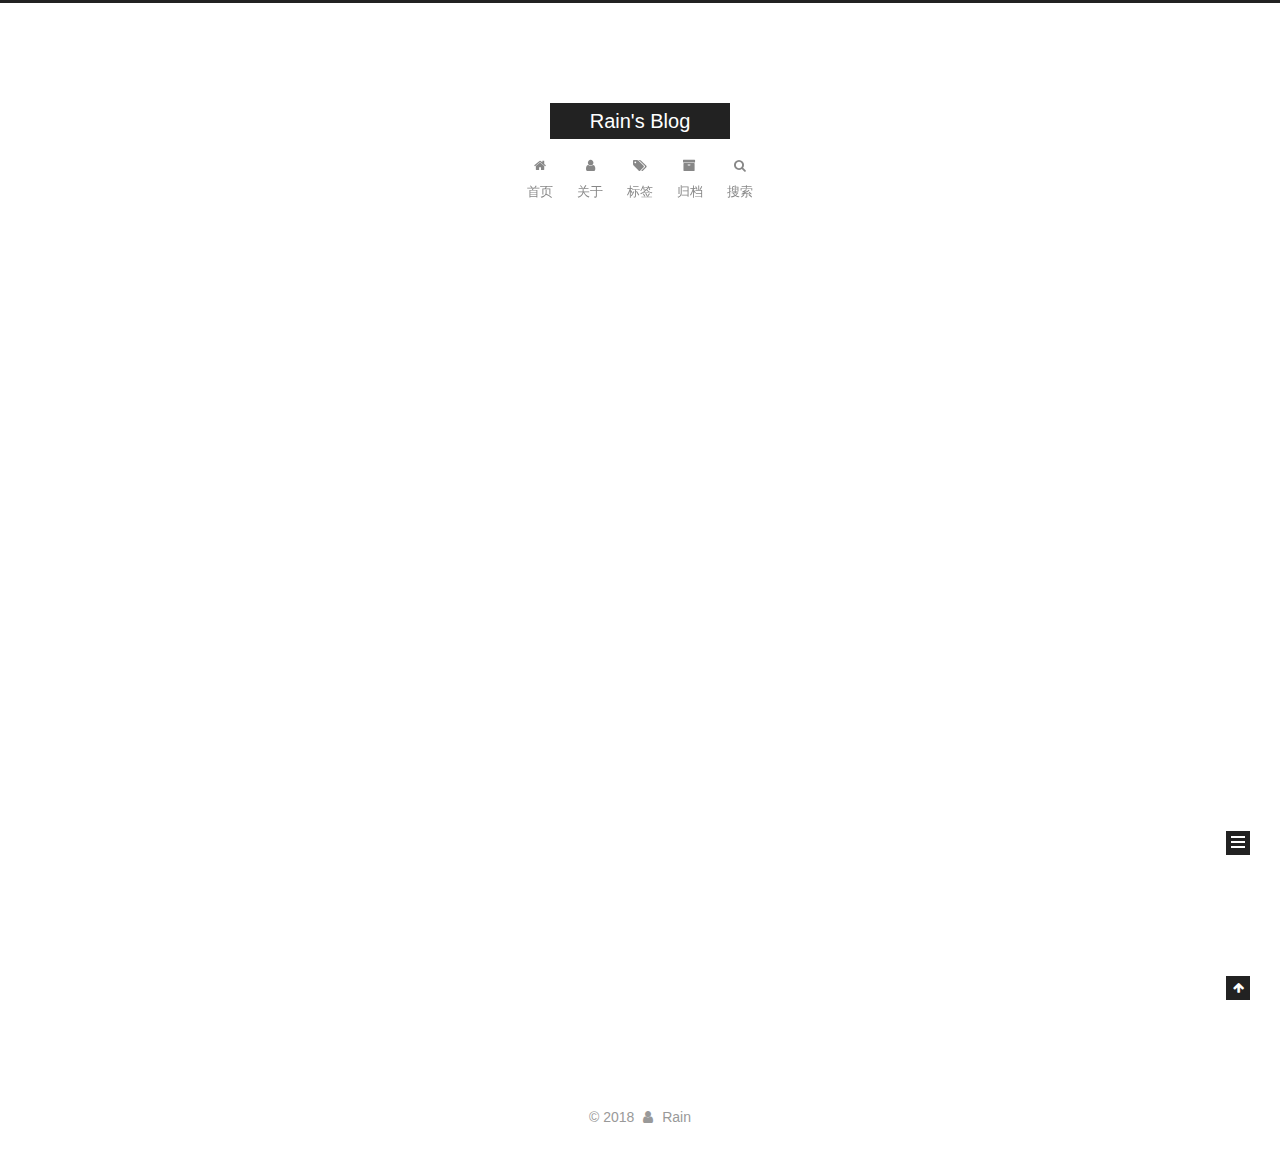
<file: index.html>
<!DOCTYPE html>



  


<html class="theme-next muse use-motion" lang="zh-Hans">
<head><meta name="generator" content="Hexo 3.8.0">
  <meta charset="UTF-8">
<meta http-equiv="X-UA-Compatible" content="IE=edge">
<meta name="viewport" content="width=device-width, initial-scale=1, maximum-scale=1">
<meta name="theme-color" content="#222">









<meta http-equiv="Cache-Control" content="no-transform">
<meta http-equiv="Cache-Control" content="no-siteapp">
















  
  
  <link href="/lib/fancybox/source/jquery.fancybox.css?v=2.1.5" rel="stylesheet" type="text/css">







<link href="/lib/font-awesome/css/font-awesome.min.css?v=4.6.2" rel="stylesheet" type="text/css">

<link href="/css/main.css?v=5.1.4" rel="stylesheet" type="text/css">


  <link rel="apple-touch-icon" sizes="180x180" href="/images/apple-touch-icon-next.png?v=5.1.4">


  <link rel="icon" type="image/png" sizes="32x32" href="/images/favicon-32x32-next.png?v=5.1.4">


  <link rel="icon" type="image/png" sizes="16x16" href="/images/favicon-16x16-next.png?v=5.1.4">


  <link rel="mask-icon" href="/images/logo.svg?v=5.1.4" color="#222">





  <meta name="keywords" content="Hexo, NexT">










<meta property="og:type" content="website">
<meta property="og:title" content="Rain&#39;s Blog">
<meta property="og:url" content="http://yoursite.com/index.html">
<meta property="og:site_name" content="Rain&#39;s Blog">
<meta property="og:locale" content="zh-Hans">
<meta name="twitter:card" content="summary">
<meta name="twitter:title" content="Rain&#39;s Blog">



<script type="text/javascript" id="hexo.configurations">
  var NexT = window.NexT || {};
  var CONFIG = {
    root: '/',
    scheme: 'Muse',
    version: '5.1.4',
    sidebar: {"position":"left","display":"post","offset":12,"b2t":false,"scrollpercent":false,"onmobile":false},
    fancybox: true,
    tabs: true,
    motion: {"enable":true,"async":false,"transition":{"post_block":"fadeIn","post_header":"slideDownIn","post_body":"slideDownIn","coll_header":"slideLeftIn","sidebar":"slideUpIn"}},
    duoshuo: {
      userId: '0',
      author: '博主'
    },
    algolia: {
      applicationID: '',
      apiKey: '',
      indexName: '',
      hits: {"per_page":10},
      labels: {"input_placeholder":"Search for Posts","hits_empty":"We didn't find any results for the search: ${query}","hits_stats":"${hits} results found in ${time} ms"}
    }
  };
</script>



  <link rel="canonical" href="http://yoursite.com/">





  <title>Rain's Blog</title>
  








</head>

<body itemscope="" itemtype="http://schema.org/WebPage" lang="zh-Hans">

  
  
    
  

  <div class="container sidebar-position-left 
  page-home">
    <div class="headband"></div>

    <header id="header" class="header" itemscope="" itemtype="http://schema.org/WPHeader">
      <div class="header-inner"><div class="site-brand-wrapper">
  <div class="site-meta ">
    

    <div class="custom-logo-site-title">
      <a href="/" class="brand" rel="start">
        <span class="logo-line-before"><i></i></span>
        <span class="site-title">Rain's Blog</span>
        <span class="logo-line-after"><i></i></span>
      </a>
    </div>
      
        <p class="site-subtitle"></p>
      
  </div>

  <div class="site-nav-toggle">
    <button>
      <span class="btn-bar"></span>
      <span class="btn-bar"></span>
      <span class="btn-bar"></span>
    </button>
  </div>
</div>

<nav class="site-nav">
  

  
    <ul id="menu" class="menu">
      
        
        <li class="menu-item menu-item-home">
          <a href="/" rel="section">
            
              <i class="menu-item-icon fa fa-fw fa-home"></i> <br>
            
            首页
          </a>
        </li>
      
        
        <li class="menu-item menu-item-about">
          <a href="/about/" rel="section">
            
              <i class="menu-item-icon fa fa-fw fa-user"></i> <br>
            
            关于
          </a>
        </li>
      
        
        <li class="menu-item menu-item-tags">
          <a href="/tags/" rel="section">
            
              <i class="menu-item-icon fa fa-fw fa-tags"></i> <br>
            
            标签
          </a>
        </li>
      
        
        <li class="menu-item menu-item-archives">
          <a href="/archives/" rel="section">
            
              <i class="menu-item-icon fa fa-fw fa-archive"></i> <br>
            
            归档
          </a>
        </li>
      

      
        <li class="menu-item menu-item-search">
          
            <a href="javascript:;" class="popup-trigger">
          
            
              <i class="menu-item-icon fa fa-search fa-fw"></i> <br>
            
            搜索
          </a>
        </li>
      
    </ul>
  

  
    <div class="site-search">
      
  <div class="popup search-popup local-search-popup">
  <div class="local-search-header clearfix">
    <span class="search-icon">
      <i class="fa fa-search"></i>
    </span>
    <span class="popup-btn-close">
      <i class="fa fa-times-circle"></i>
    </span>
    <div class="local-search-input-wrapper">
      <input autocomplete="off" placeholder="搜索..." spellcheck="false" type="text" id="local-search-input">
    </div>
  </div>
  <div id="local-search-result"></div>
</div>



    </div>
  
</nav>



 </div>
    </header>

    <main id="main" class="main">
      <div class="main-inner">
        <div class="content-wrap">
          <div id="content" class="content">
            
  <section id="posts" class="posts-expand">
    
      

  

  
  
  

  <article class="post post-type-normal" itemscope="" itemtype="http://schema.org/Article">
  
  
  
  <div class="post-block">
    <link itemprop="mainEntityOfPage" href="http://yoursite.com/2018/11/04/Paper-R-FCN/">

    <span hidden itemprop="author" itemscope="" itemtype="http://schema.org/Person">
      <meta itemprop="name" content="Rain">
      <meta itemprop="description" content="">
      <meta itemprop="image" content="/images/avatar.jpg">
    </span>

    <span hidden itemprop="publisher" itemscope="" itemtype="http://schema.org/Organization">
      <meta itemprop="name" content="Rain's Blog">
    </span>

    
      <header class="post-header">

        
        
          <h1 class="post-title" itemprop="name headline">
                
                <a class="post-title-link" href="/2018/11/04/Paper-R-FCN/" itemprop="url">Paper R-FCN</a></h1>
        

        <div class="post-meta">
          <span class="post-time">
            
              <span class="post-meta-item-icon">
                <i class="fa fa-calendar-o"></i>
              </span>
              
                <span class="post-meta-item-text">发表于</span>
              
              <time title="创建于" itemprop="dateCreated datePublished" datetime="2018-11-04T18:45:52+08:00">
                2018-11-04
              </time>
            

            

            
          </span>

          

          
            
          

          
          

          

          

          

        </div>
      </header>
    

    
    
    
    <div class="post-body" itemprop="articleBody">

      
      

      
        
          
          R-FCNMotivation该文章的出发点是为了解决faster rcnn 系列的方法中，RPN得到若干个ROI后，对每一个ROI都要经过一个相对比较有计算量的subnet(classification, bbox regression)。
但是，再CNN 中插入 RPN，看起来是解决了propo
          ...
          <!--noindex-->
          <div class="post-button text-center">
            <a class="btn" href="/2018/11/04/Paper-R-FCN/#more" rel="contents">
              阅读全文 &raquo;
            </a>
          </div>
          <!--/noindex-->
        
      
    </div>
    
    
    

    

    

    

    <footer class="post-footer">
      

      

      

      
      
        <div class="post-eof"></div>
      
    </footer>
  </div>
  
  
  
  </article>


    
      

  

  
  
  

  <article class="post post-type-normal" itemscope="" itemtype="http://schema.org/Article">
  
  
  
  <div class="post-block">
    <link itemprop="mainEntityOfPage" href="http://yoursite.com/2018/11/04/hello-world/">

    <span hidden itemprop="author" itemscope="" itemtype="http://schema.org/Person">
      <meta itemprop="name" content="Rain">
      <meta itemprop="description" content="">
      <meta itemprop="image" content="/images/avatar.jpg">
    </span>

    <span hidden itemprop="publisher" itemscope="" itemtype="http://schema.org/Organization">
      <meta itemprop="name" content="Rain's Blog">
    </span>

    
      <header class="post-header">

        
        
          <h1 class="post-title" itemprop="name headline">
                
                <a class="post-title-link" href="/2018/11/04/hello-world/" itemprop="url">Hello World</a></h1>
        

        <div class="post-meta">
          <span class="post-time">
            
              <span class="post-meta-item-icon">
                <i class="fa fa-calendar-o"></i>
              </span>
              
                <span class="post-meta-item-text">发表于</span>
              
              <time title="创建于" itemprop="dateCreated datePublished" datetime="2018-11-04T12:51:06+08:00">
                2018-11-04
              </time>
            

            

            
          </span>

          

          
            
          

          
          

          

          

          

        </div>
      </header>
    

    
    
    
    <div class="post-body" itemprop="articleBody">

      
      

      
        
          
          Welcome to Hexo! This is your very first post. Check documentation for more info. If you get any problems when using Hexo, you can find the answer in 
          ...
          <!--noindex-->
          <div class="post-button text-center">
            <a class="btn" href="/2018/11/04/hello-world/#more" rel="contents">
              阅读全文 &raquo;
            </a>
          </div>
          <!--/noindex-->
        
      
    </div>
    
    
    

    

    

    

    <footer class="post-footer">
      

      

      

      
      
        <div class="post-eof"></div>
      
    </footer>
  </div>
  
  
  
  </article>


    
  </section>

  


          </div>
          


          

        </div>
        
          
  
  <div class="sidebar-toggle">
    <div class="sidebar-toggle-line-wrap">
      <span class="sidebar-toggle-line sidebar-toggle-line-first"></span>
      <span class="sidebar-toggle-line sidebar-toggle-line-middle"></span>
      <span class="sidebar-toggle-line sidebar-toggle-line-last"></span>
    </div>
  </div>

  <aside id="sidebar" class="sidebar">
    
    <div class="sidebar-inner">

      

      

      <section class="site-overview-wrap sidebar-panel sidebar-panel-active">
        <div class="site-overview">
          <div class="site-author motion-element" itemprop="author" itemscope="" itemtype="http://schema.org/Person">
            
              <img class="site-author-image" itemprop="image" src="/images/avatar.jpg" alt="Rain">
            
              <p class="site-author-name" itemprop="name">Rain</p>
              <p class="site-description motion-element" itemprop="description"></p>
          </div>

          <nav class="site-state motion-element">

            
              <div class="site-state-item site-state-posts">
              
                <a href="/archives/">
              
                  <span class="site-state-item-count">2</span>
                  <span class="site-state-item-name">日志</span>
                </a>
              </div>
            

            

            

          </nav>

          

          
            <div class="links-of-author motion-element">
                
                  <span class="links-of-author-item">
                    <a href="https://www.github.com" target="_blank" title="GitHub">
                      
                        <i class="fa fa-fw fa-github"></i>GitHub</a>
                  </span>
                
                  <span class="links-of-author-item">
                    <a href="mailto:xingjian.he@nlpr.ia.ac.cn" target="_blank" title="E-Mail">
                      
                        <i class="fa fa-fw fa-envelope"></i>E-Mail</a>
                  </span>
                
            </div>
          

          
          

          
          

          

        </div>
      </section>

      

      

    </div>
  </aside>


        
      </div>
    </main>

    <footer id="footer" class="footer">
      <div class="footer-inner">
        <div class="copyright">&copy; <span itemprop="copyrightYear">2018</span>
  <span class="with-love">
    <i class="fa fa-user"></i>
  </span>
  <span class="author" itemprop="copyrightHolder">Rain</span>

  
</div>









        







        
      </div>
    </footer>

    
      <div class="back-to-top">
        <i class="fa fa-arrow-up"></i>
        
      </div>
    

    

  </div>

  

<script type="text/javascript">
  if (Object.prototype.toString.call(window.Promise) !== '[object Function]') {
    window.Promise = null;
  }
</script>









  












  
  
    <script type="text/javascript" src="/lib/jquery/index.js?v=2.1.3"></script>
  

  
  
    <script type="text/javascript" src="/lib/fastclick/lib/fastclick.min.js?v=1.0.6"></script>
  

  
  
    <script type="text/javascript" src="/lib/jquery_lazyload/jquery.lazyload.js?v=1.9.7"></script>
  

  
  
    <script type="text/javascript" src="/lib/velocity/velocity.min.js?v=1.2.1"></script>
  

  
  
    <script type="text/javascript" src="/lib/velocity/velocity.ui.min.js?v=1.2.1"></script>
  

  
  
    <script type="text/javascript" src="/lib/fancybox/source/jquery.fancybox.pack.js?v=2.1.5"></script>
  


  


  <script type="text/javascript" src="/js/src/utils.js?v=5.1.4"></script>

  <script type="text/javascript" src="/js/src/motion.js?v=5.1.4"></script>



  
  

  

  


  <script type="text/javascript" src="/js/src/bootstrap.js?v=5.1.4"></script>



  


  




	





  





  












  

  <script type="text/javascript">
    // Popup Window;
    var isfetched = false;
    var isXml = true;
    // Search DB path;
    var search_path = "search.xml";
    if (search_path.length === 0) {
      search_path = "search.xml";
    } else if (/json$/i.test(search_path)) {
      isXml = false;
    }
    var path = "/" + search_path;
    // monitor main search box;

    var onPopupClose = function (e) {
      $('.popup').hide();
      $('#local-search-input').val('');
      $('.search-result-list').remove();
      $('#no-result').remove();
      $(".local-search-pop-overlay").remove();
      $('body').css('overflow', '');
    }

    function proceedsearch() {
      $("body")
        .append('<div class="search-popup-overlay local-search-pop-overlay"></div>')
        .css('overflow', 'hidden');
      $('.search-popup-overlay').click(onPopupClose);
      $('.popup').toggle();
      var $localSearchInput = $('#local-search-input');
      $localSearchInput.attr("autocapitalize", "none");
      $localSearchInput.attr("autocorrect", "off");
      $localSearchInput.focus();
    }

    // search function;
    var searchFunc = function(path, search_id, content_id) {
      'use strict';

      // start loading animation
      $("body")
        .append('<div class="search-popup-overlay local-search-pop-overlay">' +
          '<div id="search-loading-icon">' +
          '<i class="fa fa-spinner fa-pulse fa-5x fa-fw"></i>' +
          '</div>' +
          '</div>')
        .css('overflow', 'hidden');
      $("#search-loading-icon").css('margin', '20% auto 0 auto').css('text-align', 'center');

      $.ajax({
        url: path,
        dataType: isXml ? "xml" : "json",
        async: true,
        success: function(res) {
          // get the contents from search data
          isfetched = true;
          $('.popup').detach().appendTo('.header-inner');
          var datas = isXml ? $("entry", res).map(function() {
            return {
              title: $("title", this).text(),
              content: $("content",this).text(),
              url: $("url" , this).text()
            };
          }).get() : res;
          var input = document.getElementById(search_id);
          var resultContent = document.getElementById(content_id);
          var inputEventFunction = function() {
            var searchText = input.value.trim().toLowerCase();
            var keywords = searchText.split(/[\s\-]+/);
            if (keywords.length > 1) {
              keywords.push(searchText);
            }
            var resultItems = [];
            if (searchText.length > 0) {
              // perform local searching
              datas.forEach(function(data) {
                var isMatch = false;
                var hitCount = 0;
                var searchTextCount = 0;
                var title = data.title.trim();
                var titleInLowerCase = title.toLowerCase();
                var content = data.content.trim().replace(/<[^>]+>/g,"");
                var contentInLowerCase = content.toLowerCase();
                var articleUrl = decodeURIComponent(data.url);
                var indexOfTitle = [];
                var indexOfContent = [];
                // only match articles with not empty titles
                if(title != '') {
                  keywords.forEach(function(keyword) {
                    function getIndexByWord(word, text, caseSensitive) {
                      var wordLen = word.length;
                      if (wordLen === 0) {
                        return [];
                      }
                      var startPosition = 0, position = [], index = [];
                      if (!caseSensitive) {
                        text = text.toLowerCase();
                        word = word.toLowerCase();
                      }
                      while ((position = text.indexOf(word, startPosition)) > -1) {
                        index.push({position: position, word: word});
                        startPosition = position + wordLen;
                      }
                      return index;
                    }

                    indexOfTitle = indexOfTitle.concat(getIndexByWord(keyword, titleInLowerCase, false));
                    indexOfContent = indexOfContent.concat(getIndexByWord(keyword, contentInLowerCase, false));
                  });
                  if (indexOfTitle.length > 0 || indexOfContent.length > 0) {
                    isMatch = true;
                    hitCount = indexOfTitle.length + indexOfContent.length;
                  }
                }

                // show search results

                if (isMatch) {
                  // sort index by position of keyword

                  [indexOfTitle, indexOfContent].forEach(function (index) {
                    index.sort(function (itemLeft, itemRight) {
                      if (itemRight.position !== itemLeft.position) {
                        return itemRight.position - itemLeft.position;
                      } else {
                        return itemLeft.word.length - itemRight.word.length;
                      }
                    });
                  });

                  // merge hits into slices

                  function mergeIntoSlice(text, start, end, index) {
                    var item = index[index.length - 1];
                    var position = item.position;
                    var word = item.word;
                    var hits = [];
                    var searchTextCountInSlice = 0;
                    while (position + word.length <= end && index.length != 0) {
                      if (word === searchText) {
                        searchTextCountInSlice++;
                      }
                      hits.push({position: position, length: word.length});
                      var wordEnd = position + word.length;

                      // move to next position of hit

                      index.pop();
                      while (index.length != 0) {
                        item = index[index.length - 1];
                        position = item.position;
                        word = item.word;
                        if (wordEnd > position) {
                          index.pop();
                        } else {
                          break;
                        }
                      }
                    }
                    searchTextCount += searchTextCountInSlice;
                    return {
                      hits: hits,
                      start: start,
                      end: end,
                      searchTextCount: searchTextCountInSlice
                    };
                  }

                  var slicesOfTitle = [];
                  if (indexOfTitle.length != 0) {
                    slicesOfTitle.push(mergeIntoSlice(title, 0, title.length, indexOfTitle));
                  }

                  var slicesOfContent = [];
                  while (indexOfContent.length != 0) {
                    var item = indexOfContent[indexOfContent.length - 1];
                    var position = item.position;
                    var word = item.word;
                    // cut out 100 characters
                    var start = position - 20;
                    var end = position + 80;
                    if(start < 0){
                      start = 0;
                    }
                    if (end < position + word.length) {
                      end = position + word.length;
                    }
                    if(end > content.length){
                      end = content.length;
                    }
                    slicesOfContent.push(mergeIntoSlice(content, start, end, indexOfContent));
                  }

                  // sort slices in content by search text's count and hits' count

                  slicesOfContent.sort(function (sliceLeft, sliceRight) {
                    if (sliceLeft.searchTextCount !== sliceRight.searchTextCount) {
                      return sliceRight.searchTextCount - sliceLeft.searchTextCount;
                    } else if (sliceLeft.hits.length !== sliceRight.hits.length) {
                      return sliceRight.hits.length - sliceLeft.hits.length;
                    } else {
                      return sliceLeft.start - sliceRight.start;
                    }
                  });

                  // select top N slices in content

                  var upperBound = parseInt('1');
                  if (upperBound >= 0) {
                    slicesOfContent = slicesOfContent.slice(0, upperBound);
                  }

                  // highlight title and content

                  function highlightKeyword(text, slice) {
                    var result = '';
                    var prevEnd = slice.start;
                    slice.hits.forEach(function (hit) {
                      result += text.substring(prevEnd, hit.position);
                      var end = hit.position + hit.length;
                      result += '<b class="search-keyword">' + text.substring(hit.position, end) + '</b>';
                      prevEnd = end;
                    });
                    result += text.substring(prevEnd, slice.end);
                    return result;
                  }

                  var resultItem = '';

                  if (slicesOfTitle.length != 0) {
                    resultItem += "<li><a href='" + articleUrl + "' class='search-result-title'>" + highlightKeyword(title, slicesOfTitle[0]) + "</a>";
                  } else {
                    resultItem += "<li><a href='" + articleUrl + "' class='search-result-title'>" + title + "</a>";
                  }

                  slicesOfContent.forEach(function (slice) {
                    resultItem += "<a href='" + articleUrl + "'>" +
                      "<p class=\"search-result\">" + highlightKeyword(content, slice) +
                      "...</p>" + "</a>";
                  });

                  resultItem += "</li>";
                  resultItems.push({
                    item: resultItem,
                    searchTextCount: searchTextCount,
                    hitCount: hitCount,
                    id: resultItems.length
                  });
                }
              })
            };
            if (keywords.length === 1 && keywords[0] === "") {
              resultContent.innerHTML = '<div id="no-result"><i class="fa fa-search fa-5x" /></div>'
            } else if (resultItems.length === 0) {
              resultContent.innerHTML = '<div id="no-result"><i class="fa fa-frown-o fa-5x" /></div>'
            } else {
              resultItems.sort(function (resultLeft, resultRight) {
                if (resultLeft.searchTextCount !== resultRight.searchTextCount) {
                  return resultRight.searchTextCount - resultLeft.searchTextCount;
                } else if (resultLeft.hitCount !== resultRight.hitCount) {
                  return resultRight.hitCount - resultLeft.hitCount;
                } else {
                  return resultRight.id - resultLeft.id;
                }
              });
              var searchResultList = '<ul class=\"search-result-list\">';
              resultItems.forEach(function (result) {
                searchResultList += result.item;
              })
              searchResultList += "</ul>";
              resultContent.innerHTML = searchResultList;
            }
          }

          if ('auto' === 'auto') {
            input.addEventListener('input', inputEventFunction);
          } else {
            $('.search-icon').click(inputEventFunction);
            input.addEventListener('keypress', function (event) {
              if (event.keyCode === 13) {
                inputEventFunction();
              }
            });
          }

          // remove loading animation
          $(".local-search-pop-overlay").remove();
          $('body').css('overflow', '');

          proceedsearch();
        }
      });
    }

    // handle and trigger popup window;
    $('.popup-trigger').click(function(e) {
      e.stopPropagation();
      if (isfetched === false) {
        searchFunc(path, 'local-search-input', 'local-search-result');
      } else {
        proceedsearch();
      };
    });

    $('.popup-btn-close').click(onPopupClose);
    $('.popup').click(function(e){
      e.stopPropagation();
    });
    $(document).on('keyup', function (event) {
      var shouldDismissSearchPopup = event.which === 27 &&
        $('.search-popup').is(':visible');
      if (shouldDismissSearchPopup) {
        onPopupClose();
      }
    });
  </script>





  

  

  

  
  

  

  

  

</body>
</html>
</file>
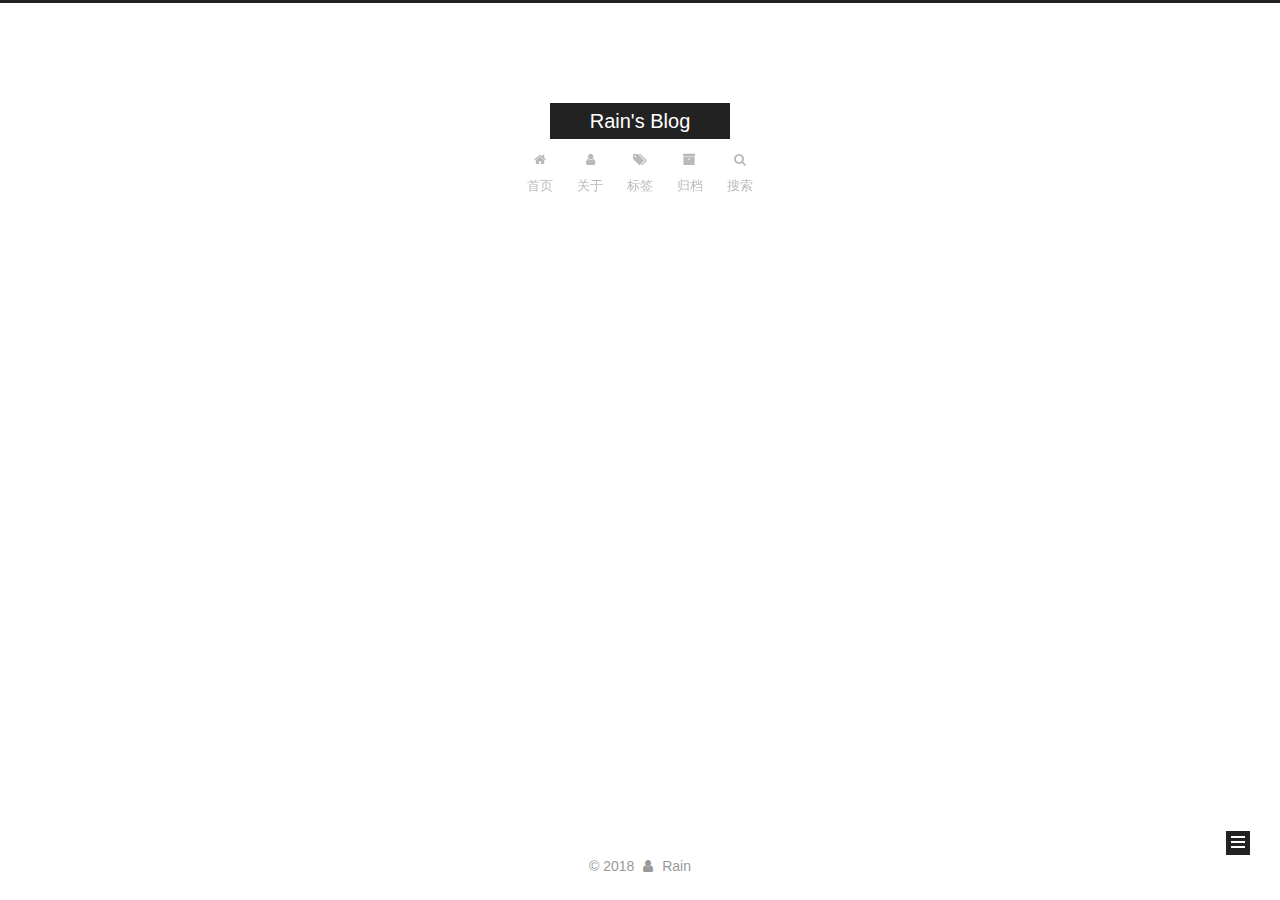
<file: archives/index.html>
<!DOCTYPE html>



  


<html class="theme-next muse use-motion" lang="zh-Hans">
<head><meta name="generator" content="Hexo 3.8.0">
  <meta charset="UTF-8">
<meta http-equiv="X-UA-Compatible" content="IE=edge">
<meta name="viewport" content="width=device-width, initial-scale=1, maximum-scale=1">
<meta name="theme-color" content="#222">









<meta http-equiv="Cache-Control" content="no-transform">
<meta http-equiv="Cache-Control" content="no-siteapp">
















  
  
  <link href="/lib/fancybox/source/jquery.fancybox.css?v=2.1.5" rel="stylesheet" type="text/css">







<link href="/lib/font-awesome/css/font-awesome.min.css?v=4.6.2" rel="stylesheet" type="text/css">

<link href="/css/main.css?v=5.1.4" rel="stylesheet" type="text/css">


  <link rel="apple-touch-icon" sizes="180x180" href="/images/apple-touch-icon-next.png?v=5.1.4">


  <link rel="icon" type="image/png" sizes="32x32" href="/images/favicon-32x32-next.png?v=5.1.4">


  <link rel="icon" type="image/png" sizes="16x16" href="/images/favicon-16x16-next.png?v=5.1.4">


  <link rel="mask-icon" href="/images/logo.svg?v=5.1.4" color="#222">





  <meta name="keywords" content="Hexo, NexT">










<meta property="og:type" content="website">
<meta property="og:title" content="Rain&#39;s Blog">
<meta property="og:url" content="http://yoursite.com/archives/index.html">
<meta property="og:site_name" content="Rain&#39;s Blog">
<meta property="og:locale" content="zh-Hans">
<meta name="twitter:card" content="summary">
<meta name="twitter:title" content="Rain&#39;s Blog">



<script type="text/javascript" id="hexo.configurations">
  var NexT = window.NexT || {};
  var CONFIG = {
    root: '/',
    scheme: 'Muse',
    version: '5.1.4',
    sidebar: {"position":"left","display":"post","offset":12,"b2t":false,"scrollpercent":false,"onmobile":false},
    fancybox: true,
    tabs: true,
    motion: {"enable":true,"async":false,"transition":{"post_block":"fadeIn","post_header":"slideDownIn","post_body":"slideDownIn","coll_header":"slideLeftIn","sidebar":"slideUpIn"}},
    duoshuo: {
      userId: '0',
      author: '博主'
    },
    algolia: {
      applicationID: '',
      apiKey: '',
      indexName: '',
      hits: {"per_page":10},
      labels: {"input_placeholder":"Search for Posts","hits_empty":"We didn't find any results for the search: ${query}","hits_stats":"${hits} results found in ${time} ms"}
    }
  };
</script>



  <link rel="canonical" href="http://yoursite.com/archives/">





  <title>归档 | Rain's Blog</title>
  








</head>

<body itemscope="" itemtype="http://schema.org/WebPage" lang="zh-Hans">

  
  
    
  

  <div class="container sidebar-position-left page-archive">
    <div class="headband"></div>

    <header id="header" class="header" itemscope="" itemtype="http://schema.org/WPHeader">
      <div class="header-inner"><div class="site-brand-wrapper">
  <div class="site-meta ">
    

    <div class="custom-logo-site-title">
      <a href="/" class="brand" rel="start">
        <span class="logo-line-before"><i></i></span>
        <span class="site-title">Rain's Blog</span>
        <span class="logo-line-after"><i></i></span>
      </a>
    </div>
      
        <p class="site-subtitle"></p>
      
  </div>

  <div class="site-nav-toggle">
    <button>
      <span class="btn-bar"></span>
      <span class="btn-bar"></span>
      <span class="btn-bar"></span>
    </button>
  </div>
</div>

<nav class="site-nav">
  

  
    <ul id="menu" class="menu">
      
        
        <li class="menu-item menu-item-home">
          <a href="/" rel="section">
            
              <i class="menu-item-icon fa fa-fw fa-home"></i> <br>
            
            首页
          </a>
        </li>
      
        
        <li class="menu-item menu-item-about">
          <a href="/about/" rel="section">
            
              <i class="menu-item-icon fa fa-fw fa-user"></i> <br>
            
            关于
          </a>
        </li>
      
        
        <li class="menu-item menu-item-tags">
          <a href="/tags/" rel="section">
            
              <i class="menu-item-icon fa fa-fw fa-tags"></i> <br>
            
            标签
          </a>
        </li>
      
        
        <li class="menu-item menu-item-archives">
          <a href="/archives/" rel="section">
            
              <i class="menu-item-icon fa fa-fw fa-archive"></i> <br>
            
            归档
          </a>
        </li>
      

      
        <li class="menu-item menu-item-search">
          
            <a href="javascript:;" class="popup-trigger">
          
            
              <i class="menu-item-icon fa fa-search fa-fw"></i> <br>
            
            搜索
          </a>
        </li>
      
    </ul>
  

  
    <div class="site-search">
      
  <div class="popup search-popup local-search-popup">
  <div class="local-search-header clearfix">
    <span class="search-icon">
      <i class="fa fa-search"></i>
    </span>
    <span class="popup-btn-close">
      <i class="fa fa-times-circle"></i>
    </span>
    <div class="local-search-input-wrapper">
      <input autocomplete="off" placeholder="搜索..." spellcheck="false" type="text" id="local-search-input">
    </div>
  </div>
  <div id="local-search-result"></div>
</div>



    </div>
  
</nav>



 </div>
    </header>

    <main id="main" class="main">
      <div class="main-inner">
        <div class="content-wrap">
          <div id="content" class="content">
            

  
  
  
  <div class="post-block archive">
    <div id="posts" class="posts-collapse">
      <span class="archive-move-on"></span>

      <span class="archive-page-counter">
        
        
        
          
        
        oh, 目前共计 2 篇日志。 未完待续...
      </span>

      

        
        
        

        
          
          <div class="collection-title">
            <h1 class="archive-year" id="archive-year-2018">2018</h1>
          </div>
        
        

        

  <article class="post post-type-normal" itemscope="" itemtype="http://schema.org/Article">
    <header class="post-header">

      <h2 class="post-title">
        
            <a class="post-title-link" href="/2018/11/04/Paper-R-FCN/" itemprop="url">
              
                <span itemprop="name">Paper R-FCN</span>
              
            </a>
        
      </h2>

      <div class="post-meta">
        <time class="post-time" itemprop="dateCreated" datetime="2018-11-04T18:45:52+08:00" content="2018-11-04">
          11-04
        </time>
      </div>

    </header>
  </article>



      

        
        
        

        
        

        

  <article class="post post-type-normal" itemscope="" itemtype="http://schema.org/Article">
    <header class="post-header">

      <h2 class="post-title">
        
            <a class="post-title-link" href="/2018/11/04/hello-world/" itemprop="url">
              
                <span itemprop="name">Hello World</span>
              
            </a>
        
      </h2>

      <div class="post-meta">
        <time class="post-time" itemprop="dateCreated" datetime="2018-11-04T12:51:06+08:00" content="2018-11-04">
          11-04
        </time>
      </div>

    </header>
  </article>



      

    </div>
  </div>
  
  
  

  



          </div>
          


          

        </div>
        
          
  
  <div class="sidebar-toggle">
    <div class="sidebar-toggle-line-wrap">
      <span class="sidebar-toggle-line sidebar-toggle-line-first"></span>
      <span class="sidebar-toggle-line sidebar-toggle-line-middle"></span>
      <span class="sidebar-toggle-line sidebar-toggle-line-last"></span>
    </div>
  </div>

  <aside id="sidebar" class="sidebar">
    
    <div class="sidebar-inner">

      

      

      <section class="site-overview-wrap sidebar-panel sidebar-panel-active">
        <div class="site-overview">
          <div class="site-author motion-element" itemprop="author" itemscope="" itemtype="http://schema.org/Person">
            
              <img class="site-author-image" itemprop="image" src="/images/avatar.jpg" alt="Rain">
            
              <p class="site-author-name" itemprop="name">Rain</p>
              <p class="site-description motion-element" itemprop="description"></p>
          </div>

          <nav class="site-state motion-element">

            
              <div class="site-state-item site-state-posts">
              
                <a href="/archives/">
              
                  <span class="site-state-item-count">2</span>
                  <span class="site-state-item-name">日志</span>
                </a>
              </div>
            

            

            

          </nav>

          

          
            <div class="links-of-author motion-element">
                
                  <span class="links-of-author-item">
                    <a href="https://www.github.com" target="_blank" title="GitHub">
                      
                        <i class="fa fa-fw fa-github"></i>GitHub</a>
                  </span>
                
                  <span class="links-of-author-item">
                    <a href="mailto:xingjian.he@nlpr.ia.ac.cn" target="_blank" title="E-Mail">
                      
                        <i class="fa fa-fw fa-envelope"></i>E-Mail</a>
                  </span>
                
            </div>
          

          
          

          
          

          

        </div>
      </section>

      

      

    </div>
  </aside>


        
      </div>
    </main>

    <footer id="footer" class="footer">
      <div class="footer-inner">
        <div class="copyright">&copy; <span itemprop="copyrightYear">2018</span>
  <span class="with-love">
    <i class="fa fa-user"></i>
  </span>
  <span class="author" itemprop="copyrightHolder">Rain</span>

  
</div>









        







        
      </div>
    </footer>

    
      <div class="back-to-top">
        <i class="fa fa-arrow-up"></i>
        
      </div>
    

    

  </div>

  

<script type="text/javascript">
  if (Object.prototype.toString.call(window.Promise) !== '[object Function]') {
    window.Promise = null;
  }
</script>









  












  
  
    <script type="text/javascript" src="/lib/jquery/index.js?v=2.1.3"></script>
  

  
  
    <script type="text/javascript" src="/lib/fastclick/lib/fastclick.min.js?v=1.0.6"></script>
  

  
  
    <script type="text/javascript" src="/lib/jquery_lazyload/jquery.lazyload.js?v=1.9.7"></script>
  

  
  
    <script type="text/javascript" src="/lib/velocity/velocity.min.js?v=1.2.1"></script>
  

  
  
    <script type="text/javascript" src="/lib/velocity/velocity.ui.min.js?v=1.2.1"></script>
  

  
  
    <script type="text/javascript" src="/lib/fancybox/source/jquery.fancybox.pack.js?v=2.1.5"></script>
  


  


  <script type="text/javascript" src="/js/src/utils.js?v=5.1.4"></script>

  <script type="text/javascript" src="/js/src/motion.js?v=5.1.4"></script>



  
  

  

  


  <script type="text/javascript" src="/js/src/bootstrap.js?v=5.1.4"></script>



  


  




	





  





  












  

  <script type="text/javascript">
    // Popup Window;
    var isfetched = false;
    var isXml = true;
    // Search DB path;
    var search_path = "search.xml";
    if (search_path.length === 0) {
      search_path = "search.xml";
    } else if (/json$/i.test(search_path)) {
      isXml = false;
    }
    var path = "/" + search_path;
    // monitor main search box;

    var onPopupClose = function (e) {
      $('.popup').hide();
      $('#local-search-input').val('');
      $('.search-result-list').remove();
      $('#no-result').remove();
      $(".local-search-pop-overlay").remove();
      $('body').css('overflow', '');
    }

    function proceedsearch() {
      $("body")
        .append('<div class="search-popup-overlay local-search-pop-overlay"></div>')
        .css('overflow', 'hidden');
      $('.search-popup-overlay').click(onPopupClose);
      $('.popup').toggle();
      var $localSearchInput = $('#local-search-input');
      $localSearchInput.attr("autocapitalize", "none");
      $localSearchInput.attr("autocorrect", "off");
      $localSearchInput.focus();
    }

    // search function;
    var searchFunc = function(path, search_id, content_id) {
      'use strict';

      // start loading animation
      $("body")
        .append('<div class="search-popup-overlay local-search-pop-overlay">' +
          '<div id="search-loading-icon">' +
          '<i class="fa fa-spinner fa-pulse fa-5x fa-fw"></i>' +
          '</div>' +
          '</div>')
        .css('overflow', 'hidden');
      $("#search-loading-icon").css('margin', '20% auto 0 auto').css('text-align', 'center');

      $.ajax({
        url: path,
        dataType: isXml ? "xml" : "json",
        async: true,
        success: function(res) {
          // get the contents from search data
          isfetched = true;
          $('.popup').detach().appendTo('.header-inner');
          var datas = isXml ? $("entry", res).map(function() {
            return {
              title: $("title", this).text(),
              content: $("content",this).text(),
              url: $("url" , this).text()
            };
          }).get() : res;
          var input = document.getElementById(search_id);
          var resultContent = document.getElementById(content_id);
          var inputEventFunction = function() {
            var searchText = input.value.trim().toLowerCase();
            var keywords = searchText.split(/[\s\-]+/);
            if (keywords.length > 1) {
              keywords.push(searchText);
            }
            var resultItems = [];
            if (searchText.length > 0) {
              // perform local searching
              datas.forEach(function(data) {
                var isMatch = false;
                var hitCount = 0;
                var searchTextCount = 0;
                var title = data.title.trim();
                var titleInLowerCase = title.toLowerCase();
                var content = data.content.trim().replace(/<[^>]+>/g,"");
                var contentInLowerCase = content.toLowerCase();
                var articleUrl = decodeURIComponent(data.url);
                var indexOfTitle = [];
                var indexOfContent = [];
                // only match articles with not empty titles
                if(title != '') {
                  keywords.forEach(function(keyword) {
                    function getIndexByWord(word, text, caseSensitive) {
                      var wordLen = word.length;
                      if (wordLen === 0) {
                        return [];
                      }
                      var startPosition = 0, position = [], index = [];
                      if (!caseSensitive) {
                        text = text.toLowerCase();
                        word = word.toLowerCase();
                      }
                      while ((position = text.indexOf(word, startPosition)) > -1) {
                        index.push({position: position, word: word});
                        startPosition = position + wordLen;
                      }
                      return index;
                    }

                    indexOfTitle = indexOfTitle.concat(getIndexByWord(keyword, titleInLowerCase, false));
                    indexOfContent = indexOfContent.concat(getIndexByWord(keyword, contentInLowerCase, false));
                  });
                  if (indexOfTitle.length > 0 || indexOfContent.length > 0) {
                    isMatch = true;
                    hitCount = indexOfTitle.length + indexOfContent.length;
                  }
                }

                // show search results

                if (isMatch) {
                  // sort index by position of keyword

                  [indexOfTitle, indexOfContent].forEach(function (index) {
                    index.sort(function (itemLeft, itemRight) {
                      if (itemRight.position !== itemLeft.position) {
                        return itemRight.position - itemLeft.position;
                      } else {
                        return itemLeft.word.length - itemRight.word.length;
                      }
                    });
                  });

                  // merge hits into slices

                  function mergeIntoSlice(text, start, end, index) {
                    var item = index[index.length - 1];
                    var position = item.position;
                    var word = item.word;
                    var hits = [];
                    var searchTextCountInSlice = 0;
                    while (position + word.length <= end && index.length != 0) {
                      if (word === searchText) {
                        searchTextCountInSlice++;
                      }
                      hits.push({position: position, length: word.length});
                      var wordEnd = position + word.length;

                      // move to next position of hit

                      index.pop();
                      while (index.length != 0) {
                        item = index[index.length - 1];
                        position = item.position;
                        word = item.word;
                        if (wordEnd > position) {
                          index.pop();
                        } else {
                          break;
                        }
                      }
                    }
                    searchTextCount += searchTextCountInSlice;
                    return {
                      hits: hits,
                      start: start,
                      end: end,
                      searchTextCount: searchTextCountInSlice
                    };
                  }

                  var slicesOfTitle = [];
                  if (indexOfTitle.length != 0) {
                    slicesOfTitle.push(mergeIntoSlice(title, 0, title.length, indexOfTitle));
                  }

                  var slicesOfContent = [];
                  while (indexOfContent.length != 0) {
                    var item = indexOfContent[indexOfContent.length - 1];
                    var position = item.position;
                    var word = item.word;
                    // cut out 100 characters
                    var start = position - 20;
                    var end = position + 80;
                    if(start < 0){
                      start = 0;
                    }
                    if (end < position + word.length) {
                      end = position + word.length;
                    }
                    if(end > content.length){
                      end = content.length;
                    }
                    slicesOfContent.push(mergeIntoSlice(content, start, end, indexOfContent));
                  }

                  // sort slices in content by search text's count and hits' count

                  slicesOfContent.sort(function (sliceLeft, sliceRight) {
                    if (sliceLeft.searchTextCount !== sliceRight.searchTextCount) {
                      return sliceRight.searchTextCount - sliceLeft.searchTextCount;
                    } else if (sliceLeft.hits.length !== sliceRight.hits.length) {
                      return sliceRight.hits.length - sliceLeft.hits.length;
                    } else {
                      return sliceLeft.start - sliceRight.start;
                    }
                  });

                  // select top N slices in content

                  var upperBound = parseInt('1');
                  if (upperBound >= 0) {
                    slicesOfContent = slicesOfContent.slice(0, upperBound);
                  }

                  // highlight title and content

                  function highlightKeyword(text, slice) {
                    var result = '';
                    var prevEnd = slice.start;
                    slice.hits.forEach(function (hit) {
                      result += text.substring(prevEnd, hit.position);
                      var end = hit.position + hit.length;
                      result += '<b class="search-keyword">' + text.substring(hit.position, end) + '</b>';
                      prevEnd = end;
                    });
                    result += text.substring(prevEnd, slice.end);
                    return result;
                  }

                  var resultItem = '';

                  if (slicesOfTitle.length != 0) {
                    resultItem += "<li><a href='" + articleUrl + "' class='search-result-title'>" + highlightKeyword(title, slicesOfTitle[0]) + "</a>";
                  } else {
                    resultItem += "<li><a href='" + articleUrl + "' class='search-result-title'>" + title + "</a>";
                  }

                  slicesOfContent.forEach(function (slice) {
                    resultItem += "<a href='" + articleUrl + "'>" +
                      "<p class=\"search-result\">" + highlightKeyword(content, slice) +
                      "...</p>" + "</a>";
                  });

                  resultItem += "</li>";
                  resultItems.push({
                    item: resultItem,
                    searchTextCount: searchTextCount,
                    hitCount: hitCount,
                    id: resultItems.length
                  });
                }
              })
            };
            if (keywords.length === 1 && keywords[0] === "") {
              resultContent.innerHTML = '<div id="no-result"><i class="fa fa-search fa-5x" /></div>'
            } else if (resultItems.length === 0) {
              resultContent.innerHTML = '<div id="no-result"><i class="fa fa-frown-o fa-5x" /></div>'
            } else {
              resultItems.sort(function (resultLeft, resultRight) {
                if (resultLeft.searchTextCount !== resultRight.searchTextCount) {
                  return resultRight.searchTextCount - resultLeft.searchTextCount;
                } else if (resultLeft.hitCount !== resultRight.hitCount) {
                  return resultRight.hitCount - resultLeft.hitCount;
                } else {
                  return resultRight.id - resultLeft.id;
                }
              });
              var searchResultList = '<ul class=\"search-result-list\">';
              resultItems.forEach(function (result) {
                searchResultList += result.item;
              })
              searchResultList += "</ul>";
              resultContent.innerHTML = searchResultList;
            }
          }

          if ('auto' === 'auto') {
            input.addEventListener('input', inputEventFunction);
          } else {
            $('.search-icon').click(inputEventFunction);
            input.addEventListener('keypress', function (event) {
              if (event.keyCode === 13) {
                inputEventFunction();
              }
            });
          }

          // remove loading animation
          $(".local-search-pop-overlay").remove();
          $('body').css('overflow', '');

          proceedsearch();
        }
      });
    }

    // handle and trigger popup window;
    $('.popup-trigger').click(function(e) {
      e.stopPropagation();
      if (isfetched === false) {
        searchFunc(path, 'local-search-input', 'local-search-result');
      } else {
        proceedsearch();
      };
    });

    $('.popup-btn-close').click(onPopupClose);
    $('.popup').click(function(e){
      e.stopPropagation();
    });
    $(document).on('keyup', function (event) {
      var shouldDismissSearchPopup = event.which === 27 &&
        $('.search-popup').is(':visible');
      if (shouldDismissSearchPopup) {
        onPopupClose();
      }
    });
  </script>





  

  

  

  
  

  

  

  

</body>
</html>
</file>
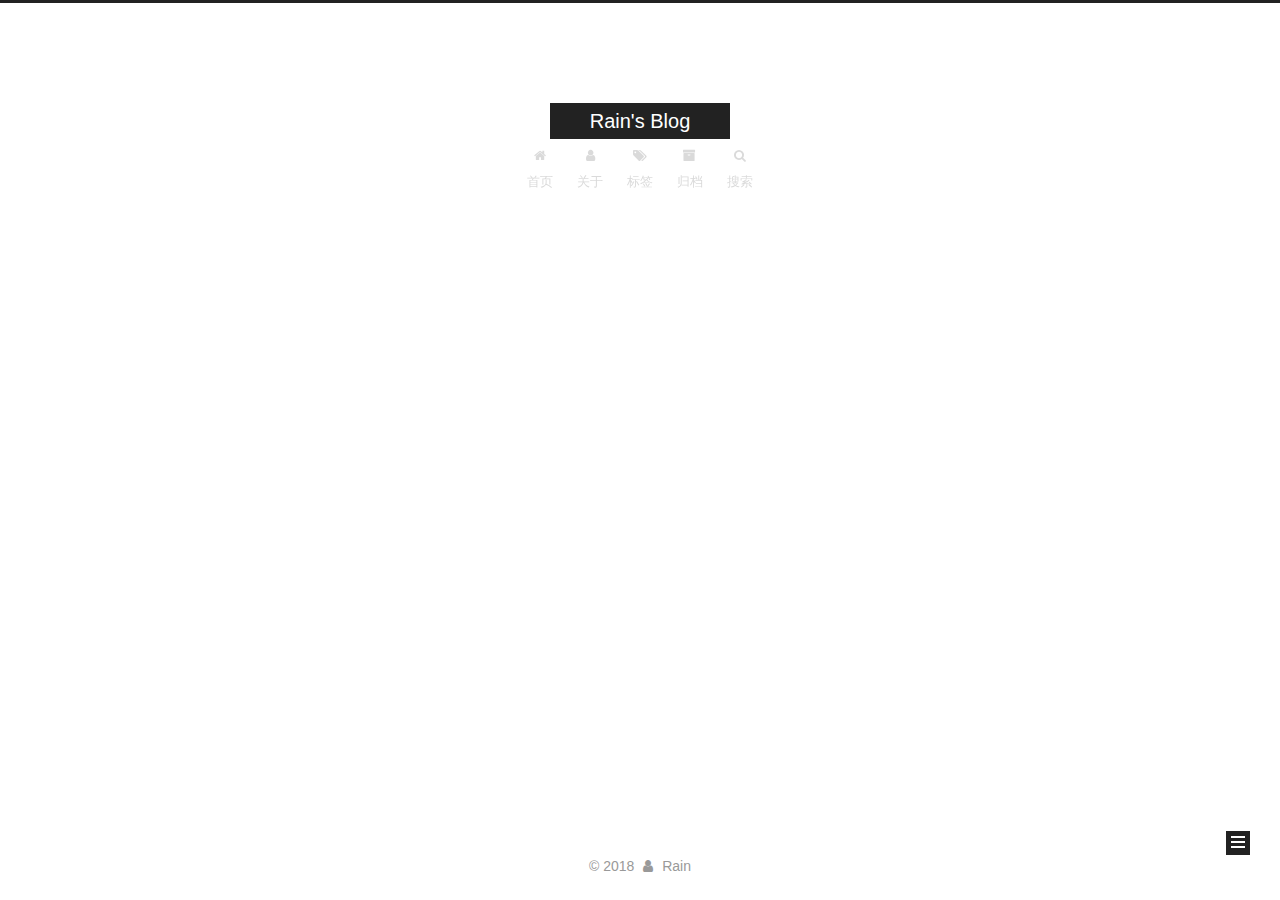
<file: archives/2018/index.html>
<!DOCTYPE html>



  


<html class="theme-next muse use-motion" lang="zh-Hans">
<head><meta name="generator" content="Hexo 3.8.0">
  <meta charset="UTF-8">
<meta http-equiv="X-UA-Compatible" content="IE=edge">
<meta name="viewport" content="width=device-width, initial-scale=1, maximum-scale=1">
<meta name="theme-color" content="#222">









<meta http-equiv="Cache-Control" content="no-transform">
<meta http-equiv="Cache-Control" content="no-siteapp">
















  
  
  <link href="/lib/fancybox/source/jquery.fancybox.css?v=2.1.5" rel="stylesheet" type="text/css">







<link href="/lib/font-awesome/css/font-awesome.min.css?v=4.6.2" rel="stylesheet" type="text/css">

<link href="/css/main.css?v=5.1.4" rel="stylesheet" type="text/css">


  <link rel="apple-touch-icon" sizes="180x180" href="/images/apple-touch-icon-next.png?v=5.1.4">


  <link rel="icon" type="image/png" sizes="32x32" href="/images/favicon-32x32-next.png?v=5.1.4">


  <link rel="icon" type="image/png" sizes="16x16" href="/images/favicon-16x16-next.png?v=5.1.4">


  <link rel="mask-icon" href="/images/logo.svg?v=5.1.4" color="#222">





  <meta name="keywords" content="Hexo, NexT">










<meta property="og:type" content="website">
<meta property="og:title" content="Rain&#39;s Blog">
<meta property="og:url" content="http://yoursite.com/archives/2018/index.html">
<meta property="og:site_name" content="Rain&#39;s Blog">
<meta property="og:locale" content="zh-Hans">
<meta name="twitter:card" content="summary">
<meta name="twitter:title" content="Rain&#39;s Blog">



<script type="text/javascript" id="hexo.configurations">
  var NexT = window.NexT || {};
  var CONFIG = {
    root: '/',
    scheme: 'Muse',
    version: '5.1.4',
    sidebar: {"position":"left","display":"post","offset":12,"b2t":false,"scrollpercent":false,"onmobile":false},
    fancybox: true,
    tabs: true,
    motion: {"enable":true,"async":false,"transition":{"post_block":"fadeIn","post_header":"slideDownIn","post_body":"slideDownIn","coll_header":"slideLeftIn","sidebar":"slideUpIn"}},
    duoshuo: {
      userId: '0',
      author: '博主'
    },
    algolia: {
      applicationID: '',
      apiKey: '',
      indexName: '',
      hits: {"per_page":10},
      labels: {"input_placeholder":"Search for Posts","hits_empty":"We didn't find any results for the search: ${query}","hits_stats":"${hits} results found in ${time} ms"}
    }
  };
</script>



  <link rel="canonical" href="http://yoursite.com/archives/2018/">





  <title>归档 | Rain's Blog</title>
  








</head>

<body itemscope="" itemtype="http://schema.org/WebPage" lang="zh-Hans">

  
  
    
  

  <div class="container sidebar-position-left page-archive">
    <div class="headband"></div>

    <header id="header" class="header" itemscope="" itemtype="http://schema.org/WPHeader">
      <div class="header-inner"><div class="site-brand-wrapper">
  <div class="site-meta ">
    

    <div class="custom-logo-site-title">
      <a href="/" class="brand" rel="start">
        <span class="logo-line-before"><i></i></span>
        <span class="site-title">Rain's Blog</span>
        <span class="logo-line-after"><i></i></span>
      </a>
    </div>
      
        <p class="site-subtitle"></p>
      
  </div>

  <div class="site-nav-toggle">
    <button>
      <span class="btn-bar"></span>
      <span class="btn-bar"></span>
      <span class="btn-bar"></span>
    </button>
  </div>
</div>

<nav class="site-nav">
  

  
    <ul id="menu" class="menu">
      
        
        <li class="menu-item menu-item-home">
          <a href="/" rel="section">
            
              <i class="menu-item-icon fa fa-fw fa-home"></i> <br>
            
            首页
          </a>
        </li>
      
        
        <li class="menu-item menu-item-about">
          <a href="/about/" rel="section">
            
              <i class="menu-item-icon fa fa-fw fa-user"></i> <br>
            
            关于
          </a>
        </li>
      
        
        <li class="menu-item menu-item-tags">
          <a href="/tags/" rel="section">
            
              <i class="menu-item-icon fa fa-fw fa-tags"></i> <br>
            
            标签
          </a>
        </li>
      
        
        <li class="menu-item menu-item-archives">
          <a href="/archives/" rel="section">
            
              <i class="menu-item-icon fa fa-fw fa-archive"></i> <br>
            
            归档
          </a>
        </li>
      

      
        <li class="menu-item menu-item-search">
          
            <a href="javascript:;" class="popup-trigger">
          
            
              <i class="menu-item-icon fa fa-search fa-fw"></i> <br>
            
            搜索
          </a>
        </li>
      
    </ul>
  

  
    <div class="site-search">
      
  <div class="popup search-popup local-search-popup">
  <div class="local-search-header clearfix">
    <span class="search-icon">
      <i class="fa fa-search"></i>
    </span>
    <span class="popup-btn-close">
      <i class="fa fa-times-circle"></i>
    </span>
    <div class="local-search-input-wrapper">
      <input autocomplete="off" placeholder="搜索..." spellcheck="false" type="text" id="local-search-input">
    </div>
  </div>
  <div id="local-search-result"></div>
</div>



    </div>
  
</nav>



 </div>
    </header>

    <main id="main" class="main">
      <div class="main-inner">
        <div class="content-wrap">
          <div id="content" class="content">
            

  
  
  
  <div class="post-block archive">
    <div id="posts" class="posts-collapse">
      <span class="archive-move-on"></span>

      <span class="archive-page-counter">
        
        
        
          
        
        oh, 目前共计 2 篇日志。 未完待续...
      </span>

      

        
        
        

        
          
          <div class="collection-title">
            <h1 class="archive-year" id="archive-year-2018">2018</h1>
          </div>
        
        

        

  <article class="post post-type-normal" itemscope="" itemtype="http://schema.org/Article">
    <header class="post-header">

      <h2 class="post-title">
        
            <a class="post-title-link" href="/2018/11/04/Paper-R-FCN/" itemprop="url">
              
                <span itemprop="name">Paper R-FCN</span>
              
            </a>
        
      </h2>

      <div class="post-meta">
        <time class="post-time" itemprop="dateCreated" datetime="2018-11-04T18:45:52+08:00" content="2018-11-04">
          11-04
        </time>
      </div>

    </header>
  </article>



      

        
        
        

        
        

        

  <article class="post post-type-normal" itemscope="" itemtype="http://schema.org/Article">
    <header class="post-header">

      <h2 class="post-title">
        
            <a class="post-title-link" href="/2018/11/04/hello-world/" itemprop="url">
              
                <span itemprop="name">Hello World</span>
              
            </a>
        
      </h2>

      <div class="post-meta">
        <time class="post-time" itemprop="dateCreated" datetime="2018-11-04T12:51:06+08:00" content="2018-11-04">
          11-04
        </time>
      </div>

    </header>
  </article>



      

    </div>
  </div>
  
  
  

  



          </div>
          


          

        </div>
        
          
  
  <div class="sidebar-toggle">
    <div class="sidebar-toggle-line-wrap">
      <span class="sidebar-toggle-line sidebar-toggle-line-first"></span>
      <span class="sidebar-toggle-line sidebar-toggle-line-middle"></span>
      <span class="sidebar-toggle-line sidebar-toggle-line-last"></span>
    </div>
  </div>

  <aside id="sidebar" class="sidebar">
    
    <div class="sidebar-inner">

      

      

      <section class="site-overview-wrap sidebar-panel sidebar-panel-active">
        <div class="site-overview">
          <div class="site-author motion-element" itemprop="author" itemscope="" itemtype="http://schema.org/Person">
            
              <img class="site-author-image" itemprop="image" src="/images/avatar.jpg" alt="Rain">
            
              <p class="site-author-name" itemprop="name">Rain</p>
              <p class="site-description motion-element" itemprop="description"></p>
          </div>

          <nav class="site-state motion-element">

            
              <div class="site-state-item site-state-posts">
              
                <a href="/archives/">
              
                  <span class="site-state-item-count">2</span>
                  <span class="site-state-item-name">日志</span>
                </a>
              </div>
            

            

            

          </nav>

          

          
            <div class="links-of-author motion-element">
                
                  <span class="links-of-author-item">
                    <a href="https://www.github.com" target="_blank" title="GitHub">
                      
                        <i class="fa fa-fw fa-github"></i>GitHub</a>
                  </span>
                
                  <span class="links-of-author-item">
                    <a href="mailto:xingjian.he@nlpr.ia.ac.cn" target="_blank" title="E-Mail">
                      
                        <i class="fa fa-fw fa-envelope"></i>E-Mail</a>
                  </span>
                
            </div>
          

          
          

          
          

          

        </div>
      </section>

      

      

    </div>
  </aside>


        
      </div>
    </main>

    <footer id="footer" class="footer">
      <div class="footer-inner">
        <div class="copyright">&copy; <span itemprop="copyrightYear">2018</span>
  <span class="with-love">
    <i class="fa fa-user"></i>
  </span>
  <span class="author" itemprop="copyrightHolder">Rain</span>

  
</div>









        







        
      </div>
    </footer>

    
      <div class="back-to-top">
        <i class="fa fa-arrow-up"></i>
        
      </div>
    

    

  </div>

  

<script type="text/javascript">
  if (Object.prototype.toString.call(window.Promise) !== '[object Function]') {
    window.Promise = null;
  }
</script>









  












  
  
    <script type="text/javascript" src="/lib/jquery/index.js?v=2.1.3"></script>
  

  
  
    <script type="text/javascript" src="/lib/fastclick/lib/fastclick.min.js?v=1.0.6"></script>
  

  
  
    <script type="text/javascript" src="/lib/jquery_lazyload/jquery.lazyload.js?v=1.9.7"></script>
  

  
  
    <script type="text/javascript" src="/lib/velocity/velocity.min.js?v=1.2.1"></script>
  

  
  
    <script type="text/javascript" src="/lib/velocity/velocity.ui.min.js?v=1.2.1"></script>
  

  
  
    <script type="text/javascript" src="/lib/fancybox/source/jquery.fancybox.pack.js?v=2.1.5"></script>
  


  


  <script type="text/javascript" src="/js/src/utils.js?v=5.1.4"></script>

  <script type="text/javascript" src="/js/src/motion.js?v=5.1.4"></script>



  
  

  

  


  <script type="text/javascript" src="/js/src/bootstrap.js?v=5.1.4"></script>



  


  




	





  





  












  

  <script type="text/javascript">
    // Popup Window;
    var isfetched = false;
    var isXml = true;
    // Search DB path;
    var search_path = "search.xml";
    if (search_path.length === 0) {
      search_path = "search.xml";
    } else if (/json$/i.test(search_path)) {
      isXml = false;
    }
    var path = "/" + search_path;
    // monitor main search box;

    var onPopupClose = function (e) {
      $('.popup').hide();
      $('#local-search-input').val('');
      $('.search-result-list').remove();
      $('#no-result').remove();
      $(".local-search-pop-overlay").remove();
      $('body').css('overflow', '');
    }

    function proceedsearch() {
      $("body")
        .append('<div class="search-popup-overlay local-search-pop-overlay"></div>')
        .css('overflow', 'hidden');
      $('.search-popup-overlay').click(onPopupClose);
      $('.popup').toggle();
      var $localSearchInput = $('#local-search-input');
      $localSearchInput.attr("autocapitalize", "none");
      $localSearchInput.attr("autocorrect", "off");
      $localSearchInput.focus();
    }

    // search function;
    var searchFunc = function(path, search_id, content_id) {
      'use strict';

      // start loading animation
      $("body")
        .append('<div class="search-popup-overlay local-search-pop-overlay">' +
          '<div id="search-loading-icon">' +
          '<i class="fa fa-spinner fa-pulse fa-5x fa-fw"></i>' +
          '</div>' +
          '</div>')
        .css('overflow', 'hidden');
      $("#search-loading-icon").css('margin', '20% auto 0 auto').css('text-align', 'center');

      $.ajax({
        url: path,
        dataType: isXml ? "xml" : "json",
        async: true,
        success: function(res) {
          // get the contents from search data
          isfetched = true;
          $('.popup').detach().appendTo('.header-inner');
          var datas = isXml ? $("entry", res).map(function() {
            return {
              title: $("title", this).text(),
              content: $("content",this).text(),
              url: $("url" , this).text()
            };
          }).get() : res;
          var input = document.getElementById(search_id);
          var resultContent = document.getElementById(content_id);
          var inputEventFunction = function() {
            var searchText = input.value.trim().toLowerCase();
            var keywords = searchText.split(/[\s\-]+/);
            if (keywords.length > 1) {
              keywords.push(searchText);
            }
            var resultItems = [];
            if (searchText.length > 0) {
              // perform local searching
              datas.forEach(function(data) {
                var isMatch = false;
                var hitCount = 0;
                var searchTextCount = 0;
                var title = data.title.trim();
                var titleInLowerCase = title.toLowerCase();
                var content = data.content.trim().replace(/<[^>]+>/g,"");
                var contentInLowerCase = content.toLowerCase();
                var articleUrl = decodeURIComponent(data.url);
                var indexOfTitle = [];
                var indexOfContent = [];
                // only match articles with not empty titles
                if(title != '') {
                  keywords.forEach(function(keyword) {
                    function getIndexByWord(word, text, caseSensitive) {
                      var wordLen = word.length;
                      if (wordLen === 0) {
                        return [];
                      }
                      var startPosition = 0, position = [], index = [];
                      if (!caseSensitive) {
                        text = text.toLowerCase();
                        word = word.toLowerCase();
                      }
                      while ((position = text.indexOf(word, startPosition)) > -1) {
                        index.push({position: position, word: word});
                        startPosition = position + wordLen;
                      }
                      return index;
                    }

                    indexOfTitle = indexOfTitle.concat(getIndexByWord(keyword, titleInLowerCase, false));
                    indexOfContent = indexOfContent.concat(getIndexByWord(keyword, contentInLowerCase, false));
                  });
                  if (indexOfTitle.length > 0 || indexOfContent.length > 0) {
                    isMatch = true;
                    hitCount = indexOfTitle.length + indexOfContent.length;
                  }
                }

                // show search results

                if (isMatch) {
                  // sort index by position of keyword

                  [indexOfTitle, indexOfContent].forEach(function (index) {
                    index.sort(function (itemLeft, itemRight) {
                      if (itemRight.position !== itemLeft.position) {
                        return itemRight.position - itemLeft.position;
                      } else {
                        return itemLeft.word.length - itemRight.word.length;
                      }
                    });
                  });

                  // merge hits into slices

                  function mergeIntoSlice(text, start, end, index) {
                    var item = index[index.length - 1];
                    var position = item.position;
                    var word = item.word;
                    var hits = [];
                    var searchTextCountInSlice = 0;
                    while (position + word.length <= end && index.length != 0) {
                      if (word === searchText) {
                        searchTextCountInSlice++;
                      }
                      hits.push({position: position, length: word.length});
                      var wordEnd = position + word.length;

                      // move to next position of hit

                      index.pop();
                      while (index.length != 0) {
                        item = index[index.length - 1];
                        position = item.position;
                        word = item.word;
                        if (wordEnd > position) {
                          index.pop();
                        } else {
                          break;
                        }
                      }
                    }
                    searchTextCount += searchTextCountInSlice;
                    return {
                      hits: hits,
                      start: start,
                      end: end,
                      searchTextCount: searchTextCountInSlice
                    };
                  }

                  var slicesOfTitle = [];
                  if (indexOfTitle.length != 0) {
                    slicesOfTitle.push(mergeIntoSlice(title, 0, title.length, indexOfTitle));
                  }

                  var slicesOfContent = [];
                  while (indexOfContent.length != 0) {
                    var item = indexOfContent[indexOfContent.length - 1];
                    var position = item.position;
                    var word = item.word;
                    // cut out 100 characters
                    var start = position - 20;
                    var end = position + 80;
                    if(start < 0){
                      start = 0;
                    }
                    if (end < position + word.length) {
                      end = position + word.length;
                    }
                    if(end > content.length){
                      end = content.length;
                    }
                    slicesOfContent.push(mergeIntoSlice(content, start, end, indexOfContent));
                  }

                  // sort slices in content by search text's count and hits' count

                  slicesOfContent.sort(function (sliceLeft, sliceRight) {
                    if (sliceLeft.searchTextCount !== sliceRight.searchTextCount) {
                      return sliceRight.searchTextCount - sliceLeft.searchTextCount;
                    } else if (sliceLeft.hits.length !== sliceRight.hits.length) {
                      return sliceRight.hits.length - sliceLeft.hits.length;
                    } else {
                      return sliceLeft.start - sliceRight.start;
                    }
                  });

                  // select top N slices in content

                  var upperBound = parseInt('1');
                  if (upperBound >= 0) {
                    slicesOfContent = slicesOfContent.slice(0, upperBound);
                  }

                  // highlight title and content

                  function highlightKeyword(text, slice) {
                    var result = '';
                    var prevEnd = slice.start;
                    slice.hits.forEach(function (hit) {
                      result += text.substring(prevEnd, hit.position);
                      var end = hit.position + hit.length;
                      result += '<b class="search-keyword">' + text.substring(hit.position, end) + '</b>';
                      prevEnd = end;
                    });
                    result += text.substring(prevEnd, slice.end);
                    return result;
                  }

                  var resultItem = '';

                  if (slicesOfTitle.length != 0) {
                    resultItem += "<li><a href='" + articleUrl + "' class='search-result-title'>" + highlightKeyword(title, slicesOfTitle[0]) + "</a>";
                  } else {
                    resultItem += "<li><a href='" + articleUrl + "' class='search-result-title'>" + title + "</a>";
                  }

                  slicesOfContent.forEach(function (slice) {
                    resultItem += "<a href='" + articleUrl + "'>" +
                      "<p class=\"search-result\">" + highlightKeyword(content, slice) +
                      "...</p>" + "</a>";
                  });

                  resultItem += "</li>";
                  resultItems.push({
                    item: resultItem,
                    searchTextCount: searchTextCount,
                    hitCount: hitCount,
                    id: resultItems.length
                  });
                }
              })
            };
            if (keywords.length === 1 && keywords[0] === "") {
              resultContent.innerHTML = '<div id="no-result"><i class="fa fa-search fa-5x" /></div>'
            } else if (resultItems.length === 0) {
              resultContent.innerHTML = '<div id="no-result"><i class="fa fa-frown-o fa-5x" /></div>'
            } else {
              resultItems.sort(function (resultLeft, resultRight) {
                if (resultLeft.searchTextCount !== resultRight.searchTextCount) {
                  return resultRight.searchTextCount - resultLeft.searchTextCount;
                } else if (resultLeft.hitCount !== resultRight.hitCount) {
                  return resultRight.hitCount - resultLeft.hitCount;
                } else {
                  return resultRight.id - resultLeft.id;
                }
              });
              var searchResultList = '<ul class=\"search-result-list\">';
              resultItems.forEach(function (result) {
                searchResultList += result.item;
              })
              searchResultList += "</ul>";
              resultContent.innerHTML = searchResultList;
            }
          }

          if ('auto' === 'auto') {
            input.addEventListener('input', inputEventFunction);
          } else {
            $('.search-icon').click(inputEventFunction);
            input.addEventListener('keypress', function (event) {
              if (event.keyCode === 13) {
                inputEventFunction();
              }
            });
          }

          // remove loading animation
          $(".local-search-pop-overlay").remove();
          $('body').css('overflow', '');

          proceedsearch();
        }
      });
    }

    // handle and trigger popup window;
    $('.popup-trigger').click(function(e) {
      e.stopPropagation();
      if (isfetched === false) {
        searchFunc(path, 'local-search-input', 'local-search-result');
      } else {
        proceedsearch();
      };
    });

    $('.popup-btn-close').click(onPopupClose);
    $('.popup').click(function(e){
      e.stopPropagation();
    });
    $(document).on('keyup', function (event) {
      var shouldDismissSearchPopup = event.which === 27 &&
        $('.search-popup').is(':visible');
      if (shouldDismissSearchPopup) {
        onPopupClose();
      }
    });
  </script>





  

  

  

  
  

  

  

  

</body>
</html>
</file>
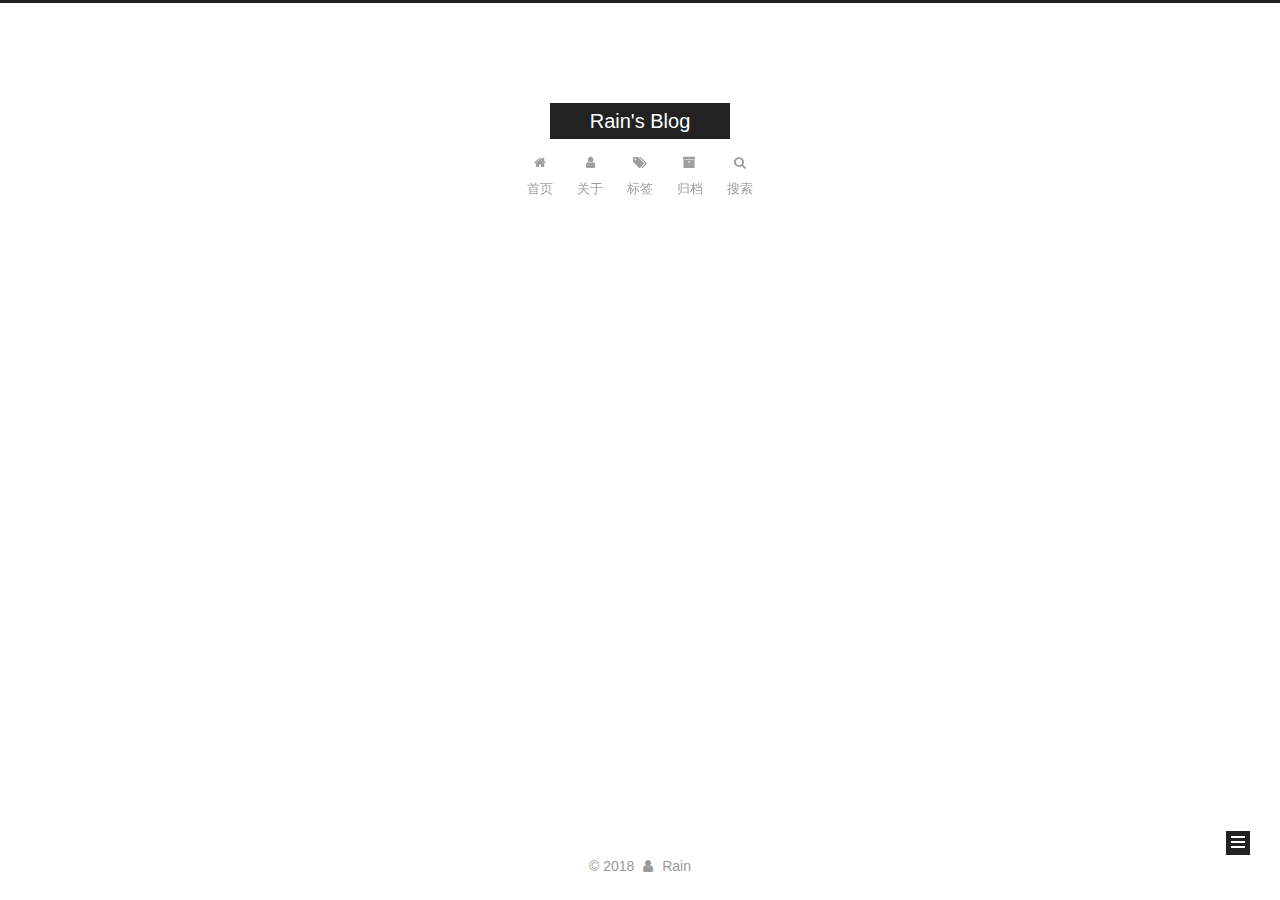
<file: archives/2018/11/index.html>
<!DOCTYPE html>



  


<html class="theme-next muse use-motion" lang="zh-Hans">
<head><meta name="generator" content="Hexo 3.8.0">
  <meta charset="UTF-8">
<meta http-equiv="X-UA-Compatible" content="IE=edge">
<meta name="viewport" content="width=device-width, initial-scale=1, maximum-scale=1">
<meta name="theme-color" content="#222">









<meta http-equiv="Cache-Control" content="no-transform">
<meta http-equiv="Cache-Control" content="no-siteapp">
















  
  
  <link href="/lib/fancybox/source/jquery.fancybox.css?v=2.1.5" rel="stylesheet" type="text/css">







<link href="/lib/font-awesome/css/font-awesome.min.css?v=4.6.2" rel="stylesheet" type="text/css">

<link href="/css/main.css?v=5.1.4" rel="stylesheet" type="text/css">


  <link rel="apple-touch-icon" sizes="180x180" href="/images/apple-touch-icon-next.png?v=5.1.4">


  <link rel="icon" type="image/png" sizes="32x32" href="/images/favicon-32x32-next.png?v=5.1.4">


  <link rel="icon" type="image/png" sizes="16x16" href="/images/favicon-16x16-next.png?v=5.1.4">


  <link rel="mask-icon" href="/images/logo.svg?v=5.1.4" color="#222">





  <meta name="keywords" content="Hexo, NexT">










<meta property="og:type" content="website">
<meta property="og:title" content="Rain&#39;s Blog">
<meta property="og:url" content="http://yoursite.com/archives/2018/11/index.html">
<meta property="og:site_name" content="Rain&#39;s Blog">
<meta property="og:locale" content="zh-Hans">
<meta name="twitter:card" content="summary">
<meta name="twitter:title" content="Rain&#39;s Blog">



<script type="text/javascript" id="hexo.configurations">
  var NexT = window.NexT || {};
  var CONFIG = {
    root: '/',
    scheme: 'Muse',
    version: '5.1.4',
    sidebar: {"position":"left","display":"post","offset":12,"b2t":false,"scrollpercent":false,"onmobile":false},
    fancybox: true,
    tabs: true,
    motion: {"enable":true,"async":false,"transition":{"post_block":"fadeIn","post_header":"slideDownIn","post_body":"slideDownIn","coll_header":"slideLeftIn","sidebar":"slideUpIn"}},
    duoshuo: {
      userId: '0',
      author: '博主'
    },
    algolia: {
      applicationID: '',
      apiKey: '',
      indexName: '',
      hits: {"per_page":10},
      labels: {"input_placeholder":"Search for Posts","hits_empty":"We didn't find any results for the search: ${query}","hits_stats":"${hits} results found in ${time} ms"}
    }
  };
</script>



  <link rel="canonical" href="http://yoursite.com/archives/2018/11/">





  <title>归档 | Rain's Blog</title>
  








</head>

<body itemscope="" itemtype="http://schema.org/WebPage" lang="zh-Hans">

  
  
    
  

  <div class="container sidebar-position-left page-archive">
    <div class="headband"></div>

    <header id="header" class="header" itemscope="" itemtype="http://schema.org/WPHeader">
      <div class="header-inner"><div class="site-brand-wrapper">
  <div class="site-meta ">
    

    <div class="custom-logo-site-title">
      <a href="/" class="brand" rel="start">
        <span class="logo-line-before"><i></i></span>
        <span class="site-title">Rain's Blog</span>
        <span class="logo-line-after"><i></i></span>
      </a>
    </div>
      
        <p class="site-subtitle"></p>
      
  </div>

  <div class="site-nav-toggle">
    <button>
      <span class="btn-bar"></span>
      <span class="btn-bar"></span>
      <span class="btn-bar"></span>
    </button>
  </div>
</div>

<nav class="site-nav">
  

  
    <ul id="menu" class="menu">
      
        
        <li class="menu-item menu-item-home">
          <a href="/" rel="section">
            
              <i class="menu-item-icon fa fa-fw fa-home"></i> <br>
            
            首页
          </a>
        </li>
      
        
        <li class="menu-item menu-item-about">
          <a href="/about/" rel="section">
            
              <i class="menu-item-icon fa fa-fw fa-user"></i> <br>
            
            关于
          </a>
        </li>
      
        
        <li class="menu-item menu-item-tags">
          <a href="/tags/" rel="section">
            
              <i class="menu-item-icon fa fa-fw fa-tags"></i> <br>
            
            标签
          </a>
        </li>
      
        
        <li class="menu-item menu-item-archives">
          <a href="/archives/" rel="section">
            
              <i class="menu-item-icon fa fa-fw fa-archive"></i> <br>
            
            归档
          </a>
        </li>
      

      
        <li class="menu-item menu-item-search">
          
            <a href="javascript:;" class="popup-trigger">
          
            
              <i class="menu-item-icon fa fa-search fa-fw"></i> <br>
            
            搜索
          </a>
        </li>
      
    </ul>
  

  
    <div class="site-search">
      
  <div class="popup search-popup local-search-popup">
  <div class="local-search-header clearfix">
    <span class="search-icon">
      <i class="fa fa-search"></i>
    </span>
    <span class="popup-btn-close">
      <i class="fa fa-times-circle"></i>
    </span>
    <div class="local-search-input-wrapper">
      <input autocomplete="off" placeholder="搜索..." spellcheck="false" type="text" id="local-search-input">
    </div>
  </div>
  <div id="local-search-result"></div>
</div>



    </div>
  
</nav>



 </div>
    </header>

    <main id="main" class="main">
      <div class="main-inner">
        <div class="content-wrap">
          <div id="content" class="content">
            

  
  
  
  <div class="post-block archive">
    <div id="posts" class="posts-collapse">
      <span class="archive-move-on"></span>

      <span class="archive-page-counter">
        
        
        
          
        
        oh, 目前共计 2 篇日志。 未完待续...
      </span>

      

        
        
        

        
          
          <div class="collection-title">
            <h1 class="archive-year" id="archive-year-2018">2018</h1>
          </div>
        
        

        

  <article class="post post-type-normal" itemscope="" itemtype="http://schema.org/Article">
    <header class="post-header">

      <h2 class="post-title">
        
            <a class="post-title-link" href="/2018/11/04/Paper-R-FCN/" itemprop="url">
              
                <span itemprop="name">Paper R-FCN</span>
              
            </a>
        
      </h2>

      <div class="post-meta">
        <time class="post-time" itemprop="dateCreated" datetime="2018-11-04T18:45:52+08:00" content="2018-11-04">
          11-04
        </time>
      </div>

    </header>
  </article>



      

        
        
        

        
        

        

  <article class="post post-type-normal" itemscope="" itemtype="http://schema.org/Article">
    <header class="post-header">

      <h2 class="post-title">
        
            <a class="post-title-link" href="/2018/11/04/hello-world/" itemprop="url">
              
                <span itemprop="name">Hello World</span>
              
            </a>
        
      </h2>

      <div class="post-meta">
        <time class="post-time" itemprop="dateCreated" datetime="2018-11-04T12:51:06+08:00" content="2018-11-04">
          11-04
        </time>
      </div>

    </header>
  </article>



      

    </div>
  </div>
  
  
  

  



          </div>
          


          

        </div>
        
          
  
  <div class="sidebar-toggle">
    <div class="sidebar-toggle-line-wrap">
      <span class="sidebar-toggle-line sidebar-toggle-line-first"></span>
      <span class="sidebar-toggle-line sidebar-toggle-line-middle"></span>
      <span class="sidebar-toggle-line sidebar-toggle-line-last"></span>
    </div>
  </div>

  <aside id="sidebar" class="sidebar">
    
    <div class="sidebar-inner">

      

      

      <section class="site-overview-wrap sidebar-panel sidebar-panel-active">
        <div class="site-overview">
          <div class="site-author motion-element" itemprop="author" itemscope="" itemtype="http://schema.org/Person">
            
              <img class="site-author-image" itemprop="image" src="/images/avatar.jpg" alt="Rain">
            
              <p class="site-author-name" itemprop="name">Rain</p>
              <p class="site-description motion-element" itemprop="description"></p>
          </div>

          <nav class="site-state motion-element">

            
              <div class="site-state-item site-state-posts">
              
                <a href="/archives/">
              
                  <span class="site-state-item-count">2</span>
                  <span class="site-state-item-name">日志</span>
                </a>
              </div>
            

            

            

          </nav>

          

          
            <div class="links-of-author motion-element">
                
                  <span class="links-of-author-item">
                    <a href="https://www.github.com" target="_blank" title="GitHub">
                      
                        <i class="fa fa-fw fa-github"></i>GitHub</a>
                  </span>
                
                  <span class="links-of-author-item">
                    <a href="mailto:xingjian.he@nlpr.ia.ac.cn" target="_blank" title="E-Mail">
                      
                        <i class="fa fa-fw fa-envelope"></i>E-Mail</a>
                  </span>
                
            </div>
          

          
          

          
          

          

        </div>
      </section>

      

      

    </div>
  </aside>


        
      </div>
    </main>

    <footer id="footer" class="footer">
      <div class="footer-inner">
        <div class="copyright">&copy; <span itemprop="copyrightYear">2018</span>
  <span class="with-love">
    <i class="fa fa-user"></i>
  </span>
  <span class="author" itemprop="copyrightHolder">Rain</span>

  
</div>









        







        
      </div>
    </footer>

    
      <div class="back-to-top">
        <i class="fa fa-arrow-up"></i>
        
      </div>
    

    

  </div>

  

<script type="text/javascript">
  if (Object.prototype.toString.call(window.Promise) !== '[object Function]') {
    window.Promise = null;
  }
</script>









  












  
  
    <script type="text/javascript" src="/lib/jquery/index.js?v=2.1.3"></script>
  

  
  
    <script type="text/javascript" src="/lib/fastclick/lib/fastclick.min.js?v=1.0.6"></script>
  

  
  
    <script type="text/javascript" src="/lib/jquery_lazyload/jquery.lazyload.js?v=1.9.7"></script>
  

  
  
    <script type="text/javascript" src="/lib/velocity/velocity.min.js?v=1.2.1"></script>
  

  
  
    <script type="text/javascript" src="/lib/velocity/velocity.ui.min.js?v=1.2.1"></script>
  

  
  
    <script type="text/javascript" src="/lib/fancybox/source/jquery.fancybox.pack.js?v=2.1.5"></script>
  


  


  <script type="text/javascript" src="/js/src/utils.js?v=5.1.4"></script>

  <script type="text/javascript" src="/js/src/motion.js?v=5.1.4"></script>



  
  

  

  


  <script type="text/javascript" src="/js/src/bootstrap.js?v=5.1.4"></script>



  


  




	





  





  












  

  <script type="text/javascript">
    // Popup Window;
    var isfetched = false;
    var isXml = true;
    // Search DB path;
    var search_path = "search.xml";
    if (search_path.length === 0) {
      search_path = "search.xml";
    } else if (/json$/i.test(search_path)) {
      isXml = false;
    }
    var path = "/" + search_path;
    // monitor main search box;

    var onPopupClose = function (e) {
      $('.popup').hide();
      $('#local-search-input').val('');
      $('.search-result-list').remove();
      $('#no-result').remove();
      $(".local-search-pop-overlay").remove();
      $('body').css('overflow', '');
    }

    function proceedsearch() {
      $("body")
        .append('<div class="search-popup-overlay local-search-pop-overlay"></div>')
        .css('overflow', 'hidden');
      $('.search-popup-overlay').click(onPopupClose);
      $('.popup').toggle();
      var $localSearchInput = $('#local-search-input');
      $localSearchInput.attr("autocapitalize", "none");
      $localSearchInput.attr("autocorrect", "off");
      $localSearchInput.focus();
    }

    // search function;
    var searchFunc = function(path, search_id, content_id) {
      'use strict';

      // start loading animation
      $("body")
        .append('<div class="search-popup-overlay local-search-pop-overlay">' +
          '<div id="search-loading-icon">' +
          '<i class="fa fa-spinner fa-pulse fa-5x fa-fw"></i>' +
          '</div>' +
          '</div>')
        .css('overflow', 'hidden');
      $("#search-loading-icon").css('margin', '20% auto 0 auto').css('text-align', 'center');

      $.ajax({
        url: path,
        dataType: isXml ? "xml" : "json",
        async: true,
        success: function(res) {
          // get the contents from search data
          isfetched = true;
          $('.popup').detach().appendTo('.header-inner');
          var datas = isXml ? $("entry", res).map(function() {
            return {
              title: $("title", this).text(),
              content: $("content",this).text(),
              url: $("url" , this).text()
            };
          }).get() : res;
          var input = document.getElementById(search_id);
          var resultContent = document.getElementById(content_id);
          var inputEventFunction = function() {
            var searchText = input.value.trim().toLowerCase();
            var keywords = searchText.split(/[\s\-]+/);
            if (keywords.length > 1) {
              keywords.push(searchText);
            }
            var resultItems = [];
            if (searchText.length > 0) {
              // perform local searching
              datas.forEach(function(data) {
                var isMatch = false;
                var hitCount = 0;
                var searchTextCount = 0;
                var title = data.title.trim();
                var titleInLowerCase = title.toLowerCase();
                var content = data.content.trim().replace(/<[^>]+>/g,"");
                var contentInLowerCase = content.toLowerCase();
                var articleUrl = decodeURIComponent(data.url);
                var indexOfTitle = [];
                var indexOfContent = [];
                // only match articles with not empty titles
                if(title != '') {
                  keywords.forEach(function(keyword) {
                    function getIndexByWord(word, text, caseSensitive) {
                      var wordLen = word.length;
                      if (wordLen === 0) {
                        return [];
                      }
                      var startPosition = 0, position = [], index = [];
                      if (!caseSensitive) {
                        text = text.toLowerCase();
                        word = word.toLowerCase();
                      }
                      while ((position = text.indexOf(word, startPosition)) > -1) {
                        index.push({position: position, word: word});
                        startPosition = position + wordLen;
                      }
                      return index;
                    }

                    indexOfTitle = indexOfTitle.concat(getIndexByWord(keyword, titleInLowerCase, false));
                    indexOfContent = indexOfContent.concat(getIndexByWord(keyword, contentInLowerCase, false));
                  });
                  if (indexOfTitle.length > 0 || indexOfContent.length > 0) {
                    isMatch = true;
                    hitCount = indexOfTitle.length + indexOfContent.length;
                  }
                }

                // show search results

                if (isMatch) {
                  // sort index by position of keyword

                  [indexOfTitle, indexOfContent].forEach(function (index) {
                    index.sort(function (itemLeft, itemRight) {
                      if (itemRight.position !== itemLeft.position) {
                        return itemRight.position - itemLeft.position;
                      } else {
                        return itemLeft.word.length - itemRight.word.length;
                      }
                    });
                  });

                  // merge hits into slices

                  function mergeIntoSlice(text, start, end, index) {
                    var item = index[index.length - 1];
                    var position = item.position;
                    var word = item.word;
                    var hits = [];
                    var searchTextCountInSlice = 0;
                    while (position + word.length <= end && index.length != 0) {
                      if (word === searchText) {
                        searchTextCountInSlice++;
                      }
                      hits.push({position: position, length: word.length});
                      var wordEnd = position + word.length;

                      // move to next position of hit

                      index.pop();
                      while (index.length != 0) {
                        item = index[index.length - 1];
                        position = item.position;
                        word = item.word;
                        if (wordEnd > position) {
                          index.pop();
                        } else {
                          break;
                        }
                      }
                    }
                    searchTextCount += searchTextCountInSlice;
                    return {
                      hits: hits,
                      start: start,
                      end: end,
                      searchTextCount: searchTextCountInSlice
                    };
                  }

                  var slicesOfTitle = [];
                  if (indexOfTitle.length != 0) {
                    slicesOfTitle.push(mergeIntoSlice(title, 0, title.length, indexOfTitle));
                  }

                  var slicesOfContent = [];
                  while (indexOfContent.length != 0) {
                    var item = indexOfContent[indexOfContent.length - 1];
                    var position = item.position;
                    var word = item.word;
                    // cut out 100 characters
                    var start = position - 20;
                    var end = position + 80;
                    if(start < 0){
                      start = 0;
                    }
                    if (end < position + word.length) {
                      end = position + word.length;
                    }
                    if(end > content.length){
                      end = content.length;
                    }
                    slicesOfContent.push(mergeIntoSlice(content, start, end, indexOfContent));
                  }

                  // sort slices in content by search text's count and hits' count

                  slicesOfContent.sort(function (sliceLeft, sliceRight) {
                    if (sliceLeft.searchTextCount !== sliceRight.searchTextCount) {
                      return sliceRight.searchTextCount - sliceLeft.searchTextCount;
                    } else if (sliceLeft.hits.length !== sliceRight.hits.length) {
                      return sliceRight.hits.length - sliceLeft.hits.length;
                    } else {
                      return sliceLeft.start - sliceRight.start;
                    }
                  });

                  // select top N slices in content

                  var upperBound = parseInt('1');
                  if (upperBound >= 0) {
                    slicesOfContent = slicesOfContent.slice(0, upperBound);
                  }

                  // highlight title and content

                  function highlightKeyword(text, slice) {
                    var result = '';
                    var prevEnd = slice.start;
                    slice.hits.forEach(function (hit) {
                      result += text.substring(prevEnd, hit.position);
                      var end = hit.position + hit.length;
                      result += '<b class="search-keyword">' + text.substring(hit.position, end) + '</b>';
                      prevEnd = end;
                    });
                    result += text.substring(prevEnd, slice.end);
                    return result;
                  }

                  var resultItem = '';

                  if (slicesOfTitle.length != 0) {
                    resultItem += "<li><a href='" + articleUrl + "' class='search-result-title'>" + highlightKeyword(title, slicesOfTitle[0]) + "</a>";
                  } else {
                    resultItem += "<li><a href='" + articleUrl + "' class='search-result-title'>" + title + "</a>";
                  }

                  slicesOfContent.forEach(function (slice) {
                    resultItem += "<a href='" + articleUrl + "'>" +
                      "<p class=\"search-result\">" + highlightKeyword(content, slice) +
                      "...</p>" + "</a>";
                  });

                  resultItem += "</li>";
                  resultItems.push({
                    item: resultItem,
                    searchTextCount: searchTextCount,
                    hitCount: hitCount,
                    id: resultItems.length
                  });
                }
              })
            };
            if (keywords.length === 1 && keywords[0] === "") {
              resultContent.innerHTML = '<div id="no-result"><i class="fa fa-search fa-5x" /></div>'
            } else if (resultItems.length === 0) {
              resultContent.innerHTML = '<div id="no-result"><i class="fa fa-frown-o fa-5x" /></div>'
            } else {
              resultItems.sort(function (resultLeft, resultRight) {
                if (resultLeft.searchTextCount !== resultRight.searchTextCount) {
                  return resultRight.searchTextCount - resultLeft.searchTextCount;
                } else if (resultLeft.hitCount !== resultRight.hitCount) {
                  return resultRight.hitCount - resultLeft.hitCount;
                } else {
                  return resultRight.id - resultLeft.id;
                }
              });
              var searchResultList = '<ul class=\"search-result-list\">';
              resultItems.forEach(function (result) {
                searchResultList += result.item;
              })
              searchResultList += "</ul>";
              resultContent.innerHTML = searchResultList;
            }
          }

          if ('auto' === 'auto') {
            input.addEventListener('input', inputEventFunction);
          } else {
            $('.search-icon').click(inputEventFunction);
            input.addEventListener('keypress', function (event) {
              if (event.keyCode === 13) {
                inputEventFunction();
              }
            });
          }

          // remove loading animation
          $(".local-search-pop-overlay").remove();
          $('body').css('overflow', '');

          proceedsearch();
        }
      });
    }

    // handle and trigger popup window;
    $('.popup-trigger').click(function(e) {
      e.stopPropagation();
      if (isfetched === false) {
        searchFunc(path, 'local-search-input', 'local-search-result');
      } else {
        proceedsearch();
      };
    });

    $('.popup-btn-close').click(onPopupClose);
    $('.popup').click(function(e){
      e.stopPropagation();
    });
    $(document).on('keyup', function (event) {
      var shouldDismissSearchPopup = event.which === 27 &&
        $('.search-popup').is(':visible');
      if (shouldDismissSearchPopup) {
        onPopupClose();
      }
    });
  </script>





  

  

  

  
  

  

  

  

</body>
</html>
</file>
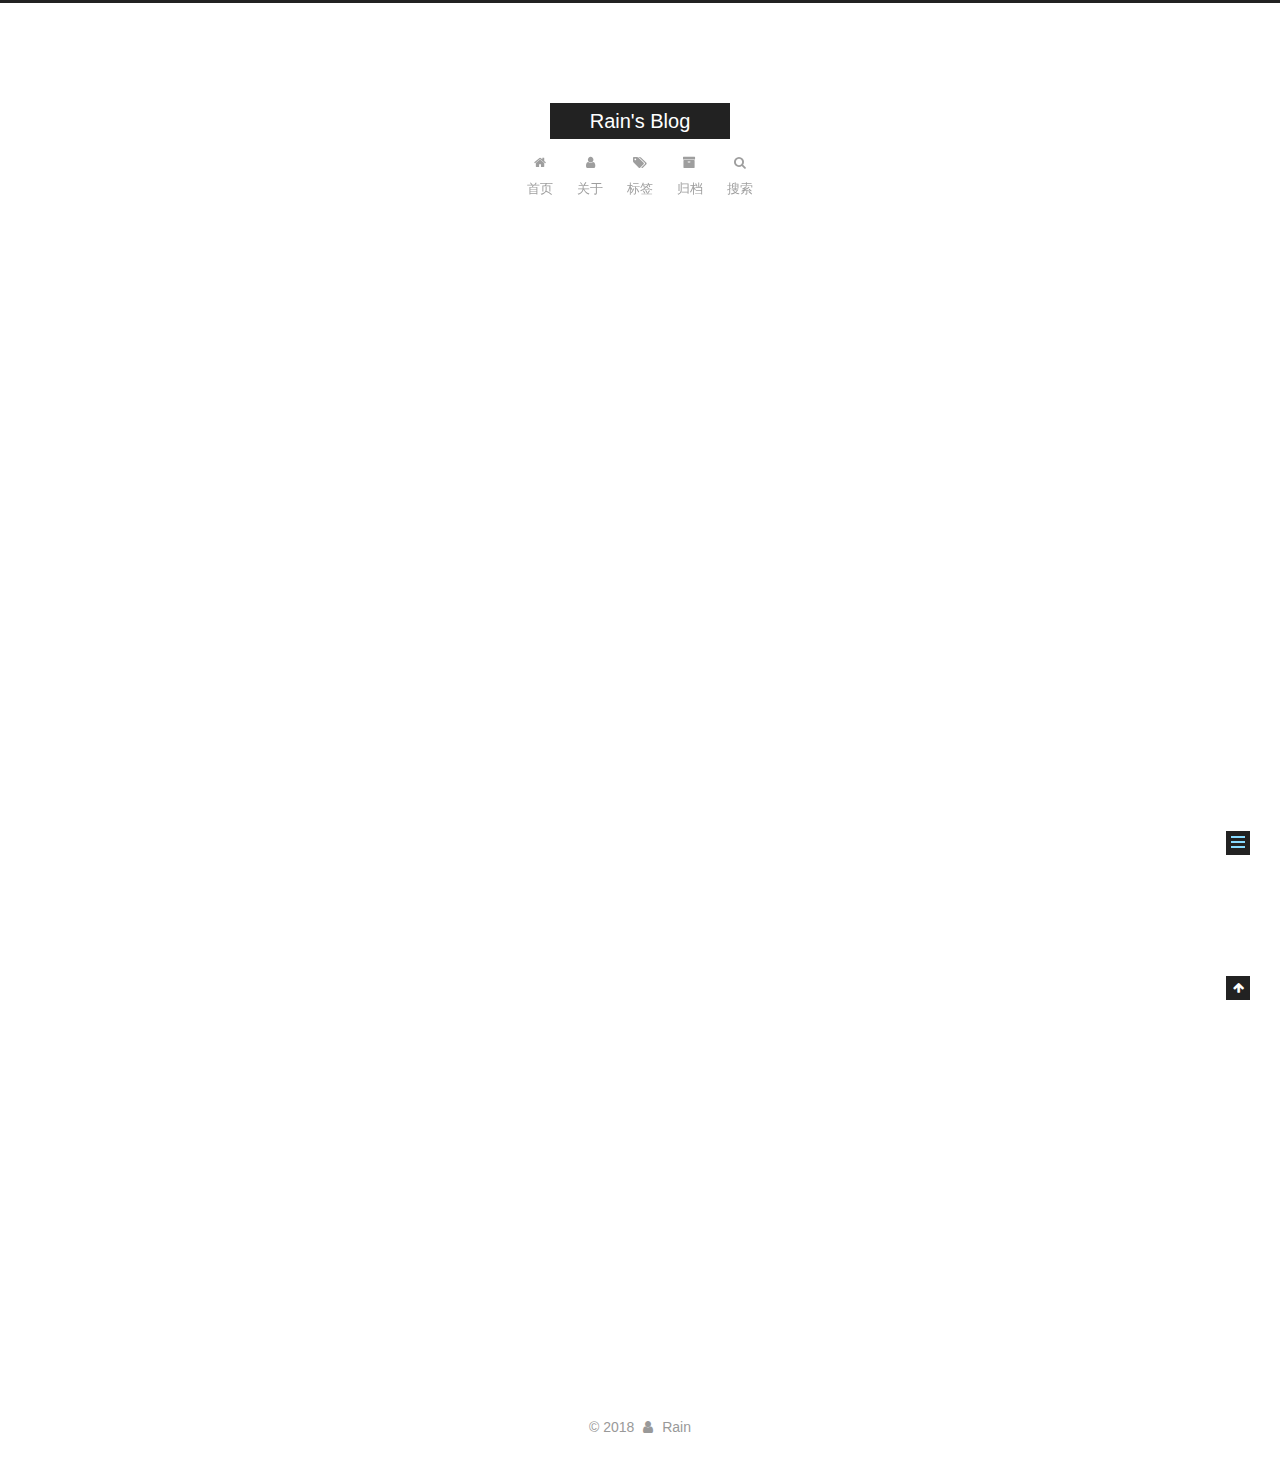
<file: 2018/11/04/hello-world/index.html>
<!DOCTYPE html>



  


<html class="theme-next muse use-motion" lang="zh-Hans">
<head><meta name="generator" content="Hexo 3.8.0">
  <meta charset="UTF-8">
<meta http-equiv="X-UA-Compatible" content="IE=edge">
<meta name="viewport" content="width=device-width, initial-scale=1, maximum-scale=1">
<meta name="theme-color" content="#222">









<meta http-equiv="Cache-Control" content="no-transform">
<meta http-equiv="Cache-Control" content="no-siteapp">
















  
  
  <link href="/lib/fancybox/source/jquery.fancybox.css?v=2.1.5" rel="stylesheet" type="text/css">







<link href="/lib/font-awesome/css/font-awesome.min.css?v=4.6.2" rel="stylesheet" type="text/css">

<link href="/css/main.css?v=5.1.4" rel="stylesheet" type="text/css">


  <link rel="apple-touch-icon" sizes="180x180" href="/images/apple-touch-icon-next.png?v=5.1.4">


  <link rel="icon" type="image/png" sizes="32x32" href="/images/favicon-32x32-next.png?v=5.1.4">


  <link rel="icon" type="image/png" sizes="16x16" href="/images/favicon-16x16-next.png?v=5.1.4">


  <link rel="mask-icon" href="/images/logo.svg?v=5.1.4" color="#222">





  <meta name="keywords" content="Hexo, NexT">










<meta name="description" content="Welcome to Hexo! This is your very first post. Check documentation for more info. If you get any problems when using Hexo, you can find the answer in troubleshooting or you can ask me on GitHub. Quick">
<meta property="og:type" content="article">
<meta property="og:title" content="Hello World">
<meta property="og:url" content="http://yoursite.com/2018/11/04/hello-world/index.html">
<meta property="og:site_name" content="Rain&#39;s Blog">
<meta property="og:description" content="Welcome to Hexo! This is your very first post. Check documentation for more info. If you get any problems when using Hexo, you can find the answer in troubleshooting or you can ask me on GitHub. Quick">
<meta property="og:locale" content="zh-Hans">
<meta property="og:updated_time" content="2018-11-04T04:51:06.414Z">
<meta name="twitter:card" content="summary">
<meta name="twitter:title" content="Hello World">
<meta name="twitter:description" content="Welcome to Hexo! This is your very first post. Check documentation for more info. If you get any problems when using Hexo, you can find the answer in troubleshooting or you can ask me on GitHub. Quick">



<script type="text/javascript" id="hexo.configurations">
  var NexT = window.NexT || {};
  var CONFIG = {
    root: '/',
    scheme: 'Muse',
    version: '5.1.4',
    sidebar: {"position":"left","display":"post","offset":12,"b2t":false,"scrollpercent":false,"onmobile":false},
    fancybox: true,
    tabs: true,
    motion: {"enable":true,"async":false,"transition":{"post_block":"fadeIn","post_header":"slideDownIn","post_body":"slideDownIn","coll_header":"slideLeftIn","sidebar":"slideUpIn"}},
    duoshuo: {
      userId: '0',
      author: '博主'
    },
    algolia: {
      applicationID: '',
      apiKey: '',
      indexName: '',
      hits: {"per_page":10},
      labels: {"input_placeholder":"Search for Posts","hits_empty":"We didn't find any results for the search: ${query}","hits_stats":"${hits} results found in ${time} ms"}
    }
  };
</script>



  <link rel="canonical" href="http://yoursite.com/2018/11/04/hello-world/">





  <title>Hello World | Rain's Blog</title>
  








</head>

<body itemscope="" itemtype="http://schema.org/WebPage" lang="zh-Hans">

  
  
    
  

  <div class="container sidebar-position-left page-post-detail">
    <div class="headband"></div>

    <header id="header" class="header" itemscope="" itemtype="http://schema.org/WPHeader">
      <div class="header-inner"><div class="site-brand-wrapper">
  <div class="site-meta ">
    

    <div class="custom-logo-site-title">
      <a href="/" class="brand" rel="start">
        <span class="logo-line-before"><i></i></span>
        <span class="site-title">Rain's Blog</span>
        <span class="logo-line-after"><i></i></span>
      </a>
    </div>
      
        <p class="site-subtitle"></p>
      
  </div>

  <div class="site-nav-toggle">
    <button>
      <span class="btn-bar"></span>
      <span class="btn-bar"></span>
      <span class="btn-bar"></span>
    </button>
  </div>
</div>

<nav class="site-nav">
  

  
    <ul id="menu" class="menu">
      
        
        <li class="menu-item menu-item-home">
          <a href="/" rel="section">
            
              <i class="menu-item-icon fa fa-fw fa-home"></i> <br>
            
            首页
          </a>
        </li>
      
        
        <li class="menu-item menu-item-about">
          <a href="/about/" rel="section">
            
              <i class="menu-item-icon fa fa-fw fa-user"></i> <br>
            
            关于
          </a>
        </li>
      
        
        <li class="menu-item menu-item-tags">
          <a href="/tags/" rel="section">
            
              <i class="menu-item-icon fa fa-fw fa-tags"></i> <br>
            
            标签
          </a>
        </li>
      
        
        <li class="menu-item menu-item-archives">
          <a href="/archives/" rel="section">
            
              <i class="menu-item-icon fa fa-fw fa-archive"></i> <br>
            
            归档
          </a>
        </li>
      

      
        <li class="menu-item menu-item-search">
          
            <a href="javascript:;" class="popup-trigger">
          
            
              <i class="menu-item-icon fa fa-search fa-fw"></i> <br>
            
            搜索
          </a>
        </li>
      
    </ul>
  

  
    <div class="site-search">
      
  <div class="popup search-popup local-search-popup">
  <div class="local-search-header clearfix">
    <span class="search-icon">
      <i class="fa fa-search"></i>
    </span>
    <span class="popup-btn-close">
      <i class="fa fa-times-circle"></i>
    </span>
    <div class="local-search-input-wrapper">
      <input autocomplete="off" placeholder="搜索..." spellcheck="false" type="text" id="local-search-input">
    </div>
  </div>
  <div id="local-search-result"></div>
</div>



    </div>
  
</nav>



 </div>
    </header>

    <main id="main" class="main">
      <div class="main-inner">
        <div class="content-wrap">
          <div id="content" class="content">
            

  <div id="posts" class="posts-expand">
    

  

  
  
  

  <article class="post post-type-normal" itemscope="" itemtype="http://schema.org/Article">
  
  
  
  <div class="post-block">
    <link itemprop="mainEntityOfPage" href="http://yoursite.com/2018/11/04/hello-world/">

    <span hidden itemprop="author" itemscope="" itemtype="http://schema.org/Person">
      <meta itemprop="name" content="Rain">
      <meta itemprop="description" content="">
      <meta itemprop="image" content="/images/avatar.jpg">
    </span>

    <span hidden itemprop="publisher" itemscope="" itemtype="http://schema.org/Organization">
      <meta itemprop="name" content="Rain's Blog">
    </span>

    
      <header class="post-header">

        
        
          <h1 class="post-title" itemprop="name headline">Hello World</h1>
        

        <div class="post-meta">
          <span class="post-time">
            
              <span class="post-meta-item-icon">
                <i class="fa fa-calendar-o"></i>
              </span>
              
                <span class="post-meta-item-text">发表于</span>
              
              <time title="创建于" itemprop="dateCreated datePublished" datetime="2018-11-04T12:51:06+08:00">
                2018-11-04
              </time>
            

            

            
          </span>

          

          
            
          

          
          

          

          

          

        </div>
      </header>
    

    
    
    
    <div class="post-body" itemprop="articleBody">

      
      

      
        <p>Welcome to <a href="https://hexo.io/" target="_blank" rel="noopener">Hexo</a>! This is your very first post. Check <a href="https://hexo.io/docs/" target="_blank" rel="noopener">documentation</a> for more info. If you get any problems when using Hexo, you can find the answer in <a href="https://hexo.io/docs/troubleshooting.html" target="_blank" rel="noopener">troubleshooting</a> or you can ask me on <a href="https://github.com/hexojs/hexo/issues" target="_blank" rel="noopener">GitHub</a>.</p>
<h2 id="Quick-Start"><a href="#Quick-Start" class="headerlink" title="Quick Start"></a>Quick Start</h2><h3 id="Create-a-new-post"><a href="#Create-a-new-post" class="headerlink" title="Create a new post"></a>Create a new post</h3><figure class="highlight bash"><table><tr><td class="gutter"><pre><span class="line">1</span><br></pre></td><td class="code"><pre><span class="line">$ hexo new <span class="string">"My New Post"</span></span><br></pre></td></tr></table></figure>
<p>More info: <a href="https://hexo.io/docs/writing.html" target="_blank" rel="noopener">Writing</a></p>
<h3 id="Run-server"><a href="#Run-server" class="headerlink" title="Run server"></a>Run server</h3><figure class="highlight bash"><table><tr><td class="gutter"><pre><span class="line">1</span><br></pre></td><td class="code"><pre><span class="line">$ hexo server</span><br></pre></td></tr></table></figure>
<p>More info: <a href="https://hexo.io/docs/server.html" target="_blank" rel="noopener">Server</a></p>
<h3 id="Generate-static-files"><a href="#Generate-static-files" class="headerlink" title="Generate static files"></a>Generate static files</h3><figure class="highlight bash"><table><tr><td class="gutter"><pre><span class="line">1</span><br></pre></td><td class="code"><pre><span class="line">$ hexo generate</span><br></pre></td></tr></table></figure>
<p>More info: <a href="https://hexo.io/docs/generating.html" target="_blank" rel="noopener">Generating</a></p>
<h3 id="Deploy-to-remote-sites"><a href="#Deploy-to-remote-sites" class="headerlink" title="Deploy to remote sites"></a>Deploy to remote sites</h3><figure class="highlight bash"><table><tr><td class="gutter"><pre><span class="line">1</span><br></pre></td><td class="code"><pre><span class="line">$ hexo deploy</span><br></pre></td></tr></table></figure>
<p>More info: <a href="https://hexo.io/docs/deployment.html" target="_blank" rel="noopener">Deployment</a></p>

      
    </div>
    
    
    

    

    

    

    <footer class="post-footer">
      

      
      
      

      
        <div class="post-nav">
          <div class="post-nav-next post-nav-item">
            
          </div>

          <span class="post-nav-divider"></span>

          <div class="post-nav-prev post-nav-item">
            
              <a href="/2018/11/04/Paper-R-FCN/" rel="prev" title="Paper R-FCN">
                Paper R-FCN <i class="fa fa-chevron-right"></i>
              </a>
            
          </div>
        </div>
      

      
      
    </footer>
  </div>
  
  
  
  </article>



    <div class="post-spread">
      
    </div>
  </div>


          </div>
          


          

  



        </div>
        
          
  
  <div class="sidebar-toggle">
    <div class="sidebar-toggle-line-wrap">
      <span class="sidebar-toggle-line sidebar-toggle-line-first"></span>
      <span class="sidebar-toggle-line sidebar-toggle-line-middle"></span>
      <span class="sidebar-toggle-line sidebar-toggle-line-last"></span>
    </div>
  </div>

  <aside id="sidebar" class="sidebar">
    
    <div class="sidebar-inner">

      

      
        <ul class="sidebar-nav motion-element">
          <li class="sidebar-nav-toc sidebar-nav-active" data-target="post-toc-wrap">
            文章目录
          </li>
          <li class="sidebar-nav-overview" data-target="site-overview-wrap">
            站点概览
          </li>
        </ul>
      

      <section class="site-overview-wrap sidebar-panel">
        <div class="site-overview">
          <div class="site-author motion-element" itemprop="author" itemscope="" itemtype="http://schema.org/Person">
            
              <img class="site-author-image" itemprop="image" src="/images/avatar.jpg" alt="Rain">
            
              <p class="site-author-name" itemprop="name">Rain</p>
              <p class="site-description motion-element" itemprop="description"></p>
          </div>

          <nav class="site-state motion-element">

            
              <div class="site-state-item site-state-posts">
              
                <a href="/archives/">
              
                  <span class="site-state-item-count">2</span>
                  <span class="site-state-item-name">日志</span>
                </a>
              </div>
            

            

            

          </nav>

          

          
            <div class="links-of-author motion-element">
                
                  <span class="links-of-author-item">
                    <a href="https://www.github.com" target="_blank" title="GitHub">
                      
                        <i class="fa fa-fw fa-github"></i>GitHub</a>
                  </span>
                
                  <span class="links-of-author-item">
                    <a href="mailto:xingjian.he@nlpr.ia.ac.cn" target="_blank" title="E-Mail">
                      
                        <i class="fa fa-fw fa-envelope"></i>E-Mail</a>
                  </span>
                
            </div>
          

          
          

          
          

          

        </div>
      </section>

      
      <!--noindex-->
        <section class="post-toc-wrap motion-element sidebar-panel sidebar-panel-active">
          <div class="post-toc">

            
              
            

            
              <div class="post-toc-content"><ol class="nav"><li class="nav-item nav-level-2"><a class="nav-link" href="#Quick-Start"><span class="nav-number">1.</span> <span class="nav-text">Quick Start</span></a><ol class="nav-child"><li class="nav-item nav-level-3"><a class="nav-link" href="#Create-a-new-post"><span class="nav-number">1.1.</span> <span class="nav-text">Create a new post</span></a></li><li class="nav-item nav-level-3"><a class="nav-link" href="#Run-server"><span class="nav-number">1.2.</span> <span class="nav-text">Run server</span></a></li><li class="nav-item nav-level-3"><a class="nav-link" href="#Generate-static-files"><span class="nav-number">1.3.</span> <span class="nav-text">Generate static files</span></a></li><li class="nav-item nav-level-3"><a class="nav-link" href="#Deploy-to-remote-sites"><span class="nav-number">1.4.</span> <span class="nav-text">Deploy to remote sites</span></a></li></ol></li></ol></div>
            

          </div>
        </section>
      <!--/noindex-->
      

      

    </div>
  </aside>


        
      </div>
    </main>

    <footer id="footer" class="footer">
      <div class="footer-inner">
        <div class="copyright">&copy; <span itemprop="copyrightYear">2018</span>
  <span class="with-love">
    <i class="fa fa-user"></i>
  </span>
  <span class="author" itemprop="copyrightHolder">Rain</span>

  
</div>









        







        
      </div>
    </footer>

    
      <div class="back-to-top">
        <i class="fa fa-arrow-up"></i>
        
      </div>
    

    

  </div>

  

<script type="text/javascript">
  if (Object.prototype.toString.call(window.Promise) !== '[object Function]') {
    window.Promise = null;
  }
</script>









  












  
  
    <script type="text/javascript" src="/lib/jquery/index.js?v=2.1.3"></script>
  

  
  
    <script type="text/javascript" src="/lib/fastclick/lib/fastclick.min.js?v=1.0.6"></script>
  

  
  
    <script type="text/javascript" src="/lib/jquery_lazyload/jquery.lazyload.js?v=1.9.7"></script>
  

  
  
    <script type="text/javascript" src="/lib/velocity/velocity.min.js?v=1.2.1"></script>
  

  
  
    <script type="text/javascript" src="/lib/velocity/velocity.ui.min.js?v=1.2.1"></script>
  

  
  
    <script type="text/javascript" src="/lib/fancybox/source/jquery.fancybox.pack.js?v=2.1.5"></script>
  


  


  <script type="text/javascript" src="/js/src/utils.js?v=5.1.4"></script>

  <script type="text/javascript" src="/js/src/motion.js?v=5.1.4"></script>



  
  

  
  <script type="text/javascript" src="/js/src/scrollspy.js?v=5.1.4"></script>
<script type="text/javascript" src="/js/src/post-details.js?v=5.1.4"></script>



  


  <script type="text/javascript" src="/js/src/bootstrap.js?v=5.1.4"></script>



  


  




	





  





  












  

  <script type="text/javascript">
    // Popup Window;
    var isfetched = false;
    var isXml = true;
    // Search DB path;
    var search_path = "search.xml";
    if (search_path.length === 0) {
      search_path = "search.xml";
    } else if (/json$/i.test(search_path)) {
      isXml = false;
    }
    var path = "/" + search_path;
    // monitor main search box;

    var onPopupClose = function (e) {
      $('.popup').hide();
      $('#local-search-input').val('');
      $('.search-result-list').remove();
      $('#no-result').remove();
      $(".local-search-pop-overlay").remove();
      $('body').css('overflow', '');
    }

    function proceedsearch() {
      $("body")
        .append('<div class="search-popup-overlay local-search-pop-overlay"></div>')
        .css('overflow', 'hidden');
      $('.search-popup-overlay').click(onPopupClose);
      $('.popup').toggle();
      var $localSearchInput = $('#local-search-input');
      $localSearchInput.attr("autocapitalize", "none");
      $localSearchInput.attr("autocorrect", "off");
      $localSearchInput.focus();
    }

    // search function;
    var searchFunc = function(path, search_id, content_id) {
      'use strict';

      // start loading animation
      $("body")
        .append('<div class="search-popup-overlay local-search-pop-overlay">' +
          '<div id="search-loading-icon">' +
          '<i class="fa fa-spinner fa-pulse fa-5x fa-fw"></i>' +
          '</div>' +
          '</div>')
        .css('overflow', 'hidden');
      $("#search-loading-icon").css('margin', '20% auto 0 auto').css('text-align', 'center');

      $.ajax({
        url: path,
        dataType: isXml ? "xml" : "json",
        async: true,
        success: function(res) {
          // get the contents from search data
          isfetched = true;
          $('.popup').detach().appendTo('.header-inner');
          var datas = isXml ? $("entry", res).map(function() {
            return {
              title: $("title", this).text(),
              content: $("content",this).text(),
              url: $("url" , this).text()
            };
          }).get() : res;
          var input = document.getElementById(search_id);
          var resultContent = document.getElementById(content_id);
          var inputEventFunction = function() {
            var searchText = input.value.trim().toLowerCase();
            var keywords = searchText.split(/[\s\-]+/);
            if (keywords.length > 1) {
              keywords.push(searchText);
            }
            var resultItems = [];
            if (searchText.length > 0) {
              // perform local searching
              datas.forEach(function(data) {
                var isMatch = false;
                var hitCount = 0;
                var searchTextCount = 0;
                var title = data.title.trim();
                var titleInLowerCase = title.toLowerCase();
                var content = data.content.trim().replace(/<[^>]+>/g,"");
                var contentInLowerCase = content.toLowerCase();
                var articleUrl = decodeURIComponent(data.url);
                var indexOfTitle = [];
                var indexOfContent = [];
                // only match articles with not empty titles
                if(title != '') {
                  keywords.forEach(function(keyword) {
                    function getIndexByWord(word, text, caseSensitive) {
                      var wordLen = word.length;
                      if (wordLen === 0) {
                        return [];
                      }
                      var startPosition = 0, position = [], index = [];
                      if (!caseSensitive) {
                        text = text.toLowerCase();
                        word = word.toLowerCase();
                      }
                      while ((position = text.indexOf(word, startPosition)) > -1) {
                        index.push({position: position, word: word});
                        startPosition = position + wordLen;
                      }
                      return index;
                    }

                    indexOfTitle = indexOfTitle.concat(getIndexByWord(keyword, titleInLowerCase, false));
                    indexOfContent = indexOfContent.concat(getIndexByWord(keyword, contentInLowerCase, false));
                  });
                  if (indexOfTitle.length > 0 || indexOfContent.length > 0) {
                    isMatch = true;
                    hitCount = indexOfTitle.length + indexOfContent.length;
                  }
                }

                // show search results

                if (isMatch) {
                  // sort index by position of keyword

                  [indexOfTitle, indexOfContent].forEach(function (index) {
                    index.sort(function (itemLeft, itemRight) {
                      if (itemRight.position !== itemLeft.position) {
                        return itemRight.position - itemLeft.position;
                      } else {
                        return itemLeft.word.length - itemRight.word.length;
                      }
                    });
                  });

                  // merge hits into slices

                  function mergeIntoSlice(text, start, end, index) {
                    var item = index[index.length - 1];
                    var position = item.position;
                    var word = item.word;
                    var hits = [];
                    var searchTextCountInSlice = 0;
                    while (position + word.length <= end && index.length != 0) {
                      if (word === searchText) {
                        searchTextCountInSlice++;
                      }
                      hits.push({position: position, length: word.length});
                      var wordEnd = position + word.length;

                      // move to next position of hit

                      index.pop();
                      while (index.length != 0) {
                        item = index[index.length - 1];
                        position = item.position;
                        word = item.word;
                        if (wordEnd > position) {
                          index.pop();
                        } else {
                          break;
                        }
                      }
                    }
                    searchTextCount += searchTextCountInSlice;
                    return {
                      hits: hits,
                      start: start,
                      end: end,
                      searchTextCount: searchTextCountInSlice
                    };
                  }

                  var slicesOfTitle = [];
                  if (indexOfTitle.length != 0) {
                    slicesOfTitle.push(mergeIntoSlice(title, 0, title.length, indexOfTitle));
                  }

                  var slicesOfContent = [];
                  while (indexOfContent.length != 0) {
                    var item = indexOfContent[indexOfContent.length - 1];
                    var position = item.position;
                    var word = item.word;
                    // cut out 100 characters
                    var start = position - 20;
                    var end = position + 80;
                    if(start < 0){
                      start = 0;
                    }
                    if (end < position + word.length) {
                      end = position + word.length;
                    }
                    if(end > content.length){
                      end = content.length;
                    }
                    slicesOfContent.push(mergeIntoSlice(content, start, end, indexOfContent));
                  }

                  // sort slices in content by search text's count and hits' count

                  slicesOfContent.sort(function (sliceLeft, sliceRight) {
                    if (sliceLeft.searchTextCount !== sliceRight.searchTextCount) {
                      return sliceRight.searchTextCount - sliceLeft.searchTextCount;
                    } else if (sliceLeft.hits.length !== sliceRight.hits.length) {
                      return sliceRight.hits.length - sliceLeft.hits.length;
                    } else {
                      return sliceLeft.start - sliceRight.start;
                    }
                  });

                  // select top N slices in content

                  var upperBound = parseInt('1');
                  if (upperBound >= 0) {
                    slicesOfContent = slicesOfContent.slice(0, upperBound);
                  }

                  // highlight title and content

                  function highlightKeyword(text, slice) {
                    var result = '';
                    var prevEnd = slice.start;
                    slice.hits.forEach(function (hit) {
                      result += text.substring(prevEnd, hit.position);
                      var end = hit.position + hit.length;
                      result += '<b class="search-keyword">' + text.substring(hit.position, end) + '</b>';
                      prevEnd = end;
                    });
                    result += text.substring(prevEnd, slice.end);
                    return result;
                  }

                  var resultItem = '';

                  if (slicesOfTitle.length != 0) {
                    resultItem += "<li><a href='" + articleUrl + "' class='search-result-title'>" + highlightKeyword(title, slicesOfTitle[0]) + "</a>";
                  } else {
                    resultItem += "<li><a href='" + articleUrl + "' class='search-result-title'>" + title + "</a>";
                  }

                  slicesOfContent.forEach(function (slice) {
                    resultItem += "<a href='" + articleUrl + "'>" +
                      "<p class=\"search-result\">" + highlightKeyword(content, slice) +
                      "...</p>" + "</a>";
                  });

                  resultItem += "</li>";
                  resultItems.push({
                    item: resultItem,
                    searchTextCount: searchTextCount,
                    hitCount: hitCount,
                    id: resultItems.length
                  });
                }
              })
            };
            if (keywords.length === 1 && keywords[0] === "") {
              resultContent.innerHTML = '<div id="no-result"><i class="fa fa-search fa-5x" /></div>'
            } else if (resultItems.length === 0) {
              resultContent.innerHTML = '<div id="no-result"><i class="fa fa-frown-o fa-5x" /></div>'
            } else {
              resultItems.sort(function (resultLeft, resultRight) {
                if (resultLeft.searchTextCount !== resultRight.searchTextCount) {
                  return resultRight.searchTextCount - resultLeft.searchTextCount;
                } else if (resultLeft.hitCount !== resultRight.hitCount) {
                  return resultRight.hitCount - resultLeft.hitCount;
                } else {
                  return resultRight.id - resultLeft.id;
                }
              });
              var searchResultList = '<ul class=\"search-result-list\">';
              resultItems.forEach(function (result) {
                searchResultList += result.item;
              })
              searchResultList += "</ul>";
              resultContent.innerHTML = searchResultList;
            }
          }

          if ('auto' === 'auto') {
            input.addEventListener('input', inputEventFunction);
          } else {
            $('.search-icon').click(inputEventFunction);
            input.addEventListener('keypress', function (event) {
              if (event.keyCode === 13) {
                inputEventFunction();
              }
            });
          }

          // remove loading animation
          $(".local-search-pop-overlay").remove();
          $('body').css('overflow', '');

          proceedsearch();
        }
      });
    }

    // handle and trigger popup window;
    $('.popup-trigger').click(function(e) {
      e.stopPropagation();
      if (isfetched === false) {
        searchFunc(path, 'local-search-input', 'local-search-result');
      } else {
        proceedsearch();
      };
    });

    $('.popup-btn-close').click(onPopupClose);
    $('.popup').click(function(e){
      e.stopPropagation();
    });
    $(document).on('keyup', function (event) {
      var shouldDismissSearchPopup = event.which === 27 &&
        $('.search-popup').is(':visible');
      if (shouldDismissSearchPopup) {
        onPopupClose();
      }
    });
  </script>





  

  

  

  
  

  

  

  

</body>
</html>
</file>
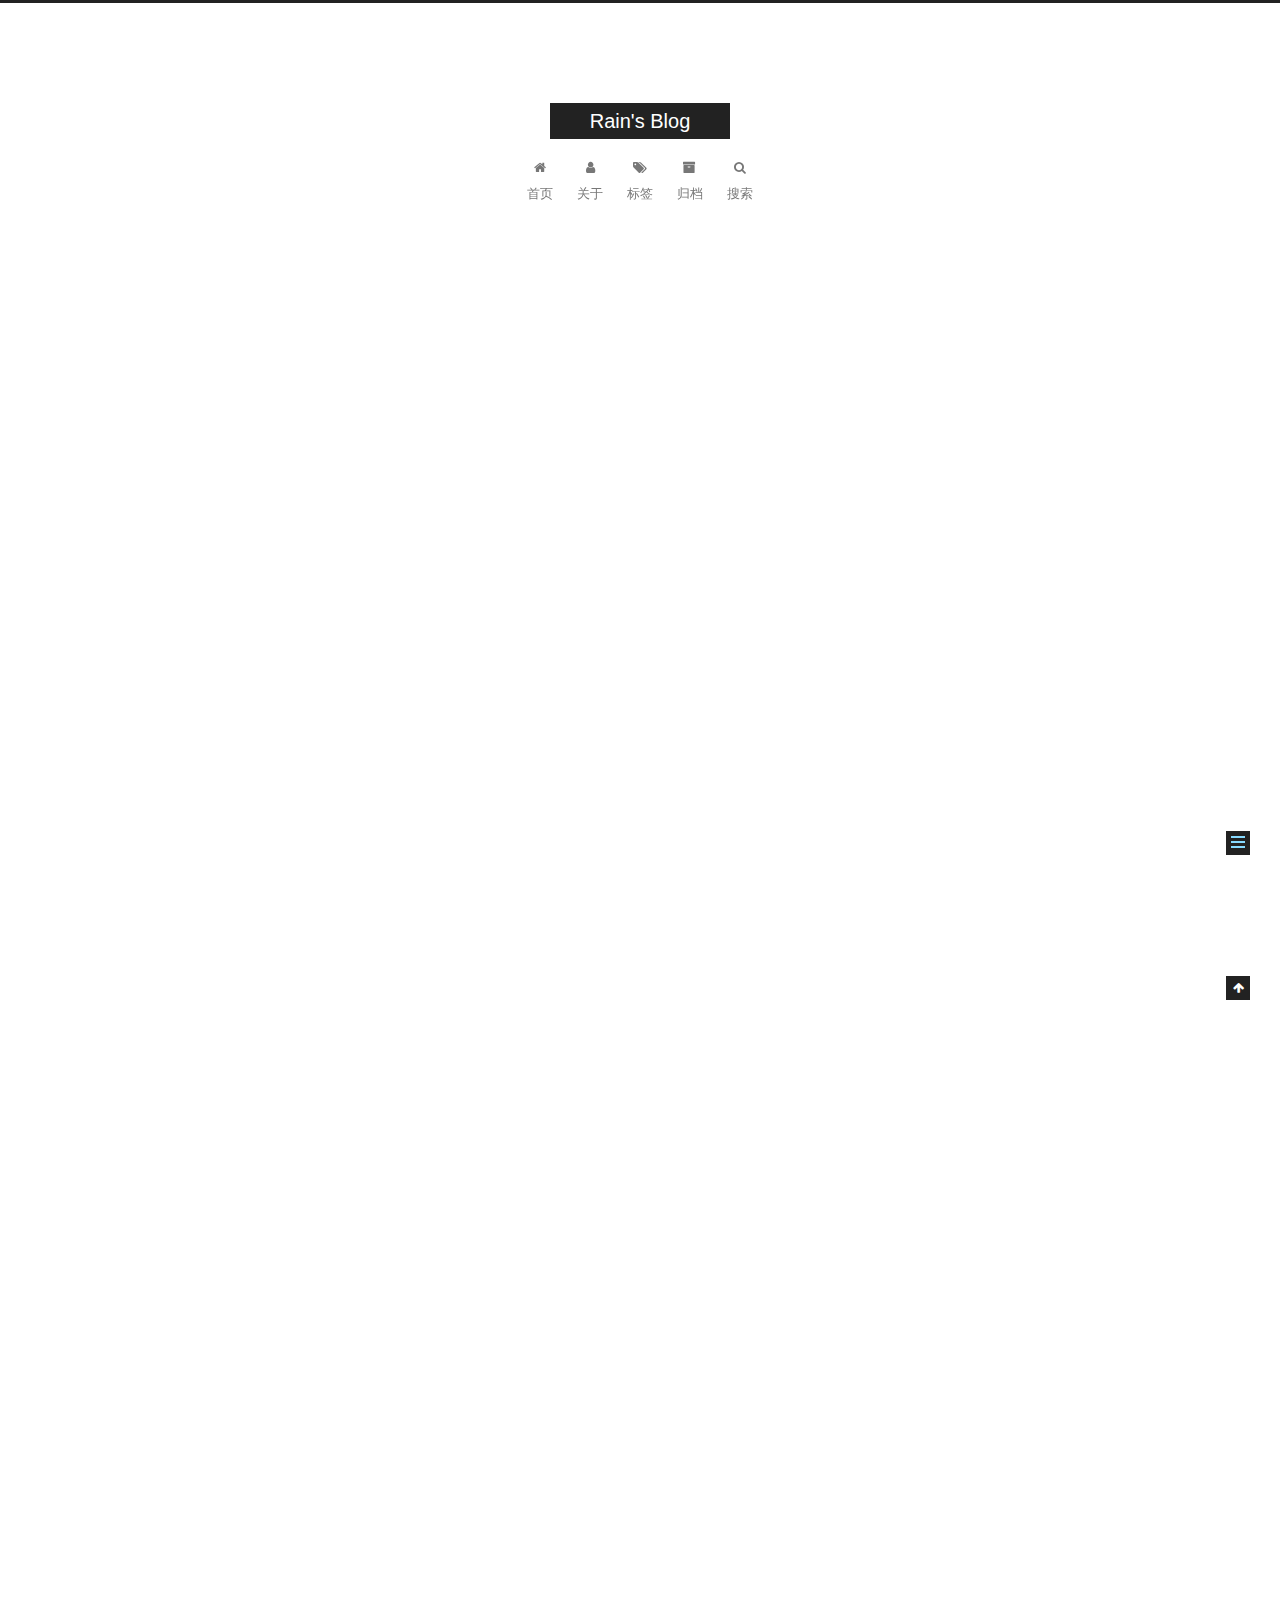
<file: 2018/11/04/Paper-R-FCN/index.html>
<!DOCTYPE html>



  


<html class="theme-next muse use-motion" lang="zh-Hans">
<head><meta name="generator" content="Hexo 3.8.0">
  <meta charset="UTF-8">
<meta http-equiv="X-UA-Compatible" content="IE=edge">
<meta name="viewport" content="width=device-width, initial-scale=1, maximum-scale=1">
<meta name="theme-color" content="#222">









<meta http-equiv="Cache-Control" content="no-transform">
<meta http-equiv="Cache-Control" content="no-siteapp">
















  
  
  <link href="/lib/fancybox/source/jquery.fancybox.css?v=2.1.5" rel="stylesheet" type="text/css">







<link href="/lib/font-awesome/css/font-awesome.min.css?v=4.6.2" rel="stylesheet" type="text/css">

<link href="/css/main.css?v=5.1.4" rel="stylesheet" type="text/css">


  <link rel="apple-touch-icon" sizes="180x180" href="/images/apple-touch-icon-next.png?v=5.1.4">


  <link rel="icon" type="image/png" sizes="32x32" href="/images/favicon-32x32-next.png?v=5.1.4">


  <link rel="icon" type="image/png" sizes="16x16" href="/images/favicon-16x16-next.png?v=5.1.4">


  <link rel="mask-icon" href="/images/logo.svg?v=5.1.4" color="#222">





  <meta name="keywords" content="Hexo, NexT">










<meta name="description" content="R-FCNMotivation该文章的出发点是为了解决faster rcnn 系列的方法中，RPN得到若干个ROI后，对每一个ROI都要经过一个相对比较有计算量的subnet(classification, bbox regression)。 但是，再CNN 中插入 RPN，看起来是解决了proposal的问题，更深层次的是平衡了 translation-invariant in classifi">
<meta property="og:type" content="article">
<meta property="og:title" content="Paper R-FCN">
<meta property="og:url" content="http://yoursite.com/2018/11/04/Paper-R-FCN/index.html">
<meta property="og:site_name" content="Rain&#39;s Blog">
<meta property="og:description" content="R-FCNMotivation该文章的出发点是为了解决faster rcnn 系列的方法中，RPN得到若干个ROI后，对每一个ROI都要经过一个相对比较有计算量的subnet(classification, bbox regression)。 但是，再CNN 中插入 RPN，看起来是解决了proposal的问题，更深层次的是平衡了 translation-invariant in classifi">
<meta property="og:locale" content="zh-Hans">
<meta property="og:image" content="http://yoursite.com/2018/11/04/Paper-R-FCN/1541251044405.png">
<meta property="og:image" content="http://yoursite.com/2018/11/04/Paper-R-FCN/1541251176435.png">
<meta property="og:image" content="http://yoursite.com/2018/11/04/Paper-R-FCN/1541251631384.png">
<meta property="og:image" content="http://yoursite.com/2018/11/04/Paper-R-FCN/1541251741802.png">
<meta property="og:updated_time" content="2018-11-04T10:48:37.412Z">
<meta name="twitter:card" content="summary">
<meta name="twitter:title" content="Paper R-FCN">
<meta name="twitter:description" content="R-FCNMotivation该文章的出发点是为了解决faster rcnn 系列的方法中，RPN得到若干个ROI后，对每一个ROI都要经过一个相对比较有计算量的subnet(classification, bbox regression)。 但是，再CNN 中插入 RPN，看起来是解决了proposal的问题，更深层次的是平衡了 translation-invariant in classifi">
<meta name="twitter:image" content="http://yoursite.com/2018/11/04/Paper-R-FCN/1541251044405.png">



<script type="text/javascript" id="hexo.configurations">
  var NexT = window.NexT || {};
  var CONFIG = {
    root: '/',
    scheme: 'Muse',
    version: '5.1.4',
    sidebar: {"position":"left","display":"post","offset":12,"b2t":false,"scrollpercent":false,"onmobile":false},
    fancybox: true,
    tabs: true,
    motion: {"enable":true,"async":false,"transition":{"post_block":"fadeIn","post_header":"slideDownIn","post_body":"slideDownIn","coll_header":"slideLeftIn","sidebar":"slideUpIn"}},
    duoshuo: {
      userId: '0',
      author: '博主'
    },
    algolia: {
      applicationID: '',
      apiKey: '',
      indexName: '',
      hits: {"per_page":10},
      labels: {"input_placeholder":"Search for Posts","hits_empty":"We didn't find any results for the search: ${query}","hits_stats":"${hits} results found in ${time} ms"}
    }
  };
</script>



  <link rel="canonical" href="http://yoursite.com/2018/11/04/Paper-R-FCN/">





  <title>Paper R-FCN | Rain's Blog</title>
  








</head>

<body itemscope="" itemtype="http://schema.org/WebPage" lang="zh-Hans">

  
  
    
  

  <div class="container sidebar-position-left page-post-detail">
    <div class="headband"></div>

    <header id="header" class="header" itemscope="" itemtype="http://schema.org/WPHeader">
      <div class="header-inner"><div class="site-brand-wrapper">
  <div class="site-meta ">
    

    <div class="custom-logo-site-title">
      <a href="/" class="brand" rel="start">
        <span class="logo-line-before"><i></i></span>
        <span class="site-title">Rain's Blog</span>
        <span class="logo-line-after"><i></i></span>
      </a>
    </div>
      
        <p class="site-subtitle"></p>
      
  </div>

  <div class="site-nav-toggle">
    <button>
      <span class="btn-bar"></span>
      <span class="btn-bar"></span>
      <span class="btn-bar"></span>
    </button>
  </div>
</div>

<nav class="site-nav">
  

  
    <ul id="menu" class="menu">
      
        
        <li class="menu-item menu-item-home">
          <a href="/" rel="section">
            
              <i class="menu-item-icon fa fa-fw fa-home"></i> <br>
            
            首页
          </a>
        </li>
      
        
        <li class="menu-item menu-item-about">
          <a href="/about/" rel="section">
            
              <i class="menu-item-icon fa fa-fw fa-user"></i> <br>
            
            关于
          </a>
        </li>
      
        
        <li class="menu-item menu-item-tags">
          <a href="/tags/" rel="section">
            
              <i class="menu-item-icon fa fa-fw fa-tags"></i> <br>
            
            标签
          </a>
        </li>
      
        
        <li class="menu-item menu-item-archives">
          <a href="/archives/" rel="section">
            
              <i class="menu-item-icon fa fa-fw fa-archive"></i> <br>
            
            归档
          </a>
        </li>
      

      
        <li class="menu-item menu-item-search">
          
            <a href="javascript:;" class="popup-trigger">
          
            
              <i class="menu-item-icon fa fa-search fa-fw"></i> <br>
            
            搜索
          </a>
        </li>
      
    </ul>
  

  
    <div class="site-search">
      
  <div class="popup search-popup local-search-popup">
  <div class="local-search-header clearfix">
    <span class="search-icon">
      <i class="fa fa-search"></i>
    </span>
    <span class="popup-btn-close">
      <i class="fa fa-times-circle"></i>
    </span>
    <div class="local-search-input-wrapper">
      <input autocomplete="off" placeholder="搜索..." spellcheck="false" type="text" id="local-search-input">
    </div>
  </div>
  <div id="local-search-result"></div>
</div>



    </div>
  
</nav>



 </div>
    </header>

    <main id="main" class="main">
      <div class="main-inner">
        <div class="content-wrap">
          <div id="content" class="content">
            

  <div id="posts" class="posts-expand">
    

  

  
  
  

  <article class="post post-type-normal" itemscope="" itemtype="http://schema.org/Article">
  
  
  
  <div class="post-block">
    <link itemprop="mainEntityOfPage" href="http://yoursite.com/2018/11/04/Paper-R-FCN/">

    <span hidden itemprop="author" itemscope="" itemtype="http://schema.org/Person">
      <meta itemprop="name" content="Rain">
      <meta itemprop="description" content="">
      <meta itemprop="image" content="/images/avatar.jpg">
    </span>

    <span hidden itemprop="publisher" itemscope="" itemtype="http://schema.org/Organization">
      <meta itemprop="name" content="Rain's Blog">
    </span>

    
      <header class="post-header">

        
        
          <h1 class="post-title" itemprop="name headline">Paper R-FCN</h1>
        

        <div class="post-meta">
          <span class="post-time">
            
              <span class="post-meta-item-icon">
                <i class="fa fa-calendar-o"></i>
              </span>
              
                <span class="post-meta-item-text">发表于</span>
              
              <time title="创建于" itemprop="dateCreated datePublished" datetime="2018-11-04T18:45:52+08:00">
                2018-11-04
              </time>
            

            

            
          </span>

          

          
            
          

          
          

          

          

          

        </div>
      </header>
    

    
    
    
    <div class="post-body" itemprop="articleBody">

      
      

      
        <h1 id="R-FCN"><a href="#R-FCN" class="headerlink" title="R-FCN"></a>R-FCN</h1><h2 id="Motivation"><a href="#Motivation" class="headerlink" title="Motivation"></a>Motivation</h2><p>该文章的出发点是为了解决faster rcnn 系列的方法中，RPN得到若干个ROI后，对每一个ROI都要经过一个相对比较有计算量的subnet(classification, bbox regression)。</p>
<p>但是，再CNN 中插入 RPN，看起来是解决了proposal的问题，更深层次的是平衡了 translation-invariant in classification 与 translation variant in object detection之间的问题。</p>
<p>因此，作者的意图是得到一种特征图，而特征图中直接蕴藏着类别的信息。也就没有了ROI后续subnet 的结构。为此，作者提出了 Position-sensitive score map</p>
<h2 id="Approach"><a href="#Approach" class="headerlink" title="Approach"></a>Approach</h2><p>作者的思想：其实是part-based的想法，将一个物体分为几块，每一块表示一个区域，比如左上区域，右下区域等等，然后通过feature map 中不同的channel去映射该区域属于一个物体某个区域的（如果分为9个区域，那么就是9个channel）概率的大小。</p>
<p>然后将所有channel中的对应区域重新assemble得到position-sensitive score map.</p>
<p><img src="/2018/11/04/Paper-R-FCN/1541251044405.png" alt="1541251044405"></p>
<h2 id="Architecture"><a href="#Architecture" class="headerlink" title="Architecture"></a>Architecture</h2><p><img src="/2018/11/04/Paper-R-FCN/1541251176435.png" alt="1541251176435"></p>
<h3 id="Inference"><a href="#Inference" class="headerlink" title="Inference"></a>Inference</h3><ol>
<li>RPN 得到ROIs</li>
<li>每一个ROIs得到其对应的position-sensitive score map</li>
<li>vote （average sum）成一个行向量（c维），因为有c个类别</li>
<li>sofxmax 得到ROI 的类别</li>
</ol>
<p>与分类并行的task是 bbox regression。方法与classification 类似，只是再产生K*K*（c+1）维的feature map时，同时产生一个4K*k的一个feature map 用来进行regression。</p>
<h3 id="Train"><a href="#Train" class="headerlink" title="Train"></a>Train</h3><p>loss 与faster rcnn 的loss 并没有区别：</p>
<p><img src="/2018/11/04/Paper-R-FCN/1541251631384.png" alt="1541251631384"></p>
<h2 id="Experiments"><a href="#Experiments" class="headerlink" title="Experiments"></a>Experiments</h2><p><img src="/2018/11/04/Paper-R-FCN/1541251741802.png" alt="1541251741802"></p>

      
    </div>
    
    
    

    

    

    

    <footer class="post-footer">
      

      
      
      

      
        <div class="post-nav">
          <div class="post-nav-next post-nav-item">
            
              <a href="/2018/11/04/hello-world/" rel="next" title="Hello World">
                <i class="fa fa-chevron-left"></i> Hello World
              </a>
            
          </div>

          <span class="post-nav-divider"></span>

          <div class="post-nav-prev post-nav-item">
            
          </div>
        </div>
      

      
      
    </footer>
  </div>
  
  
  
  </article>



    <div class="post-spread">
      
    </div>
  </div>


          </div>
          


          

  



        </div>
        
          
  
  <div class="sidebar-toggle">
    <div class="sidebar-toggle-line-wrap">
      <span class="sidebar-toggle-line sidebar-toggle-line-first"></span>
      <span class="sidebar-toggle-line sidebar-toggle-line-middle"></span>
      <span class="sidebar-toggle-line sidebar-toggle-line-last"></span>
    </div>
  </div>

  <aside id="sidebar" class="sidebar">
    
    <div class="sidebar-inner">

      

      
        <ul class="sidebar-nav motion-element">
          <li class="sidebar-nav-toc sidebar-nav-active" data-target="post-toc-wrap">
            文章目录
          </li>
          <li class="sidebar-nav-overview" data-target="site-overview-wrap">
            站点概览
          </li>
        </ul>
      

      <section class="site-overview-wrap sidebar-panel">
        <div class="site-overview">
          <div class="site-author motion-element" itemprop="author" itemscope="" itemtype="http://schema.org/Person">
            
              <img class="site-author-image" itemprop="image" src="/images/avatar.jpg" alt="Rain">
            
              <p class="site-author-name" itemprop="name">Rain</p>
              <p class="site-description motion-element" itemprop="description"></p>
          </div>

          <nav class="site-state motion-element">

            
              <div class="site-state-item site-state-posts">
              
                <a href="/archives/">
              
                  <span class="site-state-item-count">2</span>
                  <span class="site-state-item-name">日志</span>
                </a>
              </div>
            

            

            

          </nav>

          

          
            <div class="links-of-author motion-element">
                
                  <span class="links-of-author-item">
                    <a href="https://www.github.com" target="_blank" title="GitHub">
                      
                        <i class="fa fa-fw fa-github"></i>GitHub</a>
                  </span>
                
                  <span class="links-of-author-item">
                    <a href="mailto:xingjian.he@nlpr.ia.ac.cn" target="_blank" title="E-Mail">
                      
                        <i class="fa fa-fw fa-envelope"></i>E-Mail</a>
                  </span>
                
            </div>
          

          
          

          
          

          

        </div>
      </section>

      
      <!--noindex-->
        <section class="post-toc-wrap motion-element sidebar-panel sidebar-panel-active">
          <div class="post-toc">

            
              
            

            
              <div class="post-toc-content"><ol class="nav"><li class="nav-item nav-level-1"><a class="nav-link" href="#R-FCN"><span class="nav-number">1.</span> <span class="nav-text">R-FCN</span></a><ol class="nav-child"><li class="nav-item nav-level-2"><a class="nav-link" href="#Motivation"><span class="nav-number">1.1.</span> <span class="nav-text">Motivation</span></a></li><li class="nav-item nav-level-2"><a class="nav-link" href="#Approach"><span class="nav-number">1.2.</span> <span class="nav-text">Approach</span></a></li><li class="nav-item nav-level-2"><a class="nav-link" href="#Architecture"><span class="nav-number">1.3.</span> <span class="nav-text">Architecture</span></a><ol class="nav-child"><li class="nav-item nav-level-3"><a class="nav-link" href="#Inference"><span class="nav-number">1.3.1.</span> <span class="nav-text">Inference</span></a></li><li class="nav-item nav-level-3"><a class="nav-link" href="#Train"><span class="nav-number">1.3.2.</span> <span class="nav-text">Train</span></a></li></ol></li><li class="nav-item nav-level-2"><a class="nav-link" href="#Experiments"><span class="nav-number">1.4.</span> <span class="nav-text">Experiments</span></a></li></ol></li></ol></div>
            

          </div>
        </section>
      <!--/noindex-->
      

      

    </div>
  </aside>


        
      </div>
    </main>

    <footer id="footer" class="footer">
      <div class="footer-inner">
        <div class="copyright">&copy; <span itemprop="copyrightYear">2018</span>
  <span class="with-love">
    <i class="fa fa-user"></i>
  </span>
  <span class="author" itemprop="copyrightHolder">Rain</span>

  
</div>









        







        
      </div>
    </footer>

    
      <div class="back-to-top">
        <i class="fa fa-arrow-up"></i>
        
      </div>
    

    

  </div>

  

<script type="text/javascript">
  if (Object.prototype.toString.call(window.Promise) !== '[object Function]') {
    window.Promise = null;
  }
</script>









  












  
  
    <script type="text/javascript" src="/lib/jquery/index.js?v=2.1.3"></script>
  

  
  
    <script type="text/javascript" src="/lib/fastclick/lib/fastclick.min.js?v=1.0.6"></script>
  

  
  
    <script type="text/javascript" src="/lib/jquery_lazyload/jquery.lazyload.js?v=1.9.7"></script>
  

  
  
    <script type="text/javascript" src="/lib/velocity/velocity.min.js?v=1.2.1"></script>
  

  
  
    <script type="text/javascript" src="/lib/velocity/velocity.ui.min.js?v=1.2.1"></script>
  

  
  
    <script type="text/javascript" src="/lib/fancybox/source/jquery.fancybox.pack.js?v=2.1.5"></script>
  


  


  <script type="text/javascript" src="/js/src/utils.js?v=5.1.4"></script>

  <script type="text/javascript" src="/js/src/motion.js?v=5.1.4"></script>



  
  

  
  <script type="text/javascript" src="/js/src/scrollspy.js?v=5.1.4"></script>
<script type="text/javascript" src="/js/src/post-details.js?v=5.1.4"></script>



  


  <script type="text/javascript" src="/js/src/bootstrap.js?v=5.1.4"></script>



  


  




	





  





  












  

  <script type="text/javascript">
    // Popup Window;
    var isfetched = false;
    var isXml = true;
    // Search DB path;
    var search_path = "search.xml";
    if (search_path.length === 0) {
      search_path = "search.xml";
    } else if (/json$/i.test(search_path)) {
      isXml = false;
    }
    var path = "/" + search_path;
    // monitor main search box;

    var onPopupClose = function (e) {
      $('.popup').hide();
      $('#local-search-input').val('');
      $('.search-result-list').remove();
      $('#no-result').remove();
      $(".local-search-pop-overlay").remove();
      $('body').css('overflow', '');
    }

    function proceedsearch() {
      $("body")
        .append('<div class="search-popup-overlay local-search-pop-overlay"></div>')
        .css('overflow', 'hidden');
      $('.search-popup-overlay').click(onPopupClose);
      $('.popup').toggle();
      var $localSearchInput = $('#local-search-input');
      $localSearchInput.attr("autocapitalize", "none");
      $localSearchInput.attr("autocorrect", "off");
      $localSearchInput.focus();
    }

    // search function;
    var searchFunc = function(path, search_id, content_id) {
      'use strict';

      // start loading animation
      $("body")
        .append('<div class="search-popup-overlay local-search-pop-overlay">' +
          '<div id="search-loading-icon">' +
          '<i class="fa fa-spinner fa-pulse fa-5x fa-fw"></i>' +
          '</div>' +
          '</div>')
        .css('overflow', 'hidden');
      $("#search-loading-icon").css('margin', '20% auto 0 auto').css('text-align', 'center');

      $.ajax({
        url: path,
        dataType: isXml ? "xml" : "json",
        async: true,
        success: function(res) {
          // get the contents from search data
          isfetched = true;
          $('.popup').detach().appendTo('.header-inner');
          var datas = isXml ? $("entry", res).map(function() {
            return {
              title: $("title", this).text(),
              content: $("content",this).text(),
              url: $("url" , this).text()
            };
          }).get() : res;
          var input = document.getElementById(search_id);
          var resultContent = document.getElementById(content_id);
          var inputEventFunction = function() {
            var searchText = input.value.trim().toLowerCase();
            var keywords = searchText.split(/[\s\-]+/);
            if (keywords.length > 1) {
              keywords.push(searchText);
            }
            var resultItems = [];
            if (searchText.length > 0) {
              // perform local searching
              datas.forEach(function(data) {
                var isMatch = false;
                var hitCount = 0;
                var searchTextCount = 0;
                var title = data.title.trim();
                var titleInLowerCase = title.toLowerCase();
                var content = data.content.trim().replace(/<[^>]+>/g,"");
                var contentInLowerCase = content.toLowerCase();
                var articleUrl = decodeURIComponent(data.url);
                var indexOfTitle = [];
                var indexOfContent = [];
                // only match articles with not empty titles
                if(title != '') {
                  keywords.forEach(function(keyword) {
                    function getIndexByWord(word, text, caseSensitive) {
                      var wordLen = word.length;
                      if (wordLen === 0) {
                        return [];
                      }
                      var startPosition = 0, position = [], index = [];
                      if (!caseSensitive) {
                        text = text.toLowerCase();
                        word = word.toLowerCase();
                      }
                      while ((position = text.indexOf(word, startPosition)) > -1) {
                        index.push({position: position, word: word});
                        startPosition = position + wordLen;
                      }
                      return index;
                    }

                    indexOfTitle = indexOfTitle.concat(getIndexByWord(keyword, titleInLowerCase, false));
                    indexOfContent = indexOfContent.concat(getIndexByWord(keyword, contentInLowerCase, false));
                  });
                  if (indexOfTitle.length > 0 || indexOfContent.length > 0) {
                    isMatch = true;
                    hitCount = indexOfTitle.length + indexOfContent.length;
                  }
                }

                // show search results

                if (isMatch) {
                  // sort index by position of keyword

                  [indexOfTitle, indexOfContent].forEach(function (index) {
                    index.sort(function (itemLeft, itemRight) {
                      if (itemRight.position !== itemLeft.position) {
                        return itemRight.position - itemLeft.position;
                      } else {
                        return itemLeft.word.length - itemRight.word.length;
                      }
                    });
                  });

                  // merge hits into slices

                  function mergeIntoSlice(text, start, end, index) {
                    var item = index[index.length - 1];
                    var position = item.position;
                    var word = item.word;
                    var hits = [];
                    var searchTextCountInSlice = 0;
                    while (position + word.length <= end && index.length != 0) {
                      if (word === searchText) {
                        searchTextCountInSlice++;
                      }
                      hits.push({position: position, length: word.length});
                      var wordEnd = position + word.length;

                      // move to next position of hit

                      index.pop();
                      while (index.length != 0) {
                        item = index[index.length - 1];
                        position = item.position;
                        word = item.word;
                        if (wordEnd > position) {
                          index.pop();
                        } else {
                          break;
                        }
                      }
                    }
                    searchTextCount += searchTextCountInSlice;
                    return {
                      hits: hits,
                      start: start,
                      end: end,
                      searchTextCount: searchTextCountInSlice
                    };
                  }

                  var slicesOfTitle = [];
                  if (indexOfTitle.length != 0) {
                    slicesOfTitle.push(mergeIntoSlice(title, 0, title.length, indexOfTitle));
                  }

                  var slicesOfContent = [];
                  while (indexOfContent.length != 0) {
                    var item = indexOfContent[indexOfContent.length - 1];
                    var position = item.position;
                    var word = item.word;
                    // cut out 100 characters
                    var start = position - 20;
                    var end = position + 80;
                    if(start < 0){
                      start = 0;
                    }
                    if (end < position + word.length) {
                      end = position + word.length;
                    }
                    if(end > content.length){
                      end = content.length;
                    }
                    slicesOfContent.push(mergeIntoSlice(content, start, end, indexOfContent));
                  }

                  // sort slices in content by search text's count and hits' count

                  slicesOfContent.sort(function (sliceLeft, sliceRight) {
                    if (sliceLeft.searchTextCount !== sliceRight.searchTextCount) {
                      return sliceRight.searchTextCount - sliceLeft.searchTextCount;
                    } else if (sliceLeft.hits.length !== sliceRight.hits.length) {
                      return sliceRight.hits.length - sliceLeft.hits.length;
                    } else {
                      return sliceLeft.start - sliceRight.start;
                    }
                  });

                  // select top N slices in content

                  var upperBound = parseInt('1');
                  if (upperBound >= 0) {
                    slicesOfContent = slicesOfContent.slice(0, upperBound);
                  }

                  // highlight title and content

                  function highlightKeyword(text, slice) {
                    var result = '';
                    var prevEnd = slice.start;
                    slice.hits.forEach(function (hit) {
                      result += text.substring(prevEnd, hit.position);
                      var end = hit.position + hit.length;
                      result += '<b class="search-keyword">' + text.substring(hit.position, end) + '</b>';
                      prevEnd = end;
                    });
                    result += text.substring(prevEnd, slice.end);
                    return result;
                  }

                  var resultItem = '';

                  if (slicesOfTitle.length != 0) {
                    resultItem += "<li><a href='" + articleUrl + "' class='search-result-title'>" + highlightKeyword(title, slicesOfTitle[0]) + "</a>";
                  } else {
                    resultItem += "<li><a href='" + articleUrl + "' class='search-result-title'>" + title + "</a>";
                  }

                  slicesOfContent.forEach(function (slice) {
                    resultItem += "<a href='" + articleUrl + "'>" +
                      "<p class=\"search-result\">" + highlightKeyword(content, slice) +
                      "...</p>" + "</a>";
                  });

                  resultItem += "</li>";
                  resultItems.push({
                    item: resultItem,
                    searchTextCount: searchTextCount,
                    hitCount: hitCount,
                    id: resultItems.length
                  });
                }
              })
            };
            if (keywords.length === 1 && keywords[0] === "") {
              resultContent.innerHTML = '<div id="no-result"><i class="fa fa-search fa-5x" /></div>'
            } else if (resultItems.length === 0) {
              resultContent.innerHTML = '<div id="no-result"><i class="fa fa-frown-o fa-5x" /></div>'
            } else {
              resultItems.sort(function (resultLeft, resultRight) {
                if (resultLeft.searchTextCount !== resultRight.searchTextCount) {
                  return resultRight.searchTextCount - resultLeft.searchTextCount;
                } else if (resultLeft.hitCount !== resultRight.hitCount) {
                  return resultRight.hitCount - resultLeft.hitCount;
                } else {
                  return resultRight.id - resultLeft.id;
                }
              });
              var searchResultList = '<ul class=\"search-result-list\">';
              resultItems.forEach(function (result) {
                searchResultList += result.item;
              })
              searchResultList += "</ul>";
              resultContent.innerHTML = searchResultList;
            }
          }

          if ('auto' === 'auto') {
            input.addEventListener('input', inputEventFunction);
          } else {
            $('.search-icon').click(inputEventFunction);
            input.addEventListener('keypress', function (event) {
              if (event.keyCode === 13) {
                inputEventFunction();
              }
            });
          }

          // remove loading animation
          $(".local-search-pop-overlay").remove();
          $('body').css('overflow', '');

          proceedsearch();
        }
      });
    }

    // handle and trigger popup window;
    $('.popup-trigger').click(function(e) {
      e.stopPropagation();
      if (isfetched === false) {
        searchFunc(path, 'local-search-input', 'local-search-result');
      } else {
        proceedsearch();
      };
    });

    $('.popup-btn-close').click(onPopupClose);
    $('.popup').click(function(e){
      e.stopPropagation();
    });
    $(document).on('keyup', function (event) {
      var shouldDismissSearchPopup = event.which === 27 &&
        $('.search-popup').is(':visible');
      if (shouldDismissSearchPopup) {
        onPopupClose();
      }
    });
  </script>





  

  

  

  
  

  

  

  

</body>
</html>
</file>
<file: css/main.css>
/* normalize.css v3.0.2 | MIT License | git.io/normalize */
html {
  font-family: sans-serif; /* 1 */
  -ms-text-size-adjust: 100%; /* 2 */
  -webkit-text-size-adjust: 100%; /* 2 */
}
body {
  margin: 0;
}
article,
aside,
details,
figcaption,
figure,
footer,
header,
hgroup,
main,
menu,
nav,
section,
summary {
  display: block;
}
audio,
canvas,
progress,
video {
  display: inline-block; /* 1 */
  vertical-align: baseline; /* 2 */
}
audio:not([controls]) {
  display: none;
  height: 0;
}
[hidden],
template {
  display: none;
}
a {
  background-color: transparent;
}
a:active,
a:hover {
  outline: 0;
}
abbr[title] {
  border-bottom: 1px dotted;
}
b,
strong {
  font-weight: bold;
}
dfn {
  font-style: italic;
}
h1 {
  font-size: 2em;
  margin: 0.67em 0;
}
mark {
  background: #ff0;
  color: #000;
}
small {
  font-size: 80%;
}
sub,
sup {
  font-size: 75%;
  line-height: 0;
  position: relative;
  vertical-align: baseline;
}
sup {
  top: -0.5em;
}
sub {
  bottom: -0.25em;
}
img {
  border: 0;
}
svg:not(:root) {
  overflow: hidden;
}
figure {
  margin: 1em 40px;
}
hr {
  -moz-box-sizing: content-box;
  box-sizing: content-box;
  height: 0;
}
pre {
  overflow: auto;
}
code,
kbd,
pre,
samp {
  font-family: monospace, monospace;
  font-size: 1em;
}
button,
input,
optgroup,
select,
textarea {
  color: inherit; /* 1 */
  font: inherit; /* 2 */
  margin: 0; /* 3 */
}
button {
  overflow: visible;
}
button,
select {
  text-transform: none;
}
button,
html input[type="button"],
input[type="reset"],
input[type="submit"] {
  -webkit-appearance: button; /* 2 */
  cursor: pointer; /* 3 */
}
button[disabled],
html input[disabled] {
  cursor: default;
}
button::-moz-focus-inner,
input::-moz-focus-inner {
  border: 0;
  padding: 0;
}
input {
  line-height: normal;
}
input[type="checkbox"],
input[type="radio"] {
  box-sizing: border-box; /* 1 */
  padding: 0; /* 2 */
}
input[type="number"]::-webkit-inner-spin-button,
input[type="number"]::-webkit-outer-spin-button {
  height: auto;
}
input[type="search"] {
  -webkit-appearance: textfield; /* 1 */
  -moz-box-sizing: content-box;
  -webkit-box-sizing: content-box; /* 2 */
  box-sizing: content-box;
}
input[type="search"]::-webkit-search-cancel-button,
input[type="search"]::-webkit-search-decoration {
  -webkit-appearance: none;
}
fieldset {
  border: 1px solid #c0c0c0;
  margin: 0 2px;
  padding: 0.35em 0.625em 0.75em;
}
legend {
  border: 0; /* 1 */
  padding: 0; /* 2 */
}
textarea {
  overflow: auto;
}
optgroup {
  font-weight: bold;
}
table {
  border-collapse: collapse;
  border-spacing: 0;
}
td,
th {
  padding: 0;
}
::selection {
  background: #262a30;
  color: #fff;
}
body {
  position: relative;
  font-family: 'Lato', "PingFang SC", "Microsoft YaHei", sans-serif;
  font-size: 14px;
  line-height: 2;
  color: #555;
  background: #fff;
}
@media (max-width: 767px) {
  body {
    padding-right: 0 !important;
  }
}
@media (min-width: 768px) and (max-width: 991px) {
  body {
    padding-right: 0 !important;
  }
}
@media (min-width: 1600px) {
  body {
    font-size: 16px;
  }
}
h1,
h2,
h3,
h4,
h5,
h6 {
  margin: 0;
  padding: 0;
  font-weight: bold;
  line-height: 1.5;
  font-family: 'Lato', "PingFang SC", "Microsoft YaHei", sans-serif;
}
h2,
h3,
h4,
h5,
h6 {
  margin: 20px 0 15px;
}
h1 {
  font-size: 22px;
}
@media (max-width: 767px) {
  h1 {
    font-size: 18px;
  }
}
h2 {
  font-size: 20px;
}
@media (max-width: 767px) {
  h2 {
    font-size: 16px;
  }
}
h3 {
  font-size: 18px;
}
@media (max-width: 767px) {
  h3 {
    font-size: 14px;
  }
}
h4 {
  font-size: 16px;
}
@media (max-width: 767px) {
  h4 {
    font-size: 12px;
  }
}
h5 {
  font-size: 14px;
}
@media (max-width: 767px) {
  h5 {
    font-size: 10px;
  }
}
h6 {
  font-size: 12px;
}
@media (max-width: 767px) {
  h6 {
    font-size: 8px;
  }
}
p {
  margin: 0 0 20px 0;
}
a {
  color: #555;
  text-decoration: none;
  outline: none;
  border-bottom: 1px solid #999;
  word-wrap: break-word;
}
a:hover {
  color: #222;
  border-bottom-color: #222;
}
blockquote {
  margin: 0;
  padding: 0;
}
img {
  display: block;
  margin: auto;
  max-width: 100%;
  height: auto;
}
hr {
  margin: 40px 0;
  height: 3px;
  border: none;
  background-color: #ddd;
  background-image: repeating-linear-gradient(-45deg, #fff, #fff 4px, transparent 4px, transparent 8px);
}
blockquote {
  padding: 0 15px;
  color: #666;
  border-left: 4px solid #ddd;
}
blockquote cite::before {
  content: "-";
  padding: 0 5px;
}
dt {
  font-weight: 700;
}
dd {
  margin: 0;
  padding: 0;
}
kbd {
  border: 1px solid #ccc;
  border-radius: 0.2em;
  box-shadow: 0.1em 0.1em 0.2em rgba(0,0,0,0.1);
  background-color: #f9f9f9;
  font-family: inherit;
  background-image: -webkit-linear-gradient(top, #eee, #fff, #eee);
  padding: 0.1em 0.3em;
  white-space: nowrap;
}
.text-left {
  text-align: left;
}
.text-center {
  text-align: center;
}
.text-right {
  text-align: right;
}
.text-justify {
  text-align: justify;
}
.text-nowrap {
  white-space: nowrap;
}
.text-lowercase {
  text-transform: lowercase;
}
.text-uppercase {
  text-transform: uppercase;
}
.text-capitalize {
  text-transform: capitalize;
}
.center-block {
  display: block;
  margin-left: auto;
  margin-right: auto;
}
.clearfix:before,
.clearfix:after {
  content: " ";
  display: table;
}
.clearfix:after {
  clear: both;
}
.pullquote {
  width: 45%;
}
.pullquote.left {
  float: left;
  margin-left: 5px;
  margin-right: 10px;
}
.pullquote.right {
  float: right;
  margin-left: 10px;
  margin-right: 5px;
}
.affix.affix.affix {
  position: fixed;
}
.translation {
  margin-top: -20px;
  font-size: 14px;
  color: #999;
}
.scrollbar-measure {
  width: 100px;
  height: 100px;
  overflow: scroll;
  position: absolute;
  top: -9999px;
}
.use-motion .motion-element {
  opacity: 0;
}
table {
  margin: 20px 0;
  width: 100%;
  border-collapse: collapse;
  border-spacing: 0;
  border: 1px solid #ddd;
  font-size: 14px;
  table-layout: fixed;
  word-wrap: break-all;
}
table>tbody>tr:nth-of-type(odd) {
  background-color: #f9f9f9;
}
table>tbody>tr:hover {
  background-color: #f5f5f5;
}
caption,
th,
td {
  padding: 8px;
  text-align: left;
  vertical-align: middle;
  font-weight: normal;
}
th,
td {
  border-bottom: 3px solid #ddd;
  border-right: 1px solid #eee;
}
th {
  padding-bottom: 10px;
  font-weight: 700;
}
td {
  border-bottom-width: 1px;
}
html,
body {
  height: 100%;
}
.container {
  position: relative;
  min-height: 100%;
}
.header-inner {
  margin: 0 auto;
  padding: 100px 0 70px;
  width: 700px;
}
@media (min-width: 1600px) {
  .container .header-inner {
    width: 900px;
  }
}
.main {
  padding-bottom: 150px;
}
.main-inner {
  margin: 0 auto;
  width: 700px;
}
@media (min-width: 1600px) {
  .container .main-inner {
    width: 900px;
  }
}
.footer {
  position: absolute;
  left: 0;
  bottom: 0;
  width: 100%;
  min-height: 50px;
}
.footer-inner {
  box-sizing: border-box;
  margin: 20px auto;
  width: 700px;
}
@media (min-width: 1600px) {
  .container .footer-inner {
    width: 900px;
  }
}
pre,
.highlight {
  overflow: auto;
  margin: 20px 0;
  padding: 0;
  font-size: 13px;
  color: #4d4d4c;
  background: #f7f7f7;
  line-height: 1.6;
}
pre,
code {
  font-family: consolas, Menlo, "PingFang SC", "Microsoft YaHei", monospace;
}
code {
  padding: 2px 4px;
  word-wrap: break-word;
  color: #555;
  background: #eee;
  border-radius: 3px;
  font-size: 13px;
}
pre {
  padding: 10px;
}
pre code {
  padding: 0;
  color: #4d4d4c;
  background: none;
  text-shadow: none;
}
.highlight {
  border-radius: 1px;
}
.highlight pre {
  border: none;
  margin: 0;
  padding: 10px 0;
}
.highlight table {
  margin: 0;
  width: auto;
  border: none;
}
.highlight td {
  border: none;
  padding: 0;
}
.highlight figcaption {
  font-size: 1em;
  color: #4d4d4c;
  line-height: 1em;
  margin-bottom: 1em;
}
.highlight figcaption:before,
.highlight figcaption:after {
  content: " ";
  display: table;
}
.highlight figcaption:after {
  clear: both;
}
.highlight figcaption a {
  float: right;
  color: #4d4d4c;
}
.highlight figcaption a:hover {
  border-bottom-color: #4d4d4c;
}
.highlight .gutter pre {
  padding-left: 10px;
  padding-right: 10px;
  color: #869194;
  text-align: right;
  background-color: #eff2f3;
}
.highlight .code pre {
  width: 100%;
  padding-left: 10px;
  padding-right: 10px;
  background-color: #f7f7f7;
}
.highlight .line {
  height: 20px;
}
.gutter {
  -webkit-user-select: none;
  -moz-user-select: none;
  -ms-user-select: none;
  user-select: none;
}
.gist table {
  width: auto;
}
.gist table td {
  border: none;
}
pre .deletion {
  background: #fdd;
}
pre .addition {
  background: #dfd;
}
pre .meta {
  color: #8959a8;
}
pre .comment {
  color: #8e908c;
}
pre .variable,
pre .attribute,
pre .tag,
pre .regexp,
pre .ruby .constant,
pre .xml .tag .title,
pre .xml .pi,
pre .xml .doctype,
pre .html .doctype,
pre .css .id,
pre .css .class,
pre .css .pseudo {
  color: #c82829;
}
pre .number,
pre .preprocessor,
pre .built_in,
pre .literal,
pre .params,
pre .constant,
pre .command {
  color: #f5871f;
}
pre .ruby .class .title,
pre .css .rules .attribute,
pre .string,
pre .value,
pre .inheritance,
pre .header,
pre .ruby .symbol,
pre .xml .cdata,
pre .special,
pre .number,
pre .formula {
  color: #718c00;
}
pre .title,
pre .css .hexcolor {
  color: #3e999f;
}
pre .function,
pre .python .decorator,
pre .python .title,
pre .ruby .function .title,
pre .ruby .title .keyword,
pre .perl .sub,
pre .javascript .title,
pre .coffeescript .title {
  color: #4271ae;
}
pre .keyword,
pre .javascript .function {
  color: #8959a8;
}
.full-image.full-image.full-image.full-image {
  border: none;
  max-width: 100%;
  width: auto;
  margin: 20px auto 25px;
}
@media (min-width: 992px) {
  .full-image.full-image.full-image.full-image {
    max-width: none;
    width: 110%;
    margin: 25px -5%;
  }
}
.blockquote-center,
.page-home .post-type-quote blockquote,
.page-post-detail .post-type-quote blockquote {
  position: relative;
  margin: 40px 0;
  padding: 0;
  border-left: none;
  text-align: center;
}
.blockquote-center::before,
.page-home .post-type-quote blockquote::before,
.page-post-detail .post-type-quote blockquote::before,
.blockquote-center::after,
.page-home .post-type-quote blockquote::after,
.page-post-detail .post-type-quote blockquote::after {
  position: absolute;
  content: ' ';
  display: block;
  width: 100%;
  height: 24px;
  opacity: 0.2;
  background-repeat: no-repeat;
  background-position: 0 -6px;
  background-size: 22px 22px;
}
.blockquote-center::before,
.page-home .post-type-quote blockquote::before,
.page-post-detail .post-type-quote blockquote::before {
  top: -20px;
  background-image: url("../images/quote-l.svg");
  border-top: 1px solid #ccc;
}
.blockquote-center::after,
.page-home .post-type-quote blockquote::after,
.page-post-detail .post-type-quote blockquote::after {
  bottom: -20px;
  background-image: url("../images/quote-r.svg");
  border-bottom: 1px solid #ccc;
  background-position: 100% 8px;
}
.blockquote-center p,
.page-home .post-type-quote blockquote p,
.page-post-detail .post-type-quote blockquote p,
.blockquote-center div,
.page-home .post-type-quote blockquote div,
.page-post-detail .post-type-quote blockquote div {
  text-align: center;
}
.post .post-body .group-picture img {
  box-sizing: border-box;
  padding: 0 3px;
  border: none;
}
.post .group-picture-row {
  overflow: hidden;
  margin-top: 6px;
}
.post .group-picture-row:first-child {
  margin-top: 0;
}
.post .group-picture-column {
  float: left;
}
.page-post-detail .post-body .group-picture-column {
  float: none;
  margin-top: 10px;
  width: auto !important;
}
.page-post-detail .post-body .group-picture-column img {
  margin: 0 auto;
}
.page-archive .group-picture-container {
  overflow: hidden;
}
.page-archive .group-picture-row {
  float: left;
}
.page-archive .group-picture-row:first-child {
  margin-top: 6px;
}
.page-archive .group-picture-column {
  max-width: 150px;
  max-height: 150px;
}
.post-body .note {
  position: relative;
  padding: 15px;
  margin-bottom: 20px;
  border: 1px solid #eee;
  border-left-width: 5px;
  border-radius: 3px;
}
.post-body .note h2,
.post-body .note h3,
.post-body .note h4,
.post-body .note h5,
.post-body .note h6 {
  margin-top: 0;
  margin-bottom: 0;
  border-bottom: initial;
  padding-top: 0 !important;
}
.post-body .note p:first-child,
.post-body .note ul:first-child,
.post-body .note ol:first-child,
.post-body .note table:first-child,
.post-body .note pre:first-child,
.post-body .note blockquote:first-child {
  margin-top: 0;
}
.post-body .note p:last-child,
.post-body .note ul:last-child,
.post-body .note ol:last-child,
.post-body .note table:last-child,
.post-body .note pre:last-child,
.post-body .note blockquote:last-child {
  margin-bottom: 0;
}
.post-body .note.default {
  border-left-color: #777;
}
.post-body .note.default h2,
.post-body .note.default h3,
.post-body .note.default h4,
.post-body .note.default h5,
.post-body .note.default h6 {
  color: #777;
}
.post-body .note.primary {
  border-left-color: #6f42c1;
}
.post-body .note.primary h2,
.post-body .note.primary h3,
.post-body .note.primary h4,
.post-body .note.primary h5,
.post-body .note.primary h6 {
  color: #6f42c1;
}
.post-body .note.info {
  border-left-color: #428bca;
}
.post-body .note.info h2,
.post-body .note.info h3,
.post-body .note.info h4,
.post-body .note.info h5,
.post-body .note.info h6 {
  color: #428bca;
}
.post-body .note.success {
  border-left-color: #5cb85c;
}
.post-body .note.success h2,
.post-body .note.success h3,
.post-body .note.success h4,
.post-body .note.success h5,
.post-body .note.success h6 {
  color: #5cb85c;
}
.post-body .note.warning {
  border-left-color: #f0ad4e;
}
.post-body .note.warning h2,
.post-body .note.warning h3,
.post-body .note.warning h4,
.post-body .note.warning h5,
.post-body .note.warning h6 {
  color: #f0ad4e;
}
.post-body .note.danger {
  border-left-color: #d9534f;
}
.post-body .note.danger h2,
.post-body .note.danger h3,
.post-body .note.danger h4,
.post-body .note.danger h5,
.post-body .note.danger h6 {
  color: #d9534f;
}
.post-body .label {
  display: inline;
  padding: 0 2px;
  white-space: nowrap;
}
.post-body .label.default {
  background-color: #f0f0f0;
}
.post-body .label.primary {
  background-color: #efe6f7;
}
.post-body .label.info {
  background-color: #e5f2f8;
}
.post-body .label.success {
  background-color: #e7f4e9;
}
.post-body .label.warning {
  background-color: #fcf6e1;
}
.post-body .label.danger {
  background-color: #fae8eb;
}
.post-body .tabs {
  position: relative;
  display: block;
  margin-bottom: 20px;
  padding-top: 10px;
}
.post-body .tabs ul.nav-tabs {
  margin: 0;
  padding: 0;
  display: flex;
  margin-bottom: -1px;
}
@media (max-width: 413px) {
  .post-body .tabs ul.nav-tabs {
    display: block;
    margin-bottom: 5px;
  }
}
.post-body .tabs ul.nav-tabs li.tab {
  list-style-type: none !important;
  margin: 0 0.25em 0 0;
  border-top: 3px solid transparent;
  border-left: 1px solid transparent;
  border-right: 1px solid transparent;
}
@media (max-width: 413px) {
  .post-body .tabs ul.nav-tabs li.tab {
    margin: initial;
    border-top: 1px solid transparent;
    border-left: 3px solid transparent;
    border-right: 1px solid transparent;
    border-bottom: 1px solid transparent;
  }
}
.post-body .tabs ul.nav-tabs li.tab a {
  outline: 0;
  border-bottom: initial;
  display: block;
  line-height: 1.8em;
  padding: 0.25em 0.75em;
  transition-duration: 0.2s;
  transition-timing-function: ease-out;
  transition-delay: 0s;
}
.post-body .tabs ul.nav-tabs li.tab a i {
  width: 1.285714285714286em;
}
.post-body .tabs ul.nav-tabs li.tab.active {
  border-top: 3px solid #fc6423;
  border-left: 1px solid #ddd;
  border-right: 1px solid #ddd;
  background-color: #fff;
}
@media (max-width: 413px) {
  .post-body .tabs ul.nav-tabs li.tab.active {
    border-top: 1px solid #ddd;
    border-left: 3px solid #fc6423;
    border-right: 1px solid #ddd;
    border-bottom: 1px solid #ddd;
  }
}
.post-body .tabs ul.nav-tabs li.tab.active a {
  cursor: default;
  color: #555;
}
.post-body .tabs .tab-content {
  background-color: #fff;
}
.post-body .tabs .tab-content .tab-pane {
  border: 1px solid #ddd;
  padding: 20px 20px 0 20px;
}
.post-body .tabs .tab-content .tab-pane:not(.active) {
  display: none !important;
}
.post-body .tabs .tab-content .tab-pane.active {
  display: block !important;
}
.btn {
  display: inline-block;
  padding: 0 20px;
  font-size: 14px;
  color: #fff;
  background: #222;
  border: 2px solid #222;
  text-decoration: none;
  border-radius: 0;
  transition-property: background-color;
  transition-duration: 0.2s;
  transition-timing-function: ease-in-out;
  transition-delay: 0s;
  line-height: 2;
}
.btn:hover {
  border-color: #222;
  color: #222;
  background: #fff;
}
.btn +.btn {
  margin: 0 0 8px 8px;
}
.btn .fa-fw {
  width: 1.285714285714286em;
  text-align: left;
}
.btn-bar {
  display: block;
  width: 22px;
  height: 2px;
  background: #555;
  border-radius: 1px;
}
.btn-bar+.btn-bar {
  margin-top: 4px;
}
.pagination {
  margin: 120px 0 40px;
  text-align: center;
  border-top: 1px solid #eee;
}
.page-number-basic,
.pagination .prev,
.pagination .next,
.pagination .page-number,
.pagination .space {
  display: inline-block;
  position: relative;
  top: -1px;
  margin: 0 10px;
  padding: 0 11px;
}
@media (max-width: 767px) {
  .page-number-basic,
  .pagination .prev,
  .pagination .next,
  .pagination .page-number,
  .pagination .space {
    margin: 0 5px;
  }
}
.pagination .prev,
.pagination .next,
.pagination .page-number {
  border-bottom: 0;
  border-top: 1px solid #eee;
  transition-property: border-color;
  transition-duration: 0.2s;
  transition-timing-function: ease-in-out;
  transition-delay: 0s;
}
.pagination .prev:hover,
.pagination .next:hover,
.pagination .page-number:hover {
  border-top-color: #222;
}
.pagination .space {
  padding: 0;
  margin: 0;
}
.pagination .prev {
  margin-left: 0;
}
.pagination .next {
  margin-right: 0;
}
.pagination .page-number.current {
  color: #fff;
  background: #ccc;
  border-top-color: #ccc;
}
@media (max-width: 767px) {
  .pagination {
    border-top: none;
  }
  .pagination .prev,
  .pagination .next,
  .pagination .page-number {
    margin-bottom: 10px;
    border-top: 0;
    border-bottom: 1px solid #eee;
    padding: 0 10px;
  }
  .pagination .prev:hover,
  .pagination .next:hover,
  .pagination .page-number:hover {
    border-bottom-color: #222;
  }
}
.comments {
  margin: 60px 20px 0;
}
.tag-cloud {
  text-align: center;
}
.tag-cloud a {
  display: inline-block;
  margin: 10px;
}
.back-to-top {
  box-sizing: border-box;
  position: fixed;
  bottom: -100px;
  right: 30px;
  z-index: 1050;
  padding: 0 6px;
  width: 24px;
  background: #222;
  font-size: 12px;
  opacity: 1;
  color: #fff;
  cursor: pointer;
  text-align: center;
  -webkit-transform: translateZ(0);
  transition-property: bottom;
  transition-duration: 0.2s;
  transition-timing-function: ease-in-out;
  transition-delay: 0s;
}
@media (min-width: 768px) and (max-width: 991px) {
  .back-to-top {
    display: none !important;
  }
}
@media (max-width: 767px) {
  .back-to-top {
    display: none !important;
  }
}
.back-to-top.back-to-top-on {
  bottom: 19px;
}
.header {
  background: transparent;
}
.header-inner {
  position: relative;
}
.headband {
  height: 3px;
  background: #222;
}
.site-meta {
  margin: 0;
  text-align: center;
}
@media (max-width: 767px) {
  .site-meta {
    text-align: center;
  }
}
.brand {
  position: relative;
  display: inline-block;
  padding: 0 40px;
  color: #fff;
  background: #222;
  border-bottom: none;
}
.brand:hover {
  color: #fff;
}
.logo {
  display: inline-block;
  margin-right: 5px;
  line-height: 36px;
  vertical-align: top;
}
.site-title {
  display: inline-block;
  vertical-align: top;
  line-height: 36px;
  font-size: 20px;
  font-weight: normal;
  font-family: 'Lato', "PingFang SC", "Microsoft YaHei", sans-serif;
}
.site-subtitle {
  margin-top: 10px;
  font-size: 13px;
  color: #999;
}
.use-motion .brand {
  opacity: 0;
}
.use-motion .logo,
.use-motion .site-title,
.use-motion .site-subtitle {
  opacity: 0;
  position: relative;
  top: -10px;
}
.site-nav-toggle {
  display: none;
  position: absolute;
  top: 10px;
  left: 10px;
}
@media (max-width: 767px) {
  .site-nav-toggle {
    display: block;
  }
}
.site-nav-toggle button {
  margin-top: 2px;
  padding: 9px 10px;
  background: transparent;
  border: none;
}
@media (max-width: 767px) {
  .site-nav {
    display: none;
    margin: 0 -10px;
    padding: 0 10px;
    clear: both;
    border-top: 1px solid #ddd;
  }
}
@media (min-width: 768px) and (max-width: 991px) {
  .site-nav {
    display: block !important;
  }
}
@media (min-width: 992px) {
  .site-nav {
    display: block !important;
  }
}
.menu {
  margin-top: 20px;
  padding-left: 0;
  text-align: center;
}
.menu .menu-item {
  display: inline-block;
  margin: 0 10px;
  list-style: none;
}
@media screen and (max-width: 767px) {
  .menu .menu-item {
    margin-top: 10px;
  }
}
.menu .menu-item a {
  display: block;
  font-size: 13px;
  line-height: inherit;
  border-bottom: 1px solid transparent;
  transition-property: border-color;
  transition-duration: 0.2s;
  transition-timing-function: ease-in-out;
  transition-delay: 0s;
}
.menu .menu-item a:hover {
  border-bottom-color: #222;
}
.menu .menu-item .fa {
  margin-right: 5px;
}
.use-motion .menu-item {
  opacity: 0;
}
.post-body {
  font-family: 'Lato', "PingFang SC", "Microsoft YaHei", sans-serif;
}
@media (max-width: 767px) {
  .post-body {
    word-break: break-word;
  }
}
.post-body .fancybox img {
  display: block !important;
  margin: 0 auto;
  cursor: pointer;
  cursor: zoom-in;
  cursor: -webkit-zoom-in;
}
.post-body .image-caption,
.post-body .figure .caption {
  margin: -20px auto 15px;
  text-align: center;
  font-size: 14px;
  color: #999;
  font-weight: bold;
  line-height: 1;
}
.post-sticky-flag {
  display: inline-block;
  font-size: 16px;
  -ms-transform: rotate(30deg);
  -webkit-transform: rotate(30deg);
  -moz-transform: rotate(30deg);
  -ms-transform: rotate(30deg);
  -o-transform: rotate(30deg);
  transform: rotate(30deg);
}
.use-motion .post-block,
.use-motion .pagination,
.use-motion .comments {
  opacity: 0;
}
.use-motion .post-header {
  opacity: 0;
}
.use-motion .post-body {
  opacity: 0;
}
.use-motion .collection-title {
  opacity: 0;
}
.posts-expand {
  padding-top: 40px;
}
@media (max-width: 767px) {
  .posts-expand {
    margin: 0 20px;
  }
  .post-body pre .gutter pre {
    padding-right: 10px;
  }
  .post-body .highlight {
    margin-left: 0px;
    margin-right: 0px;
    padding: 0;
  }
  .post-body .highlight .gutter pre {
    padding-right: 10px;
  }
}
@media (min-width: 992px) {
  .posts-expand .post-body {
    text-align: justify;
  }
}
.posts-expand .post-body h2,
.posts-expand .post-body h3,
.posts-expand .post-body h4,
.posts-expand .post-body h5,
.posts-expand .post-body h6 {
  padding-top: 10px;
}
.posts-expand .post-body h2 .header-anchor,
.posts-expand .post-body h3 .header-anchor,
.posts-expand .post-body h4 .header-anchor,
.posts-expand .post-body h5 .header-anchor,
.posts-expand .post-body h6 .header-anchor {
  float: right;
  margin-left: 10px;
  color: #ccc;
  border-bottom-style: none;
  visibility: hidden;
}
.posts-expand .post-body h2 .header-anchor:hover,
.posts-expand .post-body h3 .header-anchor:hover,
.posts-expand .post-body h4 .header-anchor:hover,
.posts-expand .post-body h5 .header-anchor:hover,
.posts-expand .post-body h6 .header-anchor:hover {
  color: inherit;
}
.posts-expand .post-body h2:hover .header-anchor,
.posts-expand .post-body h3:hover .header-anchor,
.posts-expand .post-body h4:hover .header-anchor,
.posts-expand .post-body h5:hover .header-anchor,
.posts-expand .post-body h6:hover .header-anchor {
  visibility: visible;
}
.posts-expand .post-body ul li {
  list-style: circle;
}
.posts-expand .post-body img {
  box-sizing: border-box;
  margin: auto;
  padding: 3px;
  border: 1px solid #ddd;
}
.posts-expand .post-body .fancybox img {
  margin: 0 auto 25px;
}
@media (max-width: 767px) {
  .posts-collapse {
    margin: 0 20px;
  }
  .posts-collapse .post-title,
  .posts-collapse .post-meta {
    display: block;
    width: auto;
    text-align: left;
  }
}
.posts-collapse {
  position: relative;
  z-index: 1010;
  margin-left: 55px;
}
.posts-collapse::after {
  content: " ";
  position: absolute;
  top: 20px;
  left: 0;
  margin-left: -2px;
  width: 4px;
  height: 100%;
  background: #f5f5f5;
  z-index: -1;
}
@media (max-width: 767px) {
  .posts-collapse {
    margin: 0 20px;
  }
}
.posts-collapse .collection-title {
  position: relative;
  margin: 60px 0;
}
.posts-collapse .collection-title h1,
.posts-collapse .collection-title h2 {
  margin-left: 20px;
}
.posts-collapse .collection-title small {
  color: #bbb;
  margin-left: 5px;
}
.posts-collapse .collection-title::before {
  content: " ";
  position: absolute;
  left: 0;
  top: 50%;
  margin-left: -4px;
  margin-top: -4px;
  width: 8px;
  height: 8px;
  background: #bbb;
  border-radius: 50%;
}
.posts-collapse .post {
  margin: 30px 0;
}
.posts-collapse .post-header {
  position: relative;
  transition-duration: 0.2s;
  transition-timing-function: ease-in-out;
  transition-delay: 0s;
  transition-property: border;
  border-bottom: 1px dashed #ccc;
}
.posts-collapse .post-header::before {
  content: " ";
  position: absolute;
  left: 0;
  top: 12px;
  width: 6px;
  height: 6px;
  margin-left: -4px;
  background: #bbb;
  border-radius: 50%;
  border: 1px solid #fff;
  transition-duration: 0.2s;
  transition-timing-function: ease-in-out;
  transition-delay: 0s;
  transition-property: background;
}
.posts-collapse .post-header:hover {
  border-bottom-color: #666;
}
.posts-collapse .post-header:hover::before {
  background: #222;
}
.posts-collapse .post-meta {
  position: absolute;
  font-size: 12px;
  left: 20px;
  top: 5px;
}
.posts-collapse .post-comments-count {
  display: none;
}
.posts-collapse .post-title {
  margin-left: 60px;
  font-size: 16px;
  font-weight: normal;
  line-height: inherit;
}
.posts-collapse .post-title::after {
  margin-left: 3px;
  opacity: 0.6;
}
.posts-collapse .post-title a {
  color: #666;
  border-bottom: none;
}
.page-home .post-type-quote .post-header,
.page-post-detail .post-type-quote .post-header,
.page-home .post-type-quote .post-tags,
.page-post-detail .post-type-quote .post-tags {
  display: none;
}
.posts-expand .post-title {
  text-align: center;
  word-break: break-word;
  font-weight: 400;
}
.posts-expand .post-title-link {
  display: inline-block;
  position: relative;
  color: #555;
  border-bottom: none;
  line-height: 1.2;
  vertical-align: top;
}
.posts-expand .post-title-link::before {
  content: "";
  position: absolute;
  width: 100%;
  height: 2px;
  bottom: 0;
  left: 0;
  background-color: #000;
  visibility: hidden;
  -webkit-transform: scaleX(0);
  -moz-transform: scaleX(0);
  -ms-transform: scaleX(0);
  -o-transform: scaleX(0);
  transform: scaleX(0);
  transition-duration: 0.2s;
  transition-timing-function: ease-in-out;
  transition-delay: 0s;
}
.posts-expand .post-title-link:hover::before {
  visibility: visible;
  -webkit-transform: scaleX(1);
  -moz-transform: scaleX(1);
  -ms-transform: scaleX(1);
  -o-transform: scaleX(1);
  transform: scaleX(1);
}
.posts-expand .post-title-link .fa {
  font-size: 16px;
}
.posts-expand .post-meta {
  margin: 3px 0 60px 0;
  color: #999;
  font-family: 'Lato', "PingFang SC", "Microsoft YaHei", sans-serif;
  font-size: 12px;
  text-align: center;
}
.posts-expand .post-meta .post-category-list {
  display: inline-block;
  margin: 0;
  padding: 3px;
}
.posts-expand .post-meta .post-category-list-link {
  color: #999;
}
.posts-expand .post-meta .post-description {
  font-size: 14px;
  margin-top: 2px;
}
.post-meta-divider {
  margin: 0 0.5em;
}
.post-meta-item-icon {
  margin-right: 3px;
}
@media (min-width: 768px) and (max-width: 991px) {
  .post-meta-item-icon {
    display: inline-block;
  }
}
@media (max-width: 767px) {
  .post-meta-item-icon {
    display: inline-block;
  }
}
@media (min-width: 768px) and (max-width: 991px) {
  .post-meta-item-text {
    display: none;
  }
}
@media (max-width: 767px) {
  .post-meta-item-text {
    display: none;
  }
}
@media (max-width: 767px) {
  .posts-expand .post-comments-count {
    display: none;
  }
}
.post-button {
  margin-top: 40px;
}
.posts-expand .post-tags {
  margin-top: 40px;
  text-align: center;
}
.posts-expand .post-tags a {
  display: inline-block;
  margin-right: 10px;
  font-size: 13px;
}
.post-nav {
  display: table;
  margin-top: 15px;
  width: 100%;
  border-top: 1px solid #eee;
}
.post-nav-divider {
  display: table-cell;
  width: 10%;
}
.post-nav-item {
  display: table-cell;
  padding: 10px 0 0 0;
  width: 45%;
  vertical-align: top;
}
.post-nav-item a {
  position: relative;
  display: block;
  line-height: 25px;
  font-size: 14px;
  color: #555;
  border-bottom: none;
}
.post-nav-item a:hover {
  color: #222;
  border-bottom: none;
}
.post-nav-item a:active {
  top: 2px;
}
.post-nav-item .fa {
  position: absolute;
  top: 8px;
  left: 0;
  font-size: 12px;
}
.post-nav-next a {
  padding-left: 15px;
}
.post-nav-prev {
  text-align: right;
}
.post-nav-prev a {
  padding-right: 15px;
}
.post-nav-prev .fa {
  right: 0;
  left: auto;
}
.posts-expand .post-eof {
  display: block;
  margin: 80px auto 60px;
  width: 8%;
  height: 1px;
  background: #ccc;
  text-align: center;
}
.post:last-child .post-eof.post-eof.post-eof {
  display: none;
}
.post-gallery {
  display: table;
  table-layout: fixed;
  width: 100%;
  border-collapse: separate;
}
.post-gallery-row {
  display: table-row;
}
.post-gallery .post-gallery-img {
  display: table-cell;
  text-align: center;
  vertical-align: middle;
  border: none;
}
.post-gallery .post-gallery-img img {
  max-width: 100%;
  max-height: 100%;
  border: none;
}
.fancybox-close,
.fancybox-close:hover {
  border: none;
}
.rtl.post-body p,
.rtl.post-body a,
.rtl.post-body h1,
.rtl.post-body h2,
.rtl.post-body h3,
.rtl.post-body h4,
.rtl.post-body h5,
.rtl.post-body h6,
.rtl.post-body li,
.rtl.post-body ul,
.rtl.post-body ol {
  direction: rtl;
  font-family: UKIJ Ekran;
}
.rtl.post-title {
  font-family: UKIJ Ekran;
}
.sidebar {
  position: fixed;
  right: 0;
  top: 0;
  bottom: 0;
  width: 0;
  z-index: 1040;
  box-shadow: inset 0 2px 6px #000;
  background: #222;
  -webkit-transform: translateZ(0);
}
.sidebar a {
  color: #999;
  border-bottom-color: #555;
}
.sidebar a:hover {
  color: #eee;
}
@media (min-width: 768px) and (max-width: 991px) {
  .sidebar {
    display: none !important;
  }
}
@media (max-width: 767px) {
  .sidebar {
    display: none !important;
  }
}
.sidebar-inner {
  position: relative;
  padding: 20px 10px;
  color: #999;
  text-align: center;
}
.site-overview-wrap {
  overflow: hidden;
}
.site-overview {
  overflow-y: auto;
  overflow-x: hidden;
}
.sidebar-toggle {
  position: fixed;
  right: 30px;
  bottom: 45px;
  width: 14px;
  height: 14px;
  padding: 5px;
  background: #222;
  line-height: 0;
  z-index: 1050;
  cursor: pointer;
  -webkit-transform: translateZ(0);
}
@media (min-width: 768px) and (max-width: 991px) {
  .sidebar-toggle {
    display: none !important;
  }
}
@media (max-width: 767px) {
  .sidebar-toggle {
    display: none !important;
  }
}
.sidebar-toggle-line {
  position: relative;
  display: inline-block;
  vertical-align: top;
  height: 2px;
  width: 100%;
  background: #fff;
  margin-top: 3px;
}
.sidebar-toggle-line:first-child {
  margin-top: 0;
}
.site-author-image {
  display: block;
  margin: 0 auto;
  padding: 2px;
  max-width: 96px;
  height: auto;
  border: 2px solid #333;
}
.site-author-name {
  margin: 5px 0 0;
  text-align: center;
  color: #f5f5f5;
  font-weight: normal;
}
.site-description {
  margin-top: 5px;
  text-align: center;
  font-size: 14px;
  color: #999;
}
.site-state {
  overflow: hidden;
  line-height: 1.4;
  white-space: nowrap;
  text-align: center;
}
.site-state-item {
  display: inline-block;
  padding: 0 15px;
  border-left: 1px solid #333;
}
.site-state-item:first-child {
  border-left: none;
}
.site-state-item a {
  border-bottom: none;
}
.site-state-item-count {
  display: block;
  text-align: center;
  color: inherit;
  font-weight: 600;
  font-size: 18px;
}
.site-state-item-name {
  font-size: 13px;
  color: inherit;
}
.feed-link {
  margin-top: 20px;
}
.feed-link a {
  display: inline-block;
  padding: 0 15px;
  color: #fc6423;
  border: 1px solid #fc6423;
  border-radius: 4px;
}
.feed-link a i {
  color: #fc6423;
  font-size: 14px;
}
.feed-link a:hover {
  color: #fff;
  background: #fc6423;
}
.feed-link a:hover i {
  color: #fff;
}
.links-of-author {
  margin-top: 20px;
}
.links-of-author a {
  display: inline-block;
  vertical-align: middle;
  margin-right: 10px;
  margin-bottom: 10px;
  border-bottom-color: #555;
  font-size: 13px;
}
.links-of-author a:before {
  display: inline-block;
  vertical-align: middle;
  margin-right: 3px;
  content: " ";
  width: 4px;
  height: 4px;
  border-radius: 50%;
  background: #ff9e0a;
}
.links-of-blogroll {
  font-size: 13px;
}
.links-of-blogroll-title {
  margin-top: 20px;
  font-size: 14px;
  font-weight: 600;
}
.links-of-blogroll-list {
  margin: 0;
  padding: 0;
  list-style: none;
}
.links-of-blogroll-item {
  padding: 2px 10px;
}
.links-of-blogroll-item a {
  max-width: 280px;
  box-sizing: border-box;
  display: inline-block;
  overflow: hidden;
  white-space: nowrap;
  text-overflow: ellipsis;
}
.sidebar-nav {
  margin: 0 0 20px;
  padding-left: 0;
}
.sidebar-nav li {
  display: inline-block;
  cursor: pointer;
  border-bottom: 1px solid transparent;
  font-size: 14px;
  color: #555;
}
.sidebar-nav li:hover {
  color: #f5f5f5;
}
.page-post-detail .sidebar-nav-toc {
  padding: 0 5px;
}
.page-post-detail .sidebar-nav-overview {
  margin-left: 10px;
}
.sidebar-nav .sidebar-nav-active {
  color: #87daff;
  border-bottom-color: #87daff;
}
.sidebar-nav .sidebar-nav-active:hover {
  color: #87daff;
}
.sidebar-panel {
  display: none;
}
.sidebar-panel-active {
  display: block;
}
.post-toc-empty {
  font-size: 14px;
  color: #666;
}
.post-toc-wrap {
  overflow: hidden;
}
.post-toc {
  overflow: auto;
}
.post-toc ol {
  margin: 0;
  padding: 0 2px 5px 10px;
  text-align: left;
  list-style: none;
  font-size: 14px;
}
.post-toc ol > ol {
  padding-left: 0;
}
.post-toc ol a {
  transition-duration: 0.2s;
  transition-timing-function: ease-in-out;
  transition-delay: 0s;
  transition-property: all;
  color: #999;
  border-bottom-color: #555;
}
.post-toc ol a:hover {
  color: #ccc;
  border-bottom-color: #ccc;
}
.post-toc .nav-item {
  overflow: hidden;
  text-overflow: ellipsis;
  text-align: justify;
  white-space: nowrap;
  line-height: 1.8;
}
.post-toc .nav .nav-child {
  display: none;
}
.post-toc .nav .active > .nav-child {
  display: block;
}
.post-toc .nav .active-current > .nav-child {
  display: block;
}
.post-toc .nav .active-current > .nav-child > .nav-item {
  display: block;
}
.post-toc .nav .active > a {
  color: #87daff;
  border-bottom-color: #87daff;
}
.post-toc .nav .active-current > a {
  color: #87daff;
}
.post-toc .nav .active-current > a:hover {
  color: #87daff;
}
.footer {
  font-size: 14px;
  color: #999;
}
.footer img {
  border: none;
}
.footer-inner {
  text-align: center;
}
.with-love {
  display: inline-block;
  margin: 0 5px;
}
.powered-by,
.theme-info {
  display: inline-block;
}
.cc-license {
  margin-top: 10px;
  text-align: center;
}
.cc-license .cc-opacity {
  opacity: 0.7;
  border-bottom: none;
}
.cc-license .cc-opacity:hover {
  opacity: 0.9;
}
.cc-license img {
  display: inline-block;
}
.theme-next #ds-thread #ds-reset {
  color: #555;
}
.theme-next #ds-thread #ds-reset .ds-replybox {
  margin-bottom: 30px;
}
.theme-next #ds-thread #ds-reset .ds-replybox .ds-avatar,
.theme-next #ds-reset .ds-avatar img {
  box-shadow: none;
}
.theme-next #ds-thread #ds-reset .ds-textarea-wrapper {
  border-color: #c7d4e1;
  background: none;
  border-top-right-radius: 3px;
  border-top-left-radius: 3px;
}
.theme-next #ds-thread #ds-reset .ds-textarea-wrapper textarea {
  height: 60px;
}
.theme-next #ds-reset .ds-rounded-top {
  border-radius: 0;
}
.theme-next #ds-thread #ds-reset .ds-post-toolbar {
  box-sizing: border-box;
  border: 1px solid #c7d4e1;
  background: #f6f8fa;
}
.theme-next #ds-thread #ds-reset .ds-post-options {
  height: 40px;
  border: none;
  background: none;
}
.theme-next #ds-thread #ds-reset .ds-toolbar-buttons {
  top: 11px;
}
.theme-next #ds-thread #ds-reset .ds-sync {
  top: 5px;
}
.theme-next #ds-thread #ds-reset .ds-post-button {
  top: 4px;
  right: 5px;
  width: 90px;
  height: 30px;
  border: 1px solid #c5ced7;
  border-radius: 3px;
  background-image: linear-gradient(#fbfbfc, #f5f7f9);
  color: #60676d;
}
.theme-next #ds-thread #ds-reset .ds-post-button:hover {
  background-position: 0 -30px;
  color: #60676d;
}
.theme-next #ds-thread #ds-reset .ds-comments-info {
  padding: 10px 0;
}
.theme-next #ds-thread #ds-reset .ds-sort {
  display: none;
}
.theme-next #ds-thread #ds-reset li.ds-tab a.ds-current {
  border: none;
  background: #f6f8fa;
  color: #60676d;
}
.theme-next #ds-thread #ds-reset li.ds-tab a.ds-current:hover {
  background-color: #e9f0f7;
  color: #60676d;
}
.theme-next #ds-thread #ds-reset li.ds-tab a {
  border-radius: 2px;
  padding: 5px;
}
.theme-next #ds-thread #ds-reset .ds-login-buttons p {
  color: #999;
  line-height: 36px;
}
.theme-next #ds-thread #ds-reset .ds-login-buttons .ds-service-list li {
  height: 28px;
}
.theme-next #ds-thread #ds-reset .ds-service-list a {
  background: none;
  padding: 5px;
  border: 1px solid;
  border-radius: 3px;
  text-align: center;
}
.theme-next #ds-thread #ds-reset .ds-service-list a:hover {
  color: #fff;
  background: #666;
}
.theme-next #ds-thread #ds-reset .ds-service-list .ds-weibo {
  color: #fc9b00;
  border-color: #fc9b00;
}
.theme-next #ds-thread #ds-reset .ds-service-list .ds-weibo:hover {
  background: #fc9b00;
}
.theme-next #ds-thread #ds-reset .ds-service-list .ds-qq {
  color: #60a3ec;
  border-color: #60a3ec;
}
.theme-next #ds-thread #ds-reset .ds-service-list .ds-qq:hover {
  background: #60a3ec;
}
.theme-next #ds-thread #ds-reset .ds-service-list .ds-renren {
  color: #2e7ac4;
  border-color: #2e7ac4;
}
.theme-next #ds-thread #ds-reset .ds-service-list .ds-renren:hover {
  background: #2e7ac4;
}
.theme-next #ds-thread #ds-reset .ds-service-list .ds-douban {
  color: #37994c;
  border-color: #37994c;
}
.theme-next #ds-thread #ds-reset .ds-service-list .ds-douban:hover {
  background: #37994c;
}
.theme-next #ds-thread #ds-reset .ds-service-list .ds-kaixin {
  color: #fef20d;
  border-color: #fef20d;
}
.theme-next #ds-thread #ds-reset .ds-service-list .ds-kaixin:hover {
  background: #fef20d;
}
.theme-next #ds-thread #ds-reset .ds-service-list .ds-netease {
  color: #f00;
  border-color: #f00;
}
.theme-next #ds-thread #ds-reset .ds-service-list .ds-netease:hover {
  background: #f00;
}
.theme-next #ds-thread #ds-reset .ds-service-list .ds-sohu {
  color: #ffcb05;
  border-color: #ffcb05;
}
.theme-next #ds-thread #ds-reset .ds-service-list .ds-sohu:hover {
  background: #ffcb05;
}
.theme-next #ds-thread #ds-reset .ds-service-list .ds-baidu {
  color: #2831e0;
  border-color: #2831e0;
}
.theme-next #ds-thread #ds-reset .ds-service-list .ds-baidu:hover {
  background: #2831e0;
}
.theme-next #ds-thread #ds-reset .ds-service-list .ds-google {
  color: #166bec;
  border-color: #166bec;
}
.theme-next #ds-thread #ds-reset .ds-service-list .ds-google:hover {
  background: #166bec;
}
.theme-next #ds-thread #ds-reset .ds-service-list .ds-weixin {
  color: #00ce0d;
  border-color: #00ce0d;
}
.theme-next #ds-thread #ds-reset .ds-service-list .ds-weixin:hover {
  background: #00ce0d;
}
.theme-next #ds-thread #ds-reset .ds-service-list .ds-more-services {
  border: none;
}
.theme-next #ds-thread #ds-reset .ds-service-list .ds-more-services:hover {
  background: none;
}
.theme-next #ds-reset .duoshuo-ua-admin {
  display: inline-block;
  color: #f00;
}
.theme-next #ds-reset .duoshuo-ua-platform,
.theme-next #ds-reset .duoshuo-ua-browser {
  color: #ccc;
}
.theme-next #ds-reset .duoshuo-ua-platform .fa,
.theme-next #ds-reset .duoshuo-ua-browser .fa {
  display: inline-block;
  margin-right: 3px;
}
.theme-next #ds-reset .duoshuo-ua-separator {
  display: inline-block;
  margin-left: 5px;
}
.theme-next .this_ua {
  background-color: #ccc !important;
  border-radius: 4px;
  padding: 0 5px !important;
  margin: 1px 1px !important;
  border: 1px solid #bbb !important;
  color: #fff;
  display: inline-block !important;
}
.theme-next .this_ua.admin {
  background-color: #d9534f !important;
  border-color: #d9534f !important;
}
.theme-next .this_ua.platform.iOS,
.theme-next .this_ua.platform.Mac,
.theme-next .this_ua.platform.Windows {
  background-color: #39b3d7 !important;
  border-color: #46b8da !important;
}
.theme-next .this_ua.platform.Linux {
  background-color: #3a3a3a !important;
  border-color: #1f1f1f !important;
}
.theme-next .this_ua.platform.Android {
  background-color: #00c47d !important;
  border-color: #01b171 !important;
}
.theme-next .this_ua.browser.Mobile,
.theme-next .this_ua.browser.Chrome {
  background-color: #5cb85c !important;
  border-color: #4cae4c !important;
}
.theme-next .this_ua.browser.Firefox {
  background-color: #f0ad4e !important;
  border-color: #eea236 !important;
}
.theme-next .this_ua.browser.Maxthon,
.theme-next .this_ua.browser.IE {
  background-color: #428bca !important;
  border-color: #357ebd !important;
}
.theme-next .this_ua.browser.baidu,
.theme-next .this_ua.browser.UCBrowser,
.theme-next .this_ua.browser.Opera {
  background-color: #d9534f !important;
  border-color: #d43f3a !important;
}
.theme-next .this_ua.browser.Android,
.theme-next .this_ua.browser.QQBrowser {
  background-color: #78ace9 !important;
  border-color: #4cae4c !important;
}
.post-spread {
  margin-top: 20px;
  text-align: center;
}
.jiathis_style {
  display: inline-block;
}
.jiathis_style a {
  border: none;
}
.fa {
  font-family: FontAwesome !important;
}
.post-spread {
  margin-top: 20px;
  text-align: center;
}
.bdshare-slide-button-box a {
  border: none;
}
.bdsharebuttonbox {
  display: inline-block;
}
.bdsharebuttonbox a {
  border: none;
}
.local-search-pop-overlay {
  position: fixed;
  width: 100%;
  height: 100%;
  top: 0;
  left: 0;
  z-index: 2080;
  background-color: rgba(0,0,0,0.3);
}
.local-search-popup {
  display: none;
  position: fixed;
  top: 10%;
  left: 50%;
  margin-left: -350px;
  width: 700px;
  height: 80%;
  padding: 0;
  background: #fff;
  color: #333;
  z-index: 9999;
  border-radius: 5px;
}
@media (max-width: 767px) {
  .local-search-popup {
    padding: 0;
    top: 0;
    left: 0;
    margin: 0;
    width: 100%;
    height: 100%;
    border-radius: 0;
  }
}
.local-search-popup ul.search-result-list {
  padding: 0;
  margin: 0 5px;
}
.local-search-popup p.search-result {
  border-bottom: 1px dashed #ccc;
  padding: 5px 0;
}
.local-search-popup a.search-result-title {
  font-weight: bold;
  font-size: 16px;
}
.local-search-popup .search-keyword {
  border-bottom: 1px dashed #f00;
  font-weight: bold;
  color: #f00;
}
.local-search-popup .local-search-header {
  padding: 5px;
  height: 36px;
  background: #f5f5f5;
  border-top-left-radius: 5px;
  border-top-right-radius: 5px;
}
.local-search-popup #local-search-result {
  overflow: auto;
  position: relative;
  padding: 5px 25px;
  height: calc(100% - 55px);
}
.local-search-popup .local-search-input-wrapper {
  display: inline-block;
  width: calc(100% - 90px);
  height: 36px;
  line-height: 36px;
  padding: 0 5px;
}
.local-search-popup .local-search-input-wrapper input {
  padding: 8px 0;
  height: 20px;
  display: block;
  width: 100%;
  outline: none;
  border: none;
  background: transparent;
  vertical-align: middle;
}
.local-search-popup .search-icon,
.local-search-popup .popup-btn-close {
  display: inline-block;
  font-size: 18px;
  color: #999;
  height: 36px;
  width: 18px;
  padding-left: 10px;
  padding-right: 10px;
}
.local-search-popup .search-icon {
  float: left;
}
.local-search-popup .popup-btn-close {
  border-left: 1px solid #eee;
  float: right;
  cursor: pointer;
}
.local-search-popup #no-result {
  position: absolute;
  left: 50%;
  top: 50%;
  -webkit-transform: translate(-50%, -50%);
  -webkit-transform: translate(-50%, -50%);
  -moz-transform: translate(-50%, -50%);
  -ms-transform: translate(-50%, -50%);
  -o-transform: translate(-50%, -50%);
  transform: translate(-50%, -50%);
  color: #ccc;
}
.site-uv,
.site-pv,
.page-pv {
  display: inline-block;
}
.site-uv .busuanzi-value,
.site-pv .busuanzi-value,
.page-pv .busuanzi-value {
  margin: 0 5px;
}
.site-uv {
  margin-right: 10px;
}
.site-uv::after {
  content: "|";
  padding-left: 10px;
}
.page-archive .archive-page-counter {
  position: relative;
  top: 3px;
  left: 20px;
}
@media (max-width: 767px) {
  .page-archive .archive-page-counter {
    top: 5px;
  }
}
.page-archive .posts-collapse .archive-move-on {
  position: absolute;
  top: 11px;
  left: 0;
  margin-left: -6px;
  width: 10px;
  height: 10px;
  opacity: 0.5;
  background: #555;
  border: 1px solid #fff;
  border-radius: 50%;
}
.category-all-page .category-all-title {
  text-align: center;
}
.category-all-page .category-all {
  margin-top: 20px;
}
.category-all-page .category-list {
  margin: 0;
  padding: 0;
  list-style: none;
}
.category-all-page .category-list-item {
  margin: 5px 10px;
}
.category-all-page .category-list-count {
  color: #bbb;
}
.category-all-page .category-list-count:before {
  display: inline;
  content: " (";
}
.category-all-page .category-list-count:after {
  display: inline;
  content: ") ";
}
.category-all-page .category-list-child {
  padding-left: 10px;
}
#schedule ul#event-list {
  padding-left: 30px;
}
#schedule ul#event-list hr {
  margin: 20px 0 45px 0 !important;
  background: #222;
}
#schedule ul#event-list hr:after {
  display: inline-block;
  content: 'NOW';
  background: #222;
  color: #fff;
  font-weight: bold;
  text-align: right;
  padding: 0 5px;
}
#schedule ul#event-list li.event {
  margin: 20px 0px;
  background: #f9f9f9;
  padding-left: 10px;
  min-height: 40px;
}
#schedule ul#event-list li.event h2.event-summary {
  margin: 0;
  padding-bottom: 3px;
}
#schedule ul#event-list li.event h2.event-summary:before {
  display: inline-block;
  font-family: FontAwesome;
  font-size: 8px;
  content: '\f111';
  vertical-align: middle;
  margin-right: 25px;
  color: #bbb;
}
#schedule ul#event-list li.event span.event-relative-time {
  display: inline-block;
  font-size: 12px;
  font-weight: 400;
  padding-left: 12px;
  color: #bbb;
}
#schedule ul#event-list li.event span.event-details {
  display: block;
  color: #bbb;
  margin-left: 56px;
  padding-top: 3px;
  padding-bottom: 6px;
  text-indent: -24px;
  line-height: 18px;
}
#schedule ul#event-list li.event span.event-details:before {
  text-indent: 0;
  display: inline-block;
  width: 14px;
  font-family: FontAwesome;
  text-align: center;
  margin-right: 9px;
  color: #bbb;
}
#schedule ul#event-list li.event span.event-details.event-location:before {
  content: '\f041';
}
#schedule ul#event-list li.event span.event-details.event-duration:before {
  content: '\f017';
}
#schedule ul#event-list li.event-past {
  background: #fcfcfc;
}
#schedule ul#event-list li.event-past > * {
  opacity: 0.6;
}
#schedule ul#event-list li.event-past h2.event-summary {
  color: #bbb;
}
#schedule ul#event-list li.event-past h2.event-summary:before {
  color: #dfdfdf;
}
#schedule ul#event-list li.event-now {
  background: #222;
  color: #fff;
  padding: 15px 0 15px 10px;
}
#schedule ul#event-list li.event-now h2.event-summary:before {
  -webkit-transform: scale(1.2);
  -moz-transform: scale(1.2);
  -ms-transform: scale(1.2);
  -o-transform: scale(1.2);
  transform: scale(1.2);
  color: #fff;
  animation: dot-flash 1s alternate infinite ease-in-out;
}
#schedule ul#event-list li.event-now * {
  color: #fff !important;
}
@-moz-keyframes dot-flash {
  from {
    opacity: 1;
    -webkit-transform: scale(1.1);
    -moz-transform: scale(1.1);
    -ms-transform: scale(1.1);
    -o-transform: scale(1.1);
    transform: scale(1.1);
  }
  to {
    opacity: 0;
    -webkit-transform: scale(1);
    -moz-transform: scale(1);
    -ms-transform: scale(1);
    -o-transform: scale(1);
    transform: scale(1);
  }
}
@-webkit-keyframes dot-flash {
  from {
    opacity: 1;
    -webkit-transform: scale(1.1);
    -moz-transform: scale(1.1);
    -ms-transform: scale(1.1);
    -o-transform: scale(1.1);
    transform: scale(1.1);
  }
  to {
    opacity: 0;
    -webkit-transform: scale(1);
    -moz-transform: scale(1);
    -ms-transform: scale(1);
    -o-transform: scale(1);
    transform: scale(1);
  }
}
@-o-keyframes dot-flash {
  from {
    opacity: 1;
    -webkit-transform: scale(1.1);
    -moz-transform: scale(1.1);
    -ms-transform: scale(1.1);
    -o-transform: scale(1.1);
    transform: scale(1.1);
  }
  to {
    opacity: 0;
    -webkit-transform: scale(1);
    -moz-transform: scale(1);
    -ms-transform: scale(1);
    -o-transform: scale(1);
    transform: scale(1);
  }
}
@keyframes dot-flash {
  from {
    opacity: 1;
    -webkit-transform: scale(1.1);
    -moz-transform: scale(1.1);
    -ms-transform: scale(1.1);
    -o-transform: scale(1.1);
    transform: scale(1.1);
  }
  to {
    opacity: 0;
    -webkit-transform: scale(1);
    -moz-transform: scale(1);
    -ms-transform: scale(1);
    -o-transform: scale(1);
    transform: scale(1);
  }
}
.page-post-detail .sidebar-toggle-line {
  background: #87daff;
}
.page-post-detail .comments {
  overflow: hidden;
}
@media (max-width: 767px) {
  .header-inner,
  .container .main-inner,
  .footer-inner {
    width: auto;
  }
}
embed {
  display: block;
  margin: 0px auto 25px auto;
}
.custom-logo .site-meta-headline {
  text-align: center;
}
.custom-logo .brand {
  background: none;
}
.custom-logo .site-title {
  margin: 10px auto 0;
  font-size: 24px;
  color: #222;
}
.custom-logo .site-title a {
  border: none;
}
.custom-logo-image {
  margin: 0 auto;
  padding: 5px;
  max-width: 150px;
  background: #fff;
}
@media (max-width: 767px) {
  .site-nav {
    position: absolute;
    left: 0;
    top: 52px;
    margin: 0;
    width: 100%;
    padding: 0;
    background: #fff;
    border-bottom: 1px solid #ddd;
    z-index: 1030;
  }
}
@media (max-width: 767px) {
  .menu {
    text-align: left;
  }
}
@media (max-width: 767px) {
  .menu .menu-item {
    display: block;
    margin: 0 10px;
    vertical-align: top;
  }
}
@media (max-width: 767px) {
  .menu .menu-item br {
    display: none;
  }
}
@media (max-width: 767px) {
  .menu .menu-item a {
    padding: 5px 10px;
  }
}
.menu .menu-item .fa {
  margin-right: 0;
}
.site-search form {
  display: none;
}
.links-of-blogroll-inline .links-of-blogroll-item {
  display: inline-block;
}
</file>
